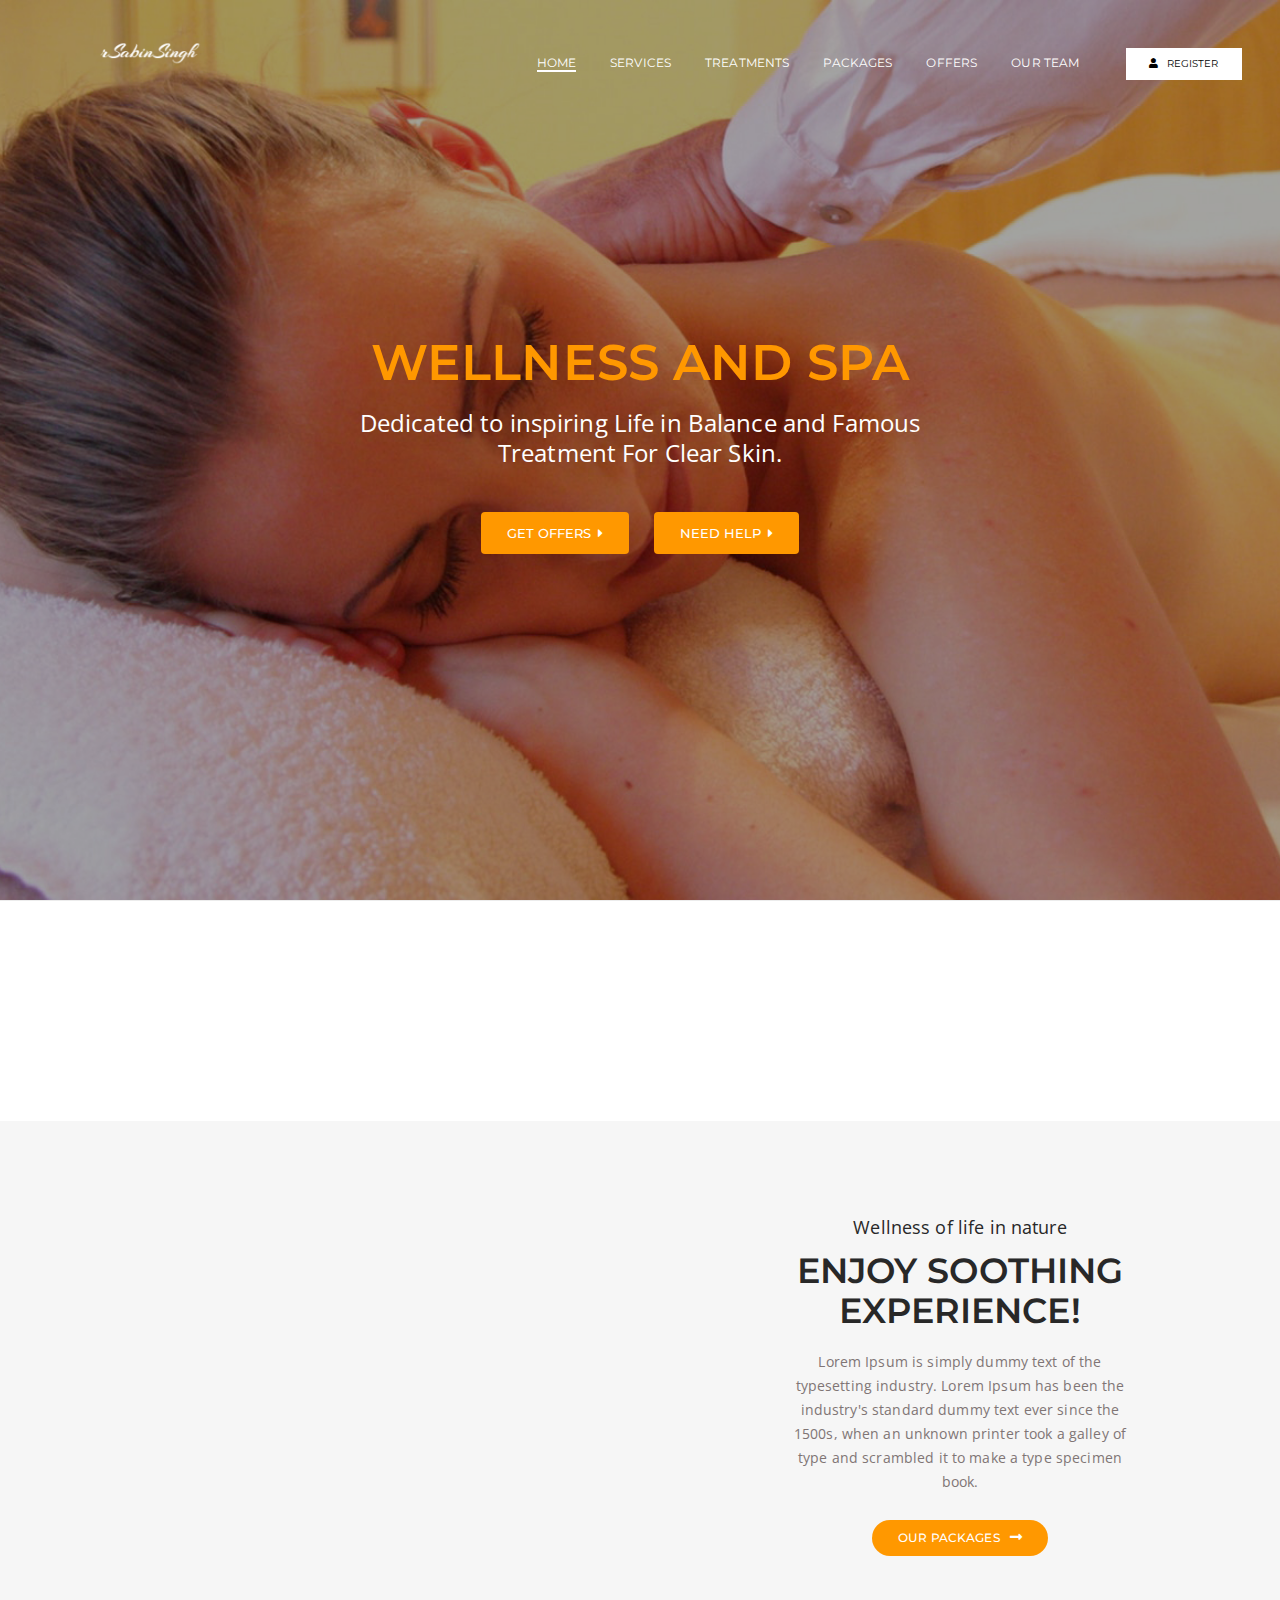
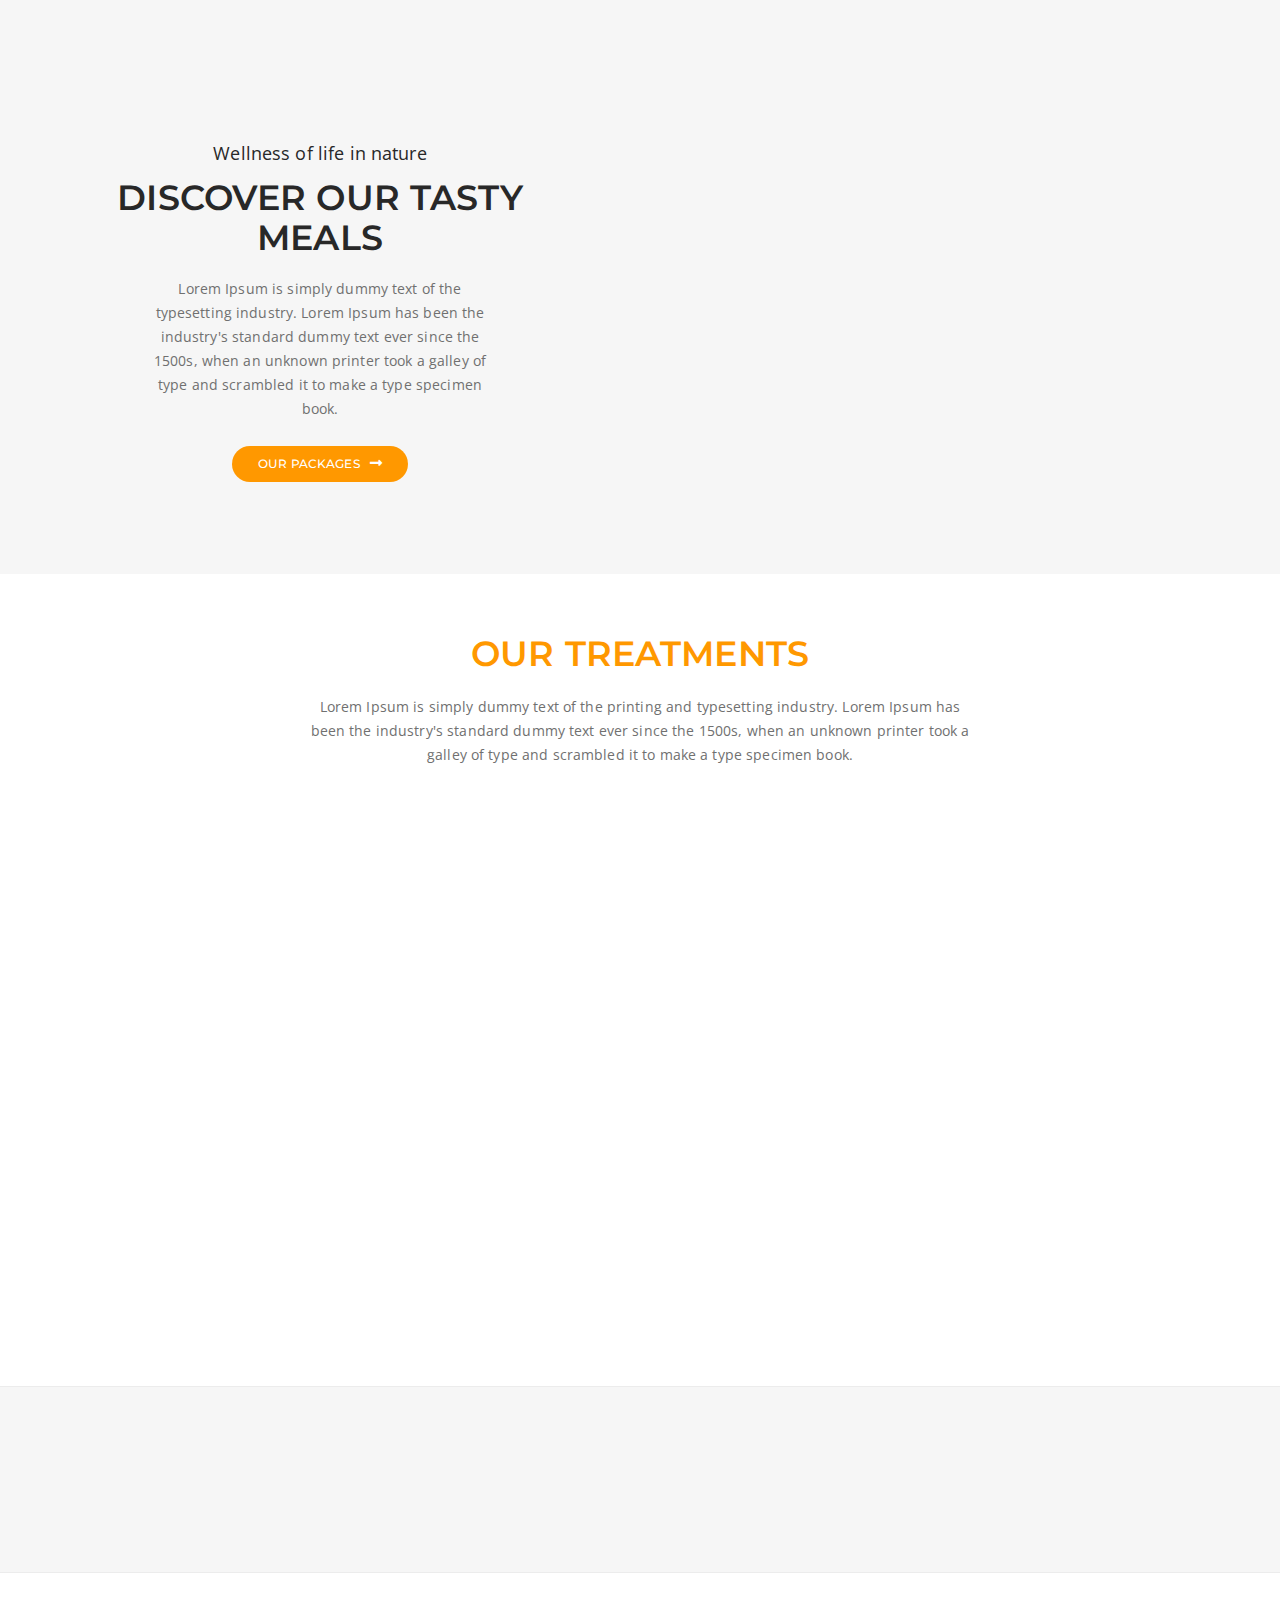
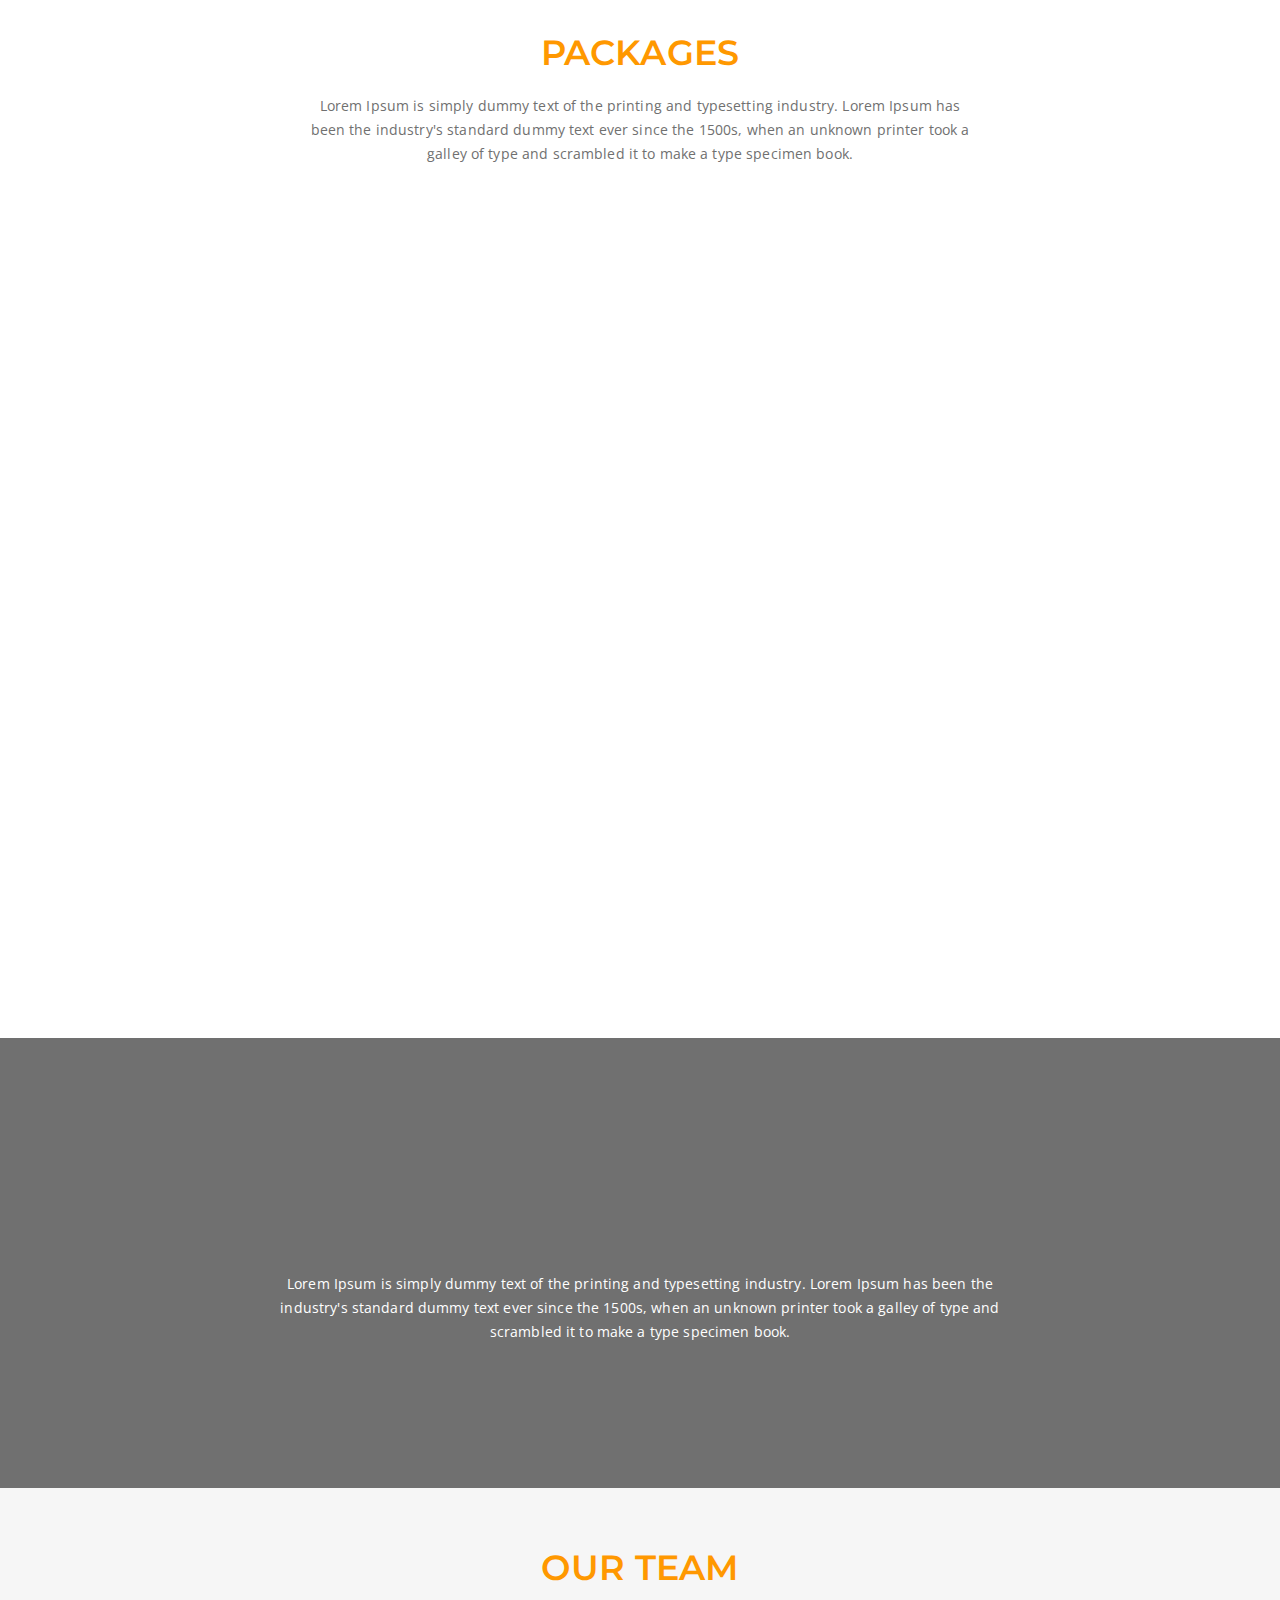
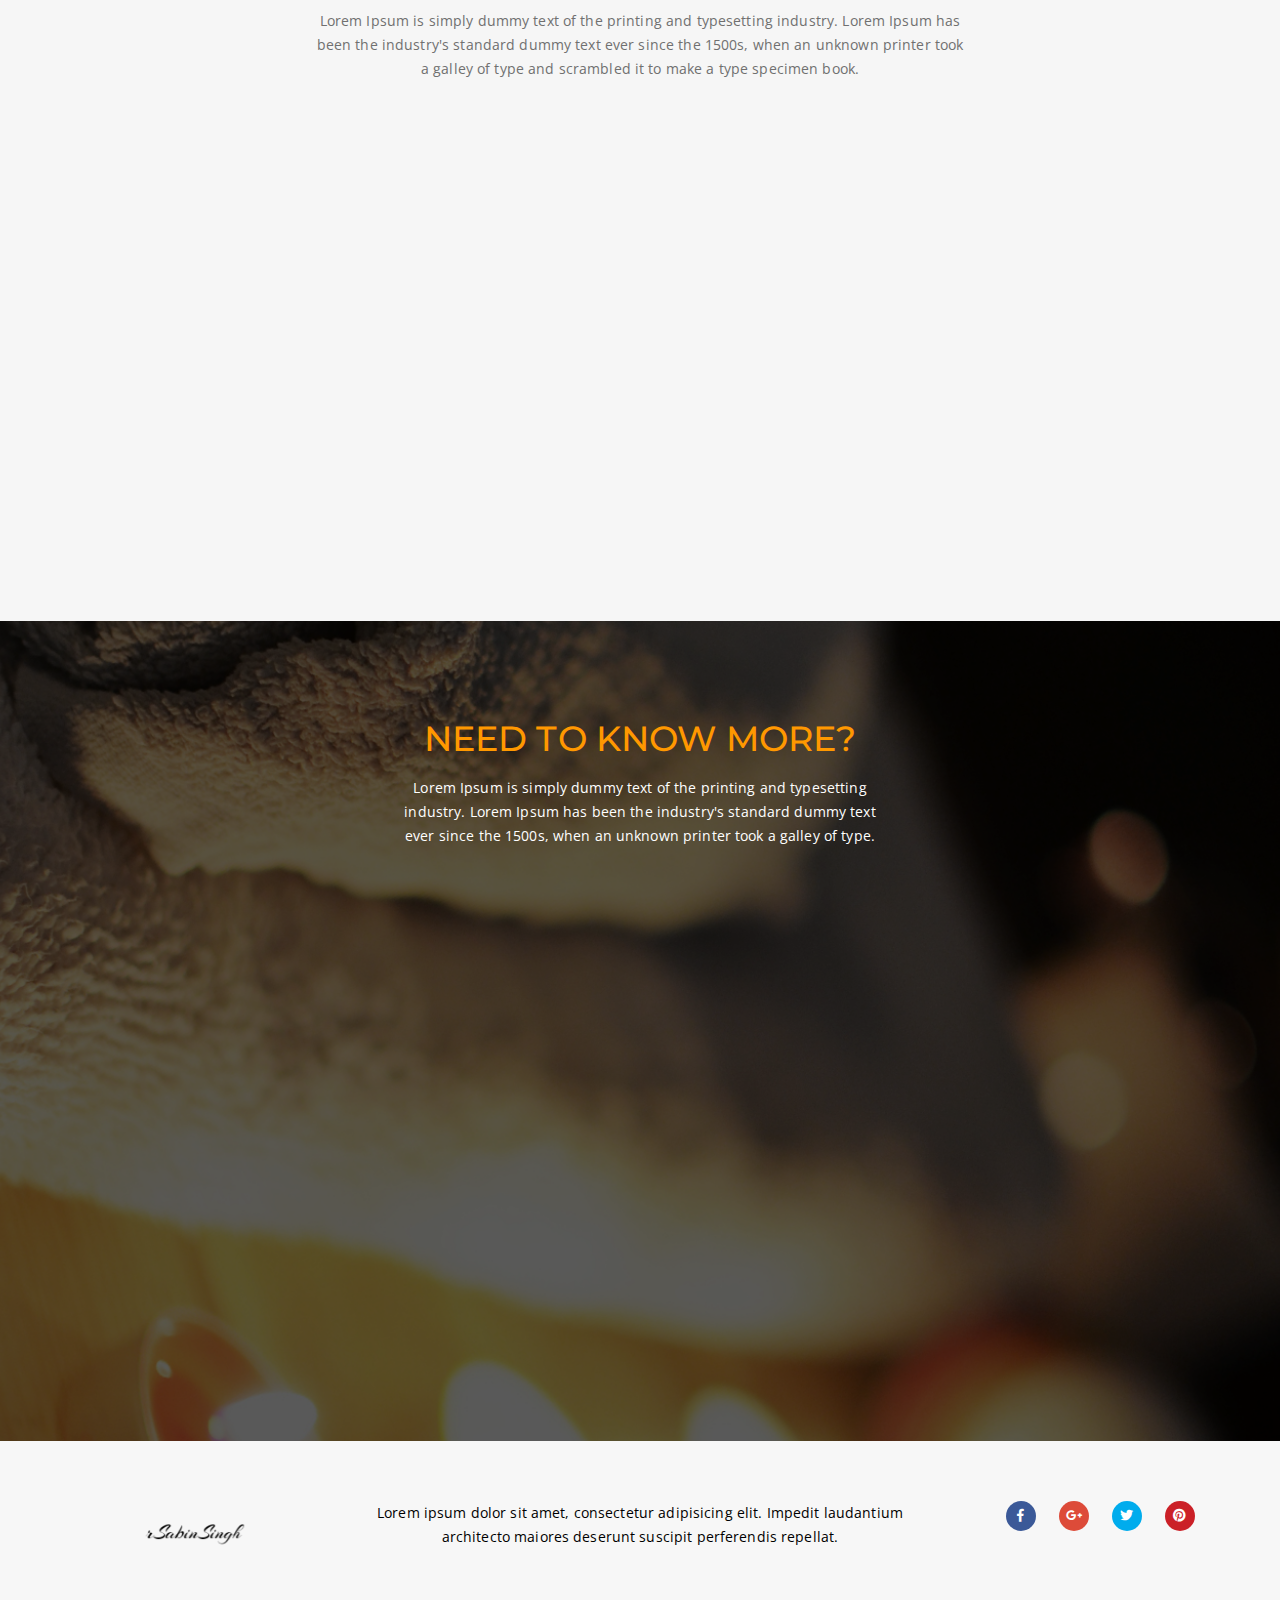
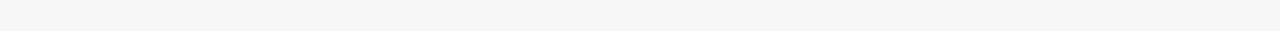
<file: index.html>
<!doctype html>
<html class="no-js" lang="en">
    
<meta http-equiv="content-type" content="text/html;charset=UTF-8" />
<head>
        <meta charset="utf-8">
        <meta http-equiv="X-UA-Compatible" content="IE=edge">
        <meta name="viewport" content="width=device-width,initial-scale=1.0,maximum-scale=1" />
        <!-- title -->
        <title>SKS</title>
        <meta name="description" content="A collection of stylish, creative, responsive onepage templates for different business or industries." />
        <meta name="keywords" content="stylish, onepage, responsive, html5, architecture, photography, wedding planer, simple portfolio, restaurant, travel, spa, business, simple sign up, gym, event, coming soon" />
        <meta name="author" content="Krish Theme">
        <!-- favicon -->
        <link rel="shortcut icon" href="image/icon/favicon.ico">
        <!-- animation -->
        <link rel="stylesheet" href="css/animate.css" />
        <!-- bootstrap -->
        <link rel="stylesheet" href="css/bootstrap.min.css" />
        <!-- font-awesome icon -->
        <link rel="stylesheet" href="css/font-awesome.min.css" />
        <!-- themify-icons -->
        <link rel="stylesheet" href="css/themify-icons.css" />
        <!-- owl carousel -->
        <link rel="stylesheet" href="css/owl.transitions.css" />
        <link rel="stylesheet" href="css/owl.carousel.css" /> 
        <!-- magnific popup -->
        <link rel="stylesheet" href="css/magnific-popup.css" /> 
        <!-- Style -->
        <link rel="stylesheet" href="css/style.css" /> 
        <!-- responsive -->
        <link rel="stylesheet" href="css/responsive.css" />
        <!--[if IE 9]>
        <link rel="stylesheet" type="text/css" href="css/ie.css" />
        <![endif]-->
        <!--[if IE]>
            <script src="js/html5shiv.min.js"></script>
        <![endif]-->
    </head>
    <body>
       <div class="header-style7">       
            <header class="header-style7" id="header-section7">
                <!-- nav -->
                <nav class="navbar navbar-expand-lg no-margin alt-font  dark-header">
                    <!-- logo -->
                    <div class="pull-left">
                        <a href="#home" class="inner-link"><img alt="" src="image/logo-light.png"></a>
                    </div>
                    <!-- end logo -->
                    <div class="toggle-icon">
                        <a data-target="#bs-example-navbar-collapse-1" data-toggle="collapse" class="navbar-toggle collapsed" type="button">
                            <h3 class="p-1 text-white d-none sm-display-block"><i class="fas fa-bars"></i></h3>
                        </a>
                        <div id="bs-example-navbar-collapse-1" class="collapse navbar-collapse pull-right">
                            <ul class="nav navbar-nav position-absolute navigation-menu right-3 sm-right-0">
                                <li ><a class="inner-link" href="#home">HOME</a></li>
                                <li><a class="inner-link" href="#services">SERVICES</a></li>
                                <li><a class="inner-link" href="#treatments">TREATMENTS</a></li>
                                <li><a class="inner-link" href="#packages">PACKAGES</a></li>
                                <li><a class="inner-link" href="#offers">OFFERS</a></li>
                                <li class="sm-no-border"><a class="inner-link" href="#our-team">OUR TEAM</a></li>
                                <li class="nav-button  float-left btn-medium sm-no-margin-tb">
                                    <a href="#contact" class="sm-text-medium display-block sm-bg-white text-black sm-padding-nav-btn width-100 sm-display-inline-block sm-width-auto">
                                    <i class="fa fa-user" aria-hidden="true"></i> REGISTER</a>
                                </li>
                            </ul>
                        </div>
                    </div>
                </nav> 
                <!-- end nav -->
            </header>
        </div> 
            <section class="no-padding cover-background" style="background: url('image/banner2-new.jpg') no-repeat;" id="home">
                <div class="opacity-full bg-black-light-rgba"></div>
                <div class="container fullscreen position-relative">
                    <div class="slider-typography text-center">
                        <div class="slider-text-middle-main">
                            <div class="slider-text-middle">
                                <!-- slider text -->
                                <div class="col-md-12 header-banner">
                                    <div class="text-orange-peel font-weight-600 title-extra-large-3 alt-font margin-two-bottom banner-title xs-margin-seven-bottom wow fadeInLeft">
                                        WELLNESS AND SPA
                                    </div>
                                    <div class="text-white title-medium sm-title-medium margin-five-bottom banner-text width-60 md-width-90 center-col wow fadeInRight">
                                        Dedicated to inspiring Life in Balance and Famous Treatment For Clear Skin.
                                    </div>
                                    <div class="display-inline-block margin-one wow flipOutX">
                                        <a class="font-weight-600 btn-large btn line-height-20 bg-orange-peel text-white no-letter-spacing" href="#offers">
                                            GET OFFERS<i class="fa fa-caret-right"></i></a>
                                    </div>
                                    <div class="display-inline-block margin-one wow flipOutX">
                                        <a class="font-weight-600 btn-large btn line-height-20 bg-orange-peel text-white no-letter-spacing" href="#contact">NEED HELP<i class="fa fa-caret-right"></i>
                                        </a>
                                    </div>
                                </div>
                                <!-- end slider text -->
                            </div>
                        </div>
                    </div>
                </div>
            </section>                
            </div>
            <section class="bg-gray border-none" id="services">
                <div class="container-fluid">
                    <div class="row">                        
                        <div class="col-md-12 col-sm-12 col-12 padding-nine-bottom padding-nine-top xs-padding-fifteen-top equalize xs-equalize-auto equalize-display-inherit bg-white">
                            <div class="row">
                                <!-- feature box -->
                                <div class="col-md-4 col-sm-4 col-12 xs-text-center xs-margin-nine-bottom border-right xs-no-border wow fadeInLeft">
                                    <div class="col-md-2 col-sm-2 col-12 xs-margin-seven-bottom d-inline">
                                        <i class="fab fa-envira title-extra-large sm-title-large xs-title-extra-large-5 text-orange-peel" aria-hidden="true"></i>
                                    </div>
                                    <div class="col-md-10 col-sm-10 feature-box-details d-inline-block">
                                        <span class="text-medium text-dark-gray alt-font font-weight-500 sm-text-medium margin-three-bottom sm-margin-five-bottom xs-margin-three-bottom display-inline-block">SKIN TREATMENT</span>
                                        <p class="text-medium float-left width-100 no-margin-bottom">Lorem Ipsum has been the industry's standard dummy text ever since....</p>
                                    </div>
                                </div>
                                <!-- end feature box -->
                                <!-- feature box -->
                                <div class="col-md-4 col-sm-4 col-12 xs-text-center xs-margin-nine-bottom border-right xs-no-border wow fadeInDown">
                                    <div class="col-md-2 col-sm-2 col-12 xs-margin-seven-bottom d-inline">
                                        <i class="fab fa-pagelines title-extra-large sm-title-large xs-title-extra-large-5 text-orange-peel" aria-hidden="true"></i>
                                    </div>
                                    <div class="col-md-10 col-sm-10 col-12 feature-box-details d-inline-block">
                                        <span class="text-medium text-dark-gray alt-font font-weight-500 sm-text-medium margin-three-bottom sm-margin-five-bottom xs-margin-three-bottom display-inline-block">BODY MASSAGE</span>
                                        <p class="text-medium float-left width-100 no-margin-bottom">Lorem Ipsum has been the industry's standard dummy text ever since....</p>
                                    </div>
                                </div>
                                <!-- end feature box -->
                                <!-- feature box -->
                                <div class="col-md-4 col-sm-4 col-12 xs-text-center xs-margin-nine-bottom wow fadeInLeft">
                                    <div class="col-md-2 col-sm-2 col-12 xs-margin-seven-bottom d-inline">
                                        <i class="fab fa-tencent-weibo title-extra-large sm-title-large xs-title-extra-large-5 text-orange-peel" 
                                            aria-hidden="true">
                                        </i>
                                    </div>
                                    <div class="col-md-10 col-sm-10 col-12 feature-box-details d-inline-block">
                                        <span class="text-medium text-dark-gray alt-font font-weight-500 sm-text-medium margin-three-bottom sm-margin-five-bottom xs-margin-three-bottom display-inline-block">HAIR TREATMENT</span>
                                        <p class="text-medium float-left width-100 no-margin-bottom">Lorem Ipsum has been the industry's standard dummy text ever since....</p>
                                    </div>
                                </div>
                            <!-- end feature box -->
                            </div>
                        </div>
                        <!-- end content details -->
                    </div>
                </div>
            </section>
            <section class="bg-gray border-none" id="content-section49">
            <div class="container-fluid">
                <div class="row equalize"> 
                    <div class="col-lg-6 col-md-6 col-sm-6 col-12 no-padding content-img cover-background parallax2 parallax-fix bg-img-four">
                            <img class="parallax-background-img" src="image/read2.jpg" alt="">
                        </div>
                    <div class="col-lg-6 col-md-6 col-sm-6 col-12 display-table xs-border-bottom-medium-dark">
                        <div class="content-text text-center padding-twenty-nine md-padding-sixteen md-padding-twenty-nine md-no-padding-lr display-table-cell-vertical-middle">
                            <!-- section title -->
                            <div class="font-weight-400 text-dark-gray text-extra-large sm-text-extra-large margin-four-bottom xs-margin-ten-bottom display-block">Wellness of life in nature</div>
                            <h2 class="text-dark-gray alt-font font-weight-600 title-extra-large md-title-extra-large sm-title-extra-large xs-title-extra-large margin-eight-bottom xs-margin-ten-bottom">ENJOY SOOTHING EXPERIENCE!</h2>
                            <div class="text-medium text-dark-bitter-sweet sm-text-medium margin-eleven-bottom width-80 md-width-100 center-col
                                 sm-margin-eleven-bottom xs-margin-fifteen-bottom xs-width-100">
                                <p>Lorem Ipsum is simply dummy text of the typesetting industry. Lorem Ipsum has been the industry's standard dummy text ever since the 1500s, when an unknown printer took a galley of type and scrambled it to make a type specimen book.
                                </p>
                            </div>
                            <a class="btn-medium btn-circle btn bg-orange-peel text-white" href="#packages">OUR PACKAGES
                                <i class="fas fa-long-arrow-alt-right icon-extra-small"></i></a>
                            <!-- end section title -->
                        </div>
                    </div>
                </div>
            </div>
        </section>
            <section class="bg-gray border-none" id="content-section6">
                <div class="container-fluid">
                    <div class="row equalize">                
                        <div class="col-lg-6 col-md-6 col-sm-6 col-12 display-table">
                            <div class="content-text xs-padding-twenty-nine text-center padding-twenty-nine md-padding-sixteen 
                                display-table-cell-vertical-middle">
                                    <div class="font-weight-400 text-dark-gray text-extra-large sm-text-extra-large margin-four-bottom 
                                        xs-margin-ten-bottom display-block">Wellness of life in nature
                                    </div>
                                    <h2 class="text-dark-gray alt-font font-weight-600 title-extra-large md-title-extra-large sm-title-extra-large xs-title-extra-large margin-eight-bottom xs-margin-ten-bottom">
                                    DISCOVER OUR TASTY MEALS</h2>
                                    <div class="text-medium sm-text-medium margin-eleven-bottom width-80 md-width-100 center-col sm-margin-eleven-bottom xs-margin-twenty-bottom xs-width-100">
                                        <p>Lorem Ipsum is simply dummy text of the typesetting industry. Lorem Ipsum has been the industry's standard dummy text ever since the 1500s, when an unknown printer took a galley of type and scrambled it to make a type specimen book.</p>
                                    </div>
                                    <a class="btn-medium btn-circle btn bg-orange-peel text-white" href="#packages">OUR PACKAGES
                                        <i class="fas fa-long-arrow-alt-right icon-extra-small"></i></a>
                                    <!-- end section title -->
                            </div>
                        </div>
                        <div class="col-lg-6 col-md-6 col-sm-6 col-12 no-padding content-img cover-background parallax2 parallax-fix">
                            <img class="parallax-background-img" src="image/read1.jpg" alt="">
                        </div>
                    </div>
                </div>
            </section>
            <section class="bg-white padding-60px-tb xs-padding-60px-tb" id="treatments">
                <div class="container">
                    <div class="row">
                        <!-- section title -->
                        <div class="col-md-12 col-sm-12 col-12 text-center">
                            <h2 class="section-title-large sm-section-title-medium xs-section-title-large text-orange-peel font-weight-600 alt-font margin-three-bottom xs-margin-fifteen-bottom">OUR TREATMENTS</h2>
                            <p class="text-medium width-60 margin-lr-auto md-width-70 sm-width-100 margin-six-bottom xs-margin-nineteen-bottom">
                            Lorem Ipsum is simply dummy text of the printing and typesetting industry. Lorem Ipsum has been the industry's standard dummy text ever since the 1500s, when an unknown printer took a galley of type and scrambled it to make a type specimen book.</p>
                        </div>
                        <!-- end section title -->
                    </div>
                </div>                
                <div class="container-fluid">
                    <div class="row">
                        <div class="col-lg-12 col-md-12 col-sm-12 col-12 no-padding">
                            <div class="work-4col wide">
                                <div class="overflow-hidden grid-gallery">
                                    <div class="tab-content">
                                        <ul class="masonry-items grid work-gallery grid">
                                            <!-- portfolio item -->
                                            <li class="html jquery xs-no-padding wow fadeInLeft">
                                                <figure>
                                                    <div class="gallery-img lightbox-gallery">
                                                        <a href="image/read4.jpg" title=""><img src="image/read4.jpg" alt=""></a>
                                                    </div>
                                                </figure>                                  
                                            </li>
                                            <!-- end portfolio item -->
                                            <!-- portfolio item -->
                                            <li class="magento wordpress xs-no-padding wow fadeInRight">
                                                <figure>
                                                    <div class="gallery-img lightbox-gallery">
                                                        <a href="image/read3.jpg" title=""><img src="image/read3.jpg" alt=""></a>
                                                    </div>
                                                </figure>
                                            </li>
                                            <!-- end portfolio item -->
                                            <!-- portfolio item -->
                                            <li class="jquery xs-no-padding wow fadeInLeft">
                                                <figure>
                                                    <div class="gallery-img lightbox-gallery">
                                                        <a href="image/read4.jpg" title=""><img src="image/read4.jpg" alt=""></a>
                                                    </div>
                                                </figure>
                                            </li>
                                            <!-- end portfolio item -->
                                            <!-- portfolio item -->
                                            <li class="html magento jquery xs-no-padding wow fadeInRight">
                                                <figure>
                                                    <div class="gallery-img lightbox-gallery">
                                                        <a href="image/read5.jpg" title=""><img src="image/read5.jpg" alt=""></a>
                                                    </div>
                                                </figure>
                                            </li>
                                            <!-- end portfolio item -->
                                            <!-- portfolio item -->
                                            <li class="html wordpress magento xs-no-padding wow fadeInLeft">
                                                <figure>
                                                    <div class="gallery-img lightbox-gallery">
                                                        <a href="image/read6.jpg" title=""><img src="image/read6.jpg" alt=""></a>
                                                    </div>
                                                </figure>
                                            </li>
                                            <!-- end portfolio item -->
                                            <!-- portfolio item -->
                                            <li class="wordpress html xs-no-padding wow fadeInRight">
                                                <figure>
                                                    <div class="gallery-img lightbox-gallery">
                                                        <a href="image/read8.jpg" title=""><img src="image/read8.jpg" alt=""></a>
                                                    </div>
                                                </figure>
                                            </li>
                                            <!-- end portfolio item -->
                                        </ul>
                                    </div>
                                </div>
                            </div>
                        </div>
                    </div>
                </div>
            </section>             
            <section class="bg-gray padding-60px-tb no-padding-lr">
                <div class="container xs-margin-nineteen xs-no-margin-lr">
                    <div class="row">
                        <!-- counter item -->
                        <div class="col-md-3 col-sm-6 counter-style1 text-center border-right sm-margin-eleven sm-no-margin-lr sm-no-margin-top xs-border-bottom-medium-dark wow flip">
                            <span class="timer title-extra-large sm-title-extra-large counter-number alt-font text-orange-peel font-weight-700 appear" 
                            data-to="780" data-speed="7000">780</span>
                            <span class="text-dark-gray text-small font-weight-400  letter-spacing-2 text-uppercase margin-one no-margin-lr display-block alt-font">Therapists</span>
                        </div>
                        <!-- end counter item -->
                        <!-- counter item -->
                        <div class="col-md-3 col-sm-6 counter-style1 text-center border-right sm-margin-eleven sm-no-margin-lr sm-no-margin-top sm-no-border xs-border-bottom-medium-dark wow flip">
                            <span class="timer title-extra-large sm-title-extra-large counter-number text-orange-peel alt-font font-weight-700 appear" 
                            data-to="987" data-speed="7000">987</span>
                            <span class="text-dark-gray text-small font-weight-400 letter-spacing-2 text-uppercase margin-one no-margin-lr 
                            display-block alt-font">Procedures</span>
                        </div>
                        <!-- end counter item -->
                        <!-- counter item -->
                        <div class="col-md-3 col-sm-6 counter-style1 text-center border-right xs-margin-eleven xs-no-margin-lr xs-no-margin-top xs-border-bottom-medium-dark wow flip">
                            <span class="timer title-extra-large sm-title-extra-large counter-number text-orange-peel alt-font font-weight-700 appear" 
                            data-to="350" data-speed="7000">350</span>
                            <span class="text-dark-gray text-small font-weight-400 letter-spacing-2 text-uppercase margin-one no-margin-lr display-block alt-font">Treatments</span>
                        </div>
                        <!-- end counter item -->
                        <!-- counter item -->
                        <div class="col-md-3 col-sm-6 counter-style1 text-center  wow flip">
                            <span class="timer title-extra-large sm-title-extra-large counter-number text-orange-peel alt-font font-weight-700 appear" 
                            data-to="166" data-speed="7000">166</span>
                            <span class="text-dark-gray text-small font-weight-400 letter-spacing-2 text-uppercase margin-one no-margin-lr display-block alt-font">Clients</span>
                        </div>
                        <!-- end counter item -->
                    </div>
                </div>
            </section>                      
            <section class="bg-white padding-60px-tb border-none xs-padding-60px-tb" id="packages">
                <div class="container">
                    <div class="row">
                        <!-- section title -->
                        <div class="col-md-12 col-sm-12 col-12 text-center">
                            <h2 class="section-title-large sm-section-title-medium xs-section-title-large text-orange-peel font-weight-600 alt-font margin-three-bottom xs-margin-fifteen-bottom">PACKAGES</h2>
                            <div class="text-medium width-60 margin-lr-auto md-width-70 sm-width-100 margin-five-bottom xs-margin-nineteen-bottom">
                                Lorem Ipsum is simply dummy text of the printing and typesetting industry. Lorem Ipsum has been the industry's standard dummy text ever since the 1500s, when an unknown printer took a galley of type and scrambled it to make a type specimen book.
                            </div>
                        </div>
                        <!-- end section title -->
                    </div>
                    <div class="row justify-content-center">
                       
                        <!-- pricing item -->
                        <div class="col-12 col-sm-3 col-md-3 no-padding wow fadeInLeft">
                            <ul class="pricing-box-style7 text-center bg-white no-padding">
                                <!-- pricing title -->
                                <li class="bg-orange-peel">
                                    <div class="pricing-box-style7-top-col">
                                        <h3 class="text-white title-extra-large sm-title-extra-large alt-font wow animated pulse">$175</h3>
                                        <div class="text-small text-white no-margin-bottom alt-font no-margin-bottom">UP TO 5 TREATMENTS</div>
                                    </div>
                                </li>
                                <!-- end pricing title -->
                                <!-- pricing features -->
                                <li>
                                    <div class="feature-box-details-second">
                                        <span class="text-large alt-font font-weight-500 text-black">Yes</span>
                                        <span class="display-block">Lorem Ipsum</span>
                                    </div>
                                </li>
                                <li>
                                    <div class="feature-box-details-second">
                                        <span class="text-large alt-font font-weight-500 text-black">No</span>
                                        <span class="display-block">Lorem Ipsum</span>
                                    </div>
                                </li>
                                <li><div class="feature-box-details-second">
                                        <span class="text-large alt-font font-weight-500 text-black">No</span>
                                        <span class="display-block">Lorem Ipsum</span>
                                    </div>
                                </li>
                                <li>
                                    <div class="feature-box-details-second">
                                        <span class="text-large alt-font font-weight-500 text-black">Yes</span>
                                        <span class="display-block">Lorem Ipsum</span>
                                    </div>
                                </li>
                                <!-- end pricing features -->
                                <li>
                                    <div class="feature-box-details-second">
                                        <a class="btn-medium btn btn-circle border-2-orange-peel text-orange-peel btn-spa-hover no-letter-spacing" href="#">CHOOSE PLAN</a>
                                    </div>
                                </li>
                            </ul>
                        </div>
                        <!-- end pricing item -->
                        <!-- pricing item -->
                        <div class="col-12 col-sm-3 col-md-3 no-padding wow fadeInRight">
                            <ul class="pricing-box-style7 text-center bg-white xs-no-margin-bottom no-padding">
                                <!-- pricing title -->
                                <li class="bg-orange-peel">
                                    <div class="pricing-box-style7-top-col">
                                        <h3 class="text-white title-extra-large sm-title-extra-large alt-font wow animated pulse">$250</h3>
                                        <div class="text-small text-white no-margin-bottom alt-font"><p class="no-margin-bottom">UP TO 10 TREATMENTS</p></div>
                                    </div>
                                </li>
                                <!-- end pricing title -->
                                <!-- pricing features -->
                                <li>
                                    <div class="feature-box-details-second">
                                        <span class="text-large alt-font font-weight-500 text-black">Yes</span>
                                        <span class="display-block text-medium">Lorem Ipsum</span>
                                    </div>
                                </li>
                                <li>
                                    <div class="feature-box-details-second">
                                        <span class="text-large alt-font font-weight-500 text-black">Yes</span>
                                        <span class="display-block text-medium">Lorem Ipsum</span>
                                    </div>
                                </li>
                                <li>
                                    <div class="feature-box-details-second">
                                        <span class="text-large alt-font font-weight-500 text-black">Yes</span>
                                        <span class="display-block text-medium">Lorem Ipsum</span>
                                    </div>
                                </li>
                                <li>
                                    <div class="feature-box-details-second">
                                        <span class="text-large alt-font font-weight-500 text-black">Yes</span>
                                        <span class="display-block text-medium">Lorem Ipsum</span>
                                    </div>
                                </li>
                                <!-- end pricing features -->
                                <li>
                                    <div class="feature-box-details-third">
                                        <a class="btn-medium btn btn-circle border-2-orange-peel text-orange-peel btn-spa-hover no-letter-spacing" href="#">CHOOSE PLAN</a>
                                    </div>
                                </li>
                            </ul>
                        </div>
                        <!-- end pricing item -->
                    </div>
                </div>
            </section>
            <section class="padding-90px-tb cover-background time-counter border-none xs-padding-60px-tb xs-background-position-right-center small-screen parallax2 parallax-fix" style="background: url('image/read9.jpg')" id="offers">
                <div class="opacity-full bg-black-medium-rgba"></div>
                <div class="container">
                    <div class="row equalize xs-equalize-auto equalize-display-inherit">                                                                
                        <div class="col-md-8 col-sm-10 col-12 center-col text-center">
                            <div class="display-table-cell-vertical-middle">
                                <!-- section title -->
                                <div class="offer-box-left">
                                    <span class="title-extra-large md-title-large xs-title-extra-large alt-font text-orange-peel display-block wow bounceInLeft">Get you summer offer</span>
                                    <span class="title-extra-large-4 md-title-extra-large-3 alt-font xs-title-extra-large letter-spacing-minus-1 text-orange-peel display-block font-weight-600 margin-nine-bottom wow bounceInRight">extra 50% off</span>
                                    <p class="text-medium text-center text-white">
                                        Lorem Ipsum is simply dummy text of the printing and typesetting industry. Lorem Ipsum has been the industry's standard dummy text ever since the 1500s, when an unknown printer took a galley of type and scrambled it to make a type specimen book.
                                    </p>
                                </div>
                                <!-- end section title -->
                            </div>
                        </div>
                        
                    </div>
                </div>
            </section>
            <section class="bg-gray team-style8 padding-60px-tb xs-padding-60px-tb border-none" id="our-team">
                <div class="container">
                    <!-- section title -->
                    <div class="col-md-12 col-sm-12 col-12 text-center">
                        <h2 class="section-title-large sm-section-title-medium xs-section-title-large text-orange-peel font-weight-600 alt-font margin-three-bottom xs-margin-fifteen-bottom">OUR TEAM</h2>
                        <div class="text-medium width-60 margin-lr-auto md-width-70 sm-width-100 margin-six-bottom xs-margin-nineteen-bottom">
                            Lorem Ipsum is simply dummy text of the printing and typesetting industry. Lorem Ipsum has been the industry's standard dummy text ever since the 1500s, when an unknown printer took a galley of type and scrambled it to make a type specimen book.
                        </div>
                    </div>
                    <!-- end section title -->
                    <div class="row four-column">
                        <!-- team member -->
                        <div class="col-md-3 col-sm-6 col-12 text-center sm-margin-fifteen-bottom wow fadeInLeft">
                            <div class="team position-relative overflow-hidden">
                                <div class="team-img">
                                    <img alt="" src="image/scl1.jpg" >
                                </div>
                                <div class="team-details bg-black-light-rgba text-center">
                                    <div class="team-name padding-twenty no-padding-lr">
                                        <span class="alt-font text-white">ANDREW LUPKIN</span>
                                        <span class="text-extra-small alt-font text-light-gray display-block">DEVELOPER HEAD</span>
                                    </div>
                                </div>
                            </div>
                            <div class="team-content padding-twenty no-padding-lr no-padding-bottom xs-padding-eleven-top">
                                <div class="display-inline-block margin-seven no-margin-tb">
                                    <a href="#"><i class="fab fa-facebook-f icon-extra-small text-orange-peel"></i></a>
                                </div>
                                <div class="display-inline-block margin-seven no-margin-tb">
                                    <a href="#"><i class="fab fa-twitter icon-extra-small text-orange-peel"></i></a>
                                </div>
                                <div class="display-inline-block margin-seven no-margin-tb">
                                    <a href="#"><i class="fab fa-linkedin-in icon-extra-small text-orange-peel"></i></a>
                                </div>
                                <div class="display-inline-block margin-seven no-margin-tb">
                                    <a href="#"><i class="fab fa-pinterest icon-extra-small text-orange-peel"></i></a>
                                </div>
                            </div>
                        </div>
                        <!-- end team member -->
                        <!-- team member -->
                        <div class="col-md-3 col-sm-6 col-12 text-center sm-margin-fifteen-bottom wow fadeInLeft">
                            <div class="team position-relative overflow-hidden">
                                <div class="team-img">
                                    <img alt="" src="image/scl2.jpg">
                                </div>
                                <div class="team-details bg-black-light-rgba text-center">
                                    <div class="team-name padding-twenty no-padding-lr">
                                        <span class="alt-font text-white">SARA SMITH</span>
                                        <span class="text-extra-small alt-font text-light-gray display-block">FOUNDER AND CEO</span>
                                    </div>
                                </div>
                            </div>
                            <div class="team-content padding-twenty no-padding-lr no-padding-bottom xs-padding-eleven-top">
                                <div class="display-inline-block margin-seven no-margin-tb">
                                    <a href="#"><i class="fab fa-facebook-f icon-extra-small text-orange-peel"></i></a>
                                </div>
                                <div class="display-inline-block margin-seven no-margin-tb">
                                    <a href="#"><i class="fab fa-twitter icon-extra-small text-orange-peel"></i></a>
                                </div>
                                <div class="display-inline-block margin-seven no-margin-tb">
                                    <a href="#"><i class="fab fa-linkedin-in icon-extra-small text-orange-peel"></i></a>
                                </div>
                                <div class="display-inline-block margin-seven no-margin-tb">
                                    <a href="#"><i class="fab fa-pinterest icon-extra-small text-orange-peel"></i></a>
                                </div>
                            </div>
                        </div>
                        <!-- end team member -->
                        <!-- team member -->
                        <div class="col-md-3 col-sm-6 col-12 text-center xs-margin-fifteen-bottom wow fadeInRight">
                            <div class="team position-relative overflow-hidden">
                                <div class="team-img">
                                    <img alt="" src="image/gym-cl2.jpg">
                                </div>
                                <div class="team-details bg-black-light-rgba text-center">
                                    <div class="team-name padding-twenty no-padding-lr">
                                        <span class="alt-font text-white">SOMMER CHRISTIAN</span>
                                        <span class="text-extra-small alt-font text-light-gray display-block">CREATIVE DIRECTOR</span>
                                    </div>
                                </div>
                            </div>
                            <div class="team-content padding-twenty no-padding-lr no-padding-bottom xs-padding-eleven-top">
                                <div class="display-inline-block margin-seven no-margin-tb">
                                    <a href="#"><i class="fab fa-facebook-f icon-extra-small text-orange-peel"></i></a>
                                </div>
                                <div class="display-inline-block margin-seven no-margin-tb">
                                    <a href="#"><i class="fab fa-twitter icon-extra-small text-orange-peel"></i></a>
                                </div>
                                <div class="display-inline-block margin-seven no-margin-tb">
                                    <a href="#"><i class="fab fa-linkedin-in icon-extra-small text-orange-peel"></i></a>
                                </div>
                                <div class="display-inline-block margin-seven no-margin-tb">
                                    <a href="#"><i class="fab fa-pinterest icon-extra-small text-orange-peel"></i></a>
                                </div>
                            </div>
                        </div>
                        <!-- end team member -->
                        <!-- team member -->
                        <div class="col-md-3 col-sm-6 col-12 text-center wow fadeInRight">
                            <div class="team position-relative overflow-hidden">
                                <div class="team-img">
                                    <img alt="" src="image/scl3.jpg">
                                </div>
                                <div class="team-details bg-black-light-rgba text-center">
                                    <div class="team-name padding-twenty no-padding-lr">
                                        <span class="alt-font text-white">ANDREW LUPKIN</span>
                                        <span class="text-extra-small alt-font text-light-gray display-block">DEVELOPER HEAD</span>
                                    </div>
                                </div>
                            </div>
                            <div class="team-content padding-twenty no-padding-lr no-padding-bottom xs-padding-eleven-top">
                                <div class="display-inline-block margin-seven no-margin-tb">
                                    <a href="#"><i class="fab fa-facebook-f icon-extra-small text-orange-peel"></i></a>
                                </div>
                                <div class="display-inline-block margin-seven no-margin-tb">
                                    <a href="#"><i class="fab fa-twitter icon-extra-small text-orange-peel"></i></a>
                                </div>
                                <div class="display-inline-block margin-seven no-margin-tb">
                                    <a href="#"><i class="fab fa-linkedin-in icon-extra-small text-orange-peel"></i></a>
                                </div>
                                <div class="display-inline-block margin-seven no-margin-tb">
                                    <a href="#"><i class="fab fa-pinterest icon-extra-small text-orange-peel"></i></a>
                                </div>
                            </div>
                        </div>
                        <!-- end team member -->
                    </div>
                </div>
            </section>            
            <section class="padding-60px-tb position-relative cover-background border-none xs-padding-60px-tb md-height-725-px xs-height-950-px "  
            style="background: url('image/contact.jpg');" id="contact">
                <div class="opacity-full bg-black-dark-rgba"></div>
                    <div class="container one-third-screen position-relative xs-height-auto">
                        <div class="row">
                            <div class="slider-typography xs-position-static">
                                <div class="slider-text-middle-main">
                                    <div class="slider-text-middle text-left">
                                        <!-- section title -->
                                        <div class="col-lg-6 col-md-8 col-sm-10 col-12 center-col text-center">
                                            <h2 class="section-title-large2 sm-section-title-medium xs-section-title-large text-orange-peel alt-font margin-five-bottom xs-margin-fifteen-bottom">NEED TO KNOW MORE?</h2>
                                                <div class="text-medium text-white width-90 sm-width-100 center-col margin-thirteen-bottom xs-margin-nineteen-bottom">
                                                    Lorem Ipsum is simply dummy text of the printing and typesetting industry. Lorem Ipsum has been the industry's standard dummy text ever since the 1500s, when an unknown printer took a galley of type.
                                                </div>
                                        </div>
                                        <!-- end section title -->
                                        <div class="col-md-10 col-sm-12 col-12 no-padding margin-ten-bottom clear-both display-table center-col">
                                            <div class="row">
                                               <!-- feature box -->
                                            <div class="col-md-4 col-sm-4 col-12 sm-margin-nine-bottom xs-margin-thirteen-bottom text-center sm-clear-both wow fadeInLeft">
                                                <div class="feature-box xs-margin-thirteen xs-no-margin-tb">
                                                <i class="fas fa-map-marker-alt text-orange-peel icon-large margin-ten-bottom xs-margin-three-bottom"></i>     
                                                    <div class="text-white text-medium center-col">Acharya Vihar,Bhubaneswar<br>Khordha, PIN-751013.</div>
                                                </div>
                                            </div>
                                            <!-- end feature box -->
                                            <!-- feature box -->
                                            <div class="col-md-4 col-sm-4 col-12 sm-margin-nine-bottom xs-margin-thirteen-bottom text-center wow fadeInDown">
                                                <div class="feature-box xs-margin-thirteen xs-no-margin-tb">
                                                    <i class="fas fa-mobile-alt text-orange-peel icon-large margin-ten-bottom xs-margin-three-bottom"></i>
                                                    <div class="text-white text-medium center-col">+91 7328041852</div>
                                                </div>
                                            </div>
                                            <!-- end feature box -->
                                            <!-- feature box -->
                                            <div class="col-md-4 col-sm-4 col-12 text-center xs-no-margin-bottom wow fadeInRight">
                                                <div class="feature-box xs-margin-thirteen xs-no-margin-tb">
                                                    <i class="far fa-envelope text-orange-peel icon-large margin-ten-bottom xs-margin-three-bottom"></i>
                                                    <div class="text-medium center-col"><a class="text-white" href="mailto:3319bca020@gmail.com">3319bca020@gmail.com</a><br><a class="text-white" href="mailto:3319bca020@gmail.com">3319bca020@gmail.com</a></div>
                                                </div>
                                            </div>
                                            <!-- end feature box --> 
                                            </div>
                                        </div>
                                        <!-- contact form -->
                                        <div class="col-lg-6 col-md-8 col-sm-10 col-12 center-col text-center wow fadeInRight">
                                            <form action="javascript:void(0)" method="post">
                                                <input type="text" name="name" id="name" data-field="required" placeholder="*Your Name" 
                                                    class="medium-input alt-font border-radius-4">
                                                <input type="text" name="email" id="email" data-field="required" placeholder="*Your Email" 
                                                    class="medium-input alt-font border-radius-4">
                                                <textarea name="comment" rows="4" id="comment" placeholder="Your Message" class="medium-input alt-font  border-radius-4">  
                                                </textarea>
                                                <button type="submit" class="btn btn-large bg-orange-peel bg-sky-blue btn-3d text-white" id="spa-submit">REQUEST QUOTE</button>                      
                                            </form>
                                        </div>
                                        <!-- end contact form -->
                                    </div>                                
                                </div>
                            </div>
                        </div>
                    </div>
            </section>
            <footer id="footer" class="bg-light-gray padding-60px-tb xs-padding-40px-tb">
                <div class="container">
                    <div class="row">
                        <!-- logo -->
                        <div class="col-md-3 col-sm-12 col-12 sm-text-center sm-margin-five-bottom">
                            <a href="#home" class="inner-link"><img src="image/logo-dark.png" alt=""></a>
                        </div>
                        <!-- end logo -->
                        <!-- caption -->
                        <div class="col-md-6 col-sm-12 col-12 text-center sm-margin-five-bottom">
                            <p class="text-black text-medium sm-margin-two-bottom">Lorem ipsum dolor sit amet, consectetur adipisicing elit. Impedit laudantium architecto maiores deserunt suscipit perferendis repellat.</p>
                        </div>
                        <!-- end caption -->
                        <!-- social elements -->
                        <div class="col-md-3 col-sm-12 col-12 text-right sm-text-center social-icon">
                            <a href="#">
                                <i class="fab fa-facebook-f text-white line-height-30" aria-hidden="true"></i>
                            </a>
                            <a href="#">
                                <i class="fab fa-google-plus-g text-white line-height-30" aria-hidden="true"></i>
                            </a>
                            <a href="#">
                                <i class="fab fa-twitter text-white line-height-30" aria-hidden="true"></i>
                            </a>
                            <a href="#">
                                <i class="fab fa-pinterest text-white line-height-30" aria-hidden="true"></i>
                            </a>
                        </div>
                    </div>
                </div>
            </footer>


         <!-- javascript libraries -->
        <script type="text/javascript" src="js/jquery.min.js"></script>
        <script type="text/javascript" src="js/jquery.appear.js"></script>
        <script type="text/javascript" src="js/smooth-scroll.js"></script>
        <script type="text/javascript" src="js/bootstrap.min.js"></script>
        <!-- wow animation -->
        <script type="text/javascript" src="js/wow.min.js"></script>
        <!-- owl carousel -->
        <script type="text/javascript" src="js/owl.carousel.min.js"></script>

        <script type='text/javascript' src='js/jquery.particleground.min.js'></script>        
        <!-- images loaded -->
        <script type="text/javascript" src="js/imagesloaded.pkgd.min.js"></script>
        <!-- images parallax -->
        <script type="text/javascript" src="js/jquery.parallax-1.1.3.js"></script>
        <!-- isotope -->
        <script type="text/javascript" src="js/jquery.isotope.min.js"></script> 
        <!-- magnific popup -->
        <script type="text/javascript" src="js/jquery.magnific-popup.min.js"></script>
        <!-- navigation -->
        <script type="text/javascript" src="js/jquery.nav.js"></script>
        <!-- equalize -->
        <script type="text/javascript" src="js/equalize.min.js"></script>
        <!-- fit videos -->
        <script type="text/javascript" src="js/jquery.fitvids.js"></script>
        <!-- number counter -->
        <script type="text/javascript" src="js/jquery.countTo.js"></script>
        <!-- time counter  -->
        <script type="text/javascript" src="js/counter.js"></script>
        <!-- main -->
        <script type="text/javascript" src="js/main.js"></script>
    

    </body>

</html>
</file>
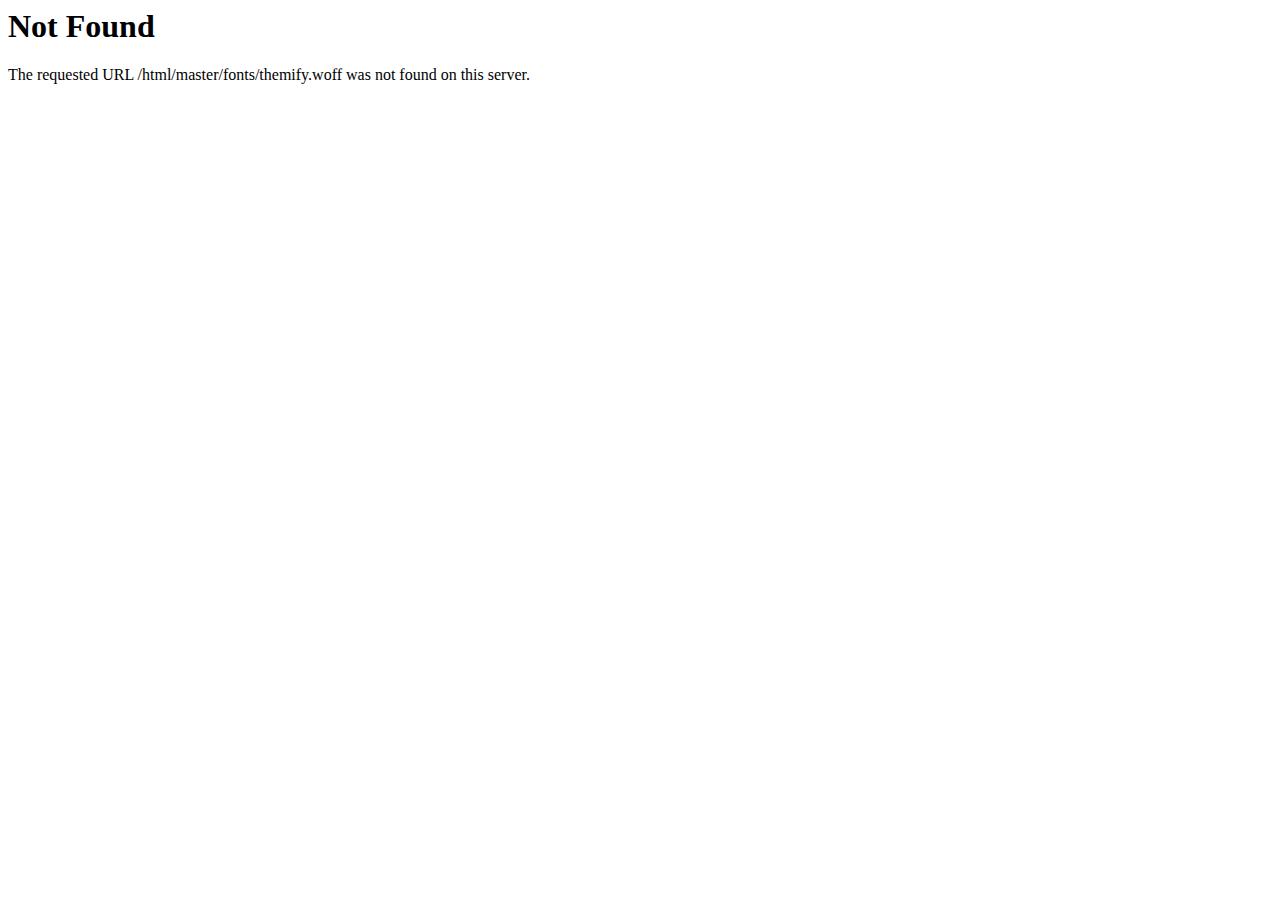
<file: fonts/themify9f24-2.html>
<!DOCTYPE HTML PUBLIC "-//IETF//DTD HTML 2.0//EN">
<html><head>
<title>404 Not Found</title>
</head><body>
<h1>Not Found</h1>
<p>The requested URL /html/master/fonts/themify.woff was not found on this server.</p>
</body></html>
</file>
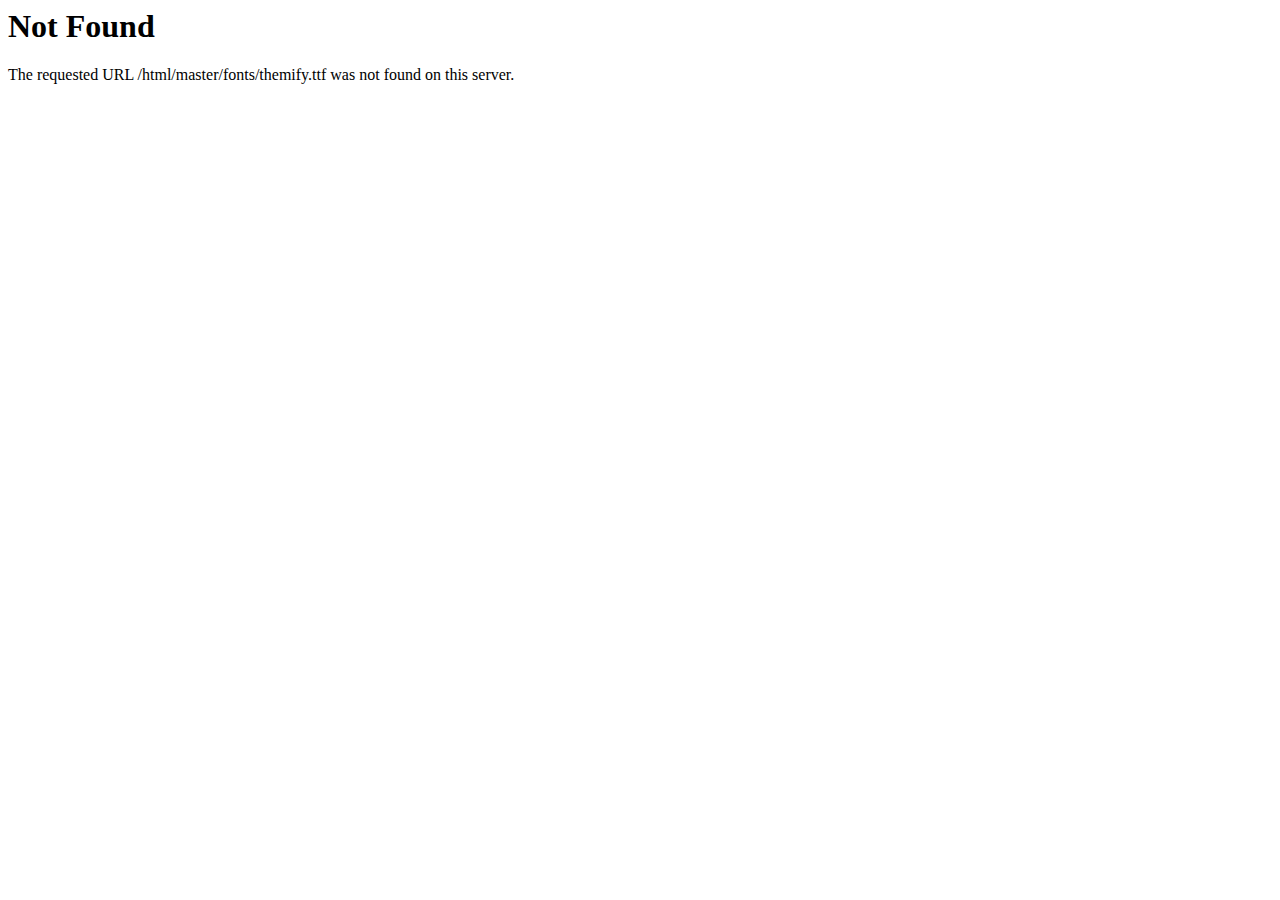
<file: fonts/themify9f24-3.html>
<!DOCTYPE HTML PUBLIC "-//IETF//DTD HTML 2.0//EN">
<html><head>
<title>404 Not Found</title>
</head><body>
<h1>Not Found</h1>
<p>The requested URL /html/master/fonts/themify.ttf was not found on this server.</p>
</body></html>
</file>
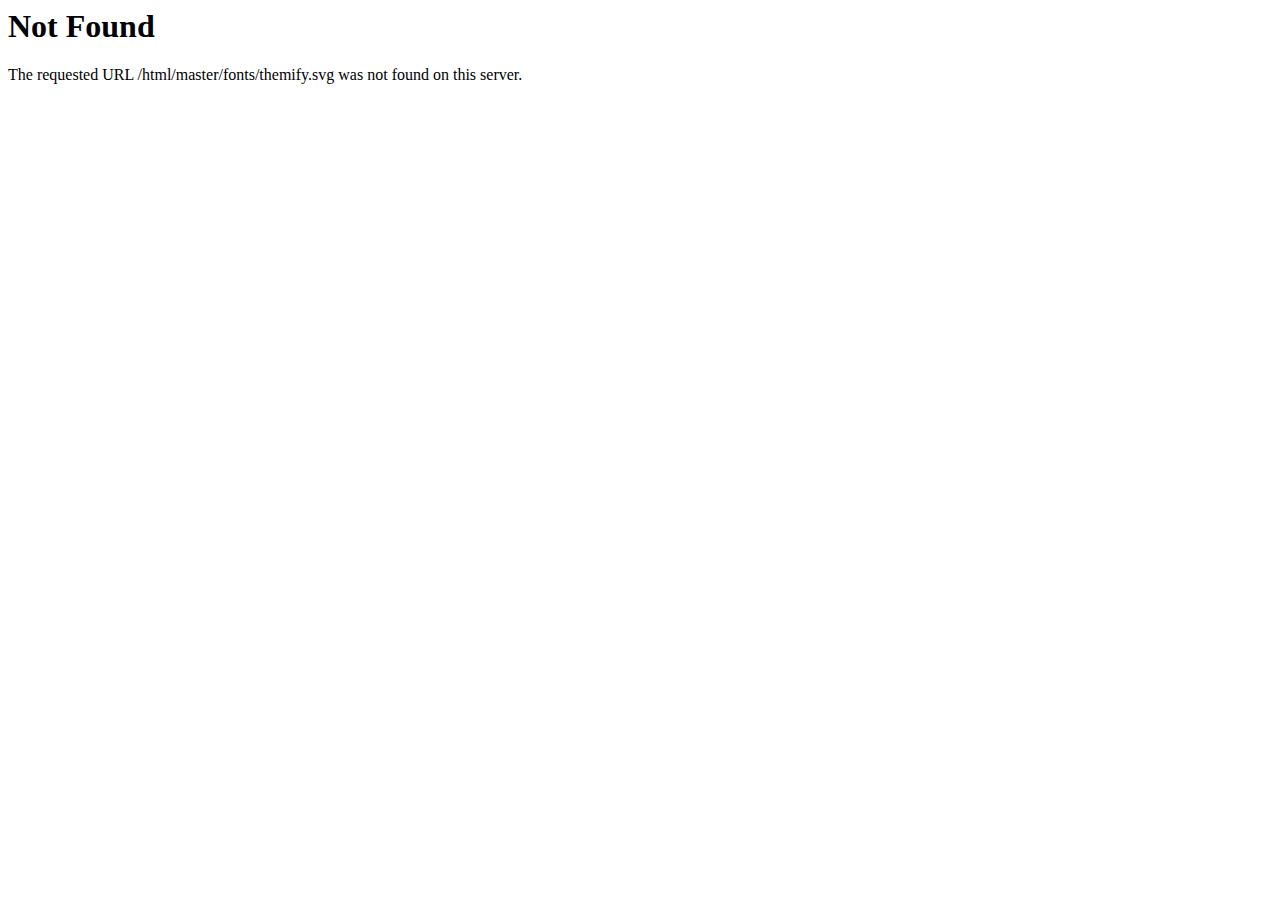
<file: fonts/themify9f24-4.html>
<!DOCTYPE HTML PUBLIC "-//IETF//DTD HTML 2.0//EN">
<html><head>
<title>404 Not Found</title>
</head><body>
<h1>Not Found</h1>
<p>The requested URL /html/master/fonts/themify.svg was not found on this server.</p>
</body></html>
</file>
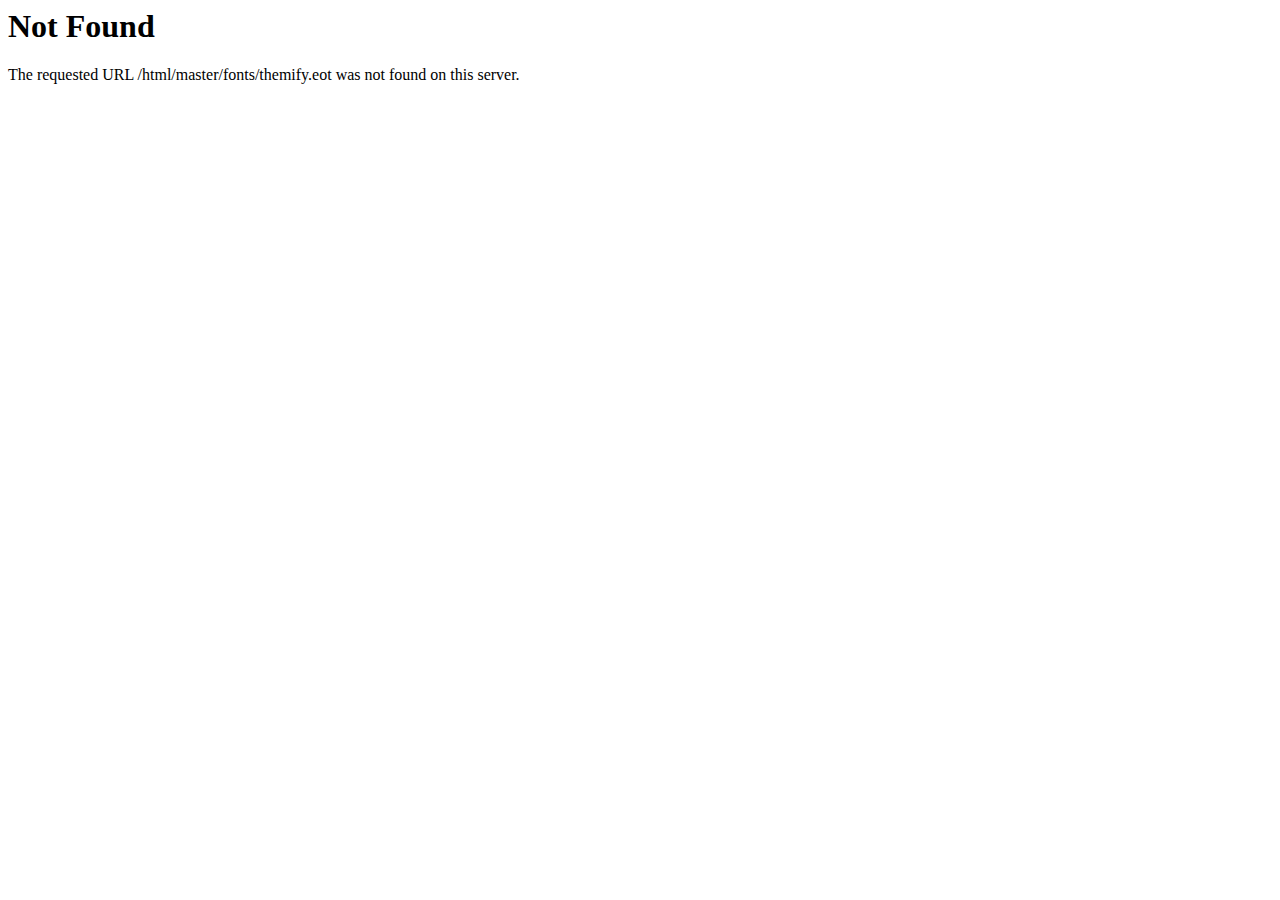
<file: fonts/themify9f24.html>
<!DOCTYPE HTML PUBLIC "-//IETF//DTD HTML 2.0//EN">
<html><head>
<title>404 Not Found</title>
</head><body>
<h1>Not Found</h1>
<p>The requested URL /html/master/fonts/themify.eot was not found on this server.</p>
</body></html>
</file>
<file: css/themify-icons.css>
@font-face {
	font-family: 'themify';
	src:url('../fonts/themify9f24.html?-fvbane');
	src:url('../fonts/themifyd41d.html?#iefix-fvbane') format('embedded-opentype'),
		url('../fonts/themify9f24-2.html?-fvbane') format('woff'),
		url('../fonts/themify9f24-3.html?-fvbane') format('truetype'),
		url('../fonts/themify9f24-4.html?-fvbane#themify') format('svg');
	font-weight: normal;
	font-style: normal;
}

[class^="ti-"], [class*=" ti-"] {
	font-family: 'themify';
	speak: none;
	font-style: normal;
	font-weight: normal;
	font-variant: normal;
	text-transform: none;
	line-height: 1;

	/* Better Font Rendering =========== */
	-webkit-font-smoothing: antialiased;
	-moz-osx-font-smoothing: grayscale;
}

.ti-wand:before {
	content: "\e600";
}
.ti-volume:before {
	content: "\e601";
}
.ti-user:before {
	content: "\e602";
}
.ti-unlock:before {
	content: "\e603";
}
.ti-unlink:before {
	content: "\e604";
}
.ti-trash:before {
	content: "\e605";
}
.ti-thought:before {
	content: "\e606";
}
.ti-target:before {
	content: "\e607";
}
.ti-tag:before {
	content: "\e608";
}
.ti-tablet:before {
	content: "\e609";
}
.ti-star:before {
	content: "\e60a";
}
.ti-spray:before {
	content: "\e60b";
}
.ti-signal:before {
	content: "\e60c";
}
.ti-shopping-cart:before {
	content: "\e60d";
}
.ti-shopping-cart-full:before {
	content: "\e60e";
}
.ti-settings:before {
	content: "\e60f";
}
.ti-search:before {
	content: "\e610";
}
.ti-zoom-in:before {
	content: "\e611";
}
.ti-zoom-out:before {
	content: "\e612";
}
.ti-cut:before {
	content: "\e613";
}
.ti-ruler:before {
	content: "\e614";
}
.ti-ruler-pencil:before {
	content: "\e615";
}
.ti-ruler-alt:before {
	content: "\e616";
}
.ti-bookmark:before {
	content: "\e617";
}
.ti-bookmark-alt:before {
	content: "\e618";
}
.ti-reload:before {
	content: "\e619";
}
.ti-plus:before {
	content: "\e61a";
}
.ti-pin:before {
	content: "\e61b";
}
.ti-pencil:before {
	content: "\e61c";
}
.ti-pencil-alt:before {
	content: "\e61d";
}
.ti-paint-roller:before {
	content: "\e61e";
}
.ti-paint-bucket:before {
	content: "\e61f";
}
.ti-na:before {
	content: "\e620";
}
.ti-mobile:before {
	content: "\e621";
}
.ti-minus:before {
	content: "\e622";
}
.ti-medall:before {
	content: "\e623";
}
.ti-medall-alt:before {
	content: "\e624";
}
.ti-marker:before {
	content: "\e625";
}
.ti-marker-alt:before {
	content: "\e626";
}
.ti-arrow-up:before {
	content: "\e627";
}
.ti-arrow-right:before {
	content: "\e628";
}
.ti-arrow-left:before {
	content: "\e629";
}
.ti-arrow-down:before {
	content: "\e62a";
}
.ti-lock:before {
	content: "\e62b";
}
.ti-location-arrow:before {
	content: "\e62c";
}
.ti-link:before {
	content: "\e62d";
}
.ti-layout:before {
	content: "\e62e";
}
.ti-layers:before {
	content: "\e62f";
}
.ti-layers-alt:before {
	content: "\e630";
}
.ti-key:before {
	content: "\e631";
}
.ti-import:before {
	content: "\e632";
}
.ti-image:before {
	content: "\e633";
}
.ti-heart:before {
	content: "\e634";
}
.ti-heart-broken:before {
	content: "\e635";
}
.ti-hand-stop:before {
	content: "\e636";
}
.ti-hand-open:before {
	content: "\e637";
}
.ti-hand-drag:before {
	content: "\e638";
}
.ti-folder:before {
	content: "\e639";
}
.ti-flag:before {
	content: "\e63a";
}
.ti-flag-alt:before {
	content: "\e63b";
}
.ti-flag-alt-2:before {
	content: "\e63c";
}
.ti-eye:before {
	content: "\e63d";
}
.ti-export:before {
	content: "\e63e";
}
.ti-exchange-vertical:before {
	content: "\e63f";
}
.ti-desktop:before {
	content: "\e640";
}
.ti-cup:before {
	content: "\e641";
}
.ti-crown:before {
	content: "\e642";
}
.ti-comments:before {
	content: "\e643";
}
.ti-comment:before {
	content: "\e644";
}
.ti-comment-alt:before {
	content: "\e645";
}
.ti-close:before {
	content: "\e646";
}
.ti-clip:before {
	content: "\e647";
}
.ti-angle-up:before {
	content: "\e648";
}
.ti-angle-right:before {
	content: "\e649";
}
.ti-angle-left:before {
	content: "\e64a";
}
.ti-angle-down:before {
	content: "\e64b";
}
.ti-check:before {
	content: "\e64c";
}
.ti-check-box:before {
	content: "\e64d";
}
.ti-camera:before {
	content: "\e64e";
}
.ti-announcement:before {
	content: "\e64f";
}
.ti-brush:before {
	content: "\e650";
}
.ti-briefcase:before {
	content: "\e651";
}
.ti-bolt:before {
	content: "\e652";
}
.ti-bolt-alt:before {
	content: "\e653";
}
.ti-blackboard:before {
	content: "\e654";
}
.ti-bag:before {
	content: "\e655";
}
.ti-move:before {
	content: "\e656";
}
.ti-arrows-vertical:before {
	content: "\e657";
}
.ti-arrows-horizontal:before {
	content: "\e658";
}
.ti-fullscreen:before {
	content: "\e659";
}
.ti-arrow-top-right:before {
	content: "\e65a";
}
.ti-arrow-top-left:before {
	content: "\e65b";
}
.ti-arrow-circle-up:before {
	content: "\e65c";
}
.ti-arrow-circle-right:before {
	content: "\e65d";
}
.ti-arrow-circle-left:before {
	content: "\e65e";
}
.ti-arrow-circle-down:before {
	content: "\e65f";
}
.ti-angle-double-up:before {
	content: "\e660";
}
.ti-angle-double-right:before {
	content: "\e661";
}
.ti-angle-double-left:before {
	content: "\e662";
}
.ti-angle-double-down:before {
	content: "\e663";
}
.ti-zip:before {
	content: "\e664";
}
.ti-world:before {
	content: "\e665";
}
.ti-wheelchair:before {
	content: "\e666";
}
.ti-view-list:before {
	content: "\e667";
}
.ti-view-list-alt:before {
	content: "\e668";
}
.ti-view-grid:before {
	content: "\e669";
}
.ti-uppercase:before {
	content: "\e66a";
}
.ti-upload:before {
	content: "\e66b";
}
.ti-underline:before {
	content: "\e66c";
}
.ti-truck:before {
	content: "\e66d";
}
.ti-timer:before {
	content: "\e66e";
}
.ti-ticket:before {
	content: "\e66f";
}
.ti-thumb-up:before {
	content: "\e670";
}
.ti-thumb-down:before {
	content: "\e671";
}
.ti-text:before {
	content: "\e672";
}
.ti-stats-up:before {
	content: "\e673";
}
.ti-stats-down:before {
	content: "\e674";
}
.ti-split-v:before {
	content: "\e675";
}
.ti-split-h:before {
	content: "\e676";
}
.ti-smallcap:before {
	content: "\e677";
}
.ti-shine:before {
	content: "\e678";
}
.ti-shift-right:before {
	content: "\e679";
}
.ti-shift-left:before {
	content: "\e67a";
}
.ti-shield:before {
	content: "\e67b";
}
.ti-notepad:before {
	content: "\e67c";
}
.ti-server:before {
	content: "\e67d";
}
.ti-quote-right:before {
	content: "\e67e";
}
.ti-quote-left:before {
	content: "\e67f";
}
.ti-pulse:before {
	content: "\e680";
}
.ti-printer:before {
	content: "\e681";
}
.ti-power-off:before {
	content: "\e682";
}
.ti-plug:before {
	content: "\e683";
}
.ti-pie-chart:before {
	content: "\e684";
}
.ti-paragraph:before {
	content: "\e685";
}
.ti-panel:before {
	content: "\e686";
}
.ti-package:before {
	content: "\e687";
}
.ti-music:before {
	content: "\e688";
}
.ti-music-alt:before {
	content: "\e689";
}
.ti-mouse:before {
	content: "\e68a";
}
.ti-mouse-alt:before {
	content: "\e68b";
}
.ti-money:before {
	content: "\e68c";
}
.ti-microphone:before {
	content: "\e68d";
}
.ti-menu:before {
	content: "\e68e";
}
.ti-menu-alt:before {
	content: "\e68f";
}
.ti-map:before {
	content: "\e690";
}
.ti-map-alt:before {
	content: "\e691";
}
.ti-loop:before {
	content: "\e692";
}
.ti-location-pin:before {
	content: "\e693";
}
.ti-list:before {
	content: "\e694";
}
.ti-light-bulb:before {
	content: "\e695";
}
.ti-Italic:before {
	content: "\e696";
}
.ti-info:before {
	content: "\e697";
}
.ti-infinite:before {
	content: "\e698";
}
.ti-id-badge:before {
	content: "\e699";
}
.ti-hummer:before {
	content: "\e69a";
}
.ti-home:before {
	content: "\e69b";
}
.ti-help:before {
	content: "\e69c";
}
.ti-headphone:before {
	content: "\e69d";
}
.ti-harddrives:before {
	content: "\e69e";
}
.ti-harddrive:before {
	content: "\e69f";
}
.ti-gift:before {
	content: "\e6a0";
}
.ti-game:before {
	content: "\e6a1";
}
.ti-filter:before {
	content: "\e6a2";
}
.ti-files:before {
	content: "\e6a3";
}
.ti-file:before {
	content: "\e6a4";
}
.ti-eraser:before {
	content: "\e6a5";
}
.ti-envelope:before {
	content: "\e6a6";
}
.ti-download:before {
	content: "\e6a7";
}
.ti-direction:before {
	content: "\e6a8";
}
.ti-direction-alt:before {
	content: "\e6a9";
}
.ti-dashboard:before {
	content: "\e6aa";
}
.ti-control-stop:before {
	content: "\e6ab";
}
.ti-control-shuffle:before {
	content: "\e6ac";
}
.ti-control-play:before {
	content: "\e6ad";
}
.ti-control-pause:before {
	content: "\e6ae";
}
.ti-control-forward:before {
	content: "\e6af";
}
.ti-control-backward:before {
	content: "\e6b0";
}
.ti-cloud:before {
	content: "\e6b1";
}
.ti-cloud-up:before {
	content: "\e6b2";
}
.ti-cloud-down:before {
	content: "\e6b3";
}
.ti-clipboard:before {
	content: "\e6b4";
}
.ti-car:before {
	content: "\e6b5";
}
.ti-calendar:before {
	content: "\e6b6";
}
.ti-book:before {
	content: "\e6b7";
}
.ti-bell:before {
	content: "\e6b8";
}
.ti-basketball:before {
	content: "\e6b9";
}
.ti-bar-chart:before {
	content: "\e6ba";
}
.ti-bar-chart-alt:before {
	content: "\e6bb";
}
.ti-back-right:before {
	content: "\e6bc";
}
.ti-back-left:before {
	content: "\e6bd";
}
.ti-arrows-corner:before {
	content: "\e6be";
}
.ti-archive:before {
	content: "\e6bf";
}
.ti-anchor:before {
	content: "\e6c0";
}
.ti-align-right:before {
	content: "\e6c1";
}
.ti-align-left:before {
	content: "\e6c2";
}
.ti-align-justify:before {
	content: "\e6c3";
}
.ti-align-center:before {
	content: "\e6c4";
}
.ti-alert:before {
	content: "\e6c5";
}
.ti-alarm-clock:before {
	content: "\e6c6";
}
.ti-agenda:before {
	content: "\e6c7";
}
.ti-write:before {
	content: "\e6c8";
}
.ti-window:before {
	content: "\e6c9";
}
.ti-widgetized:before {
	content: "\e6ca";
}
.ti-widget:before {
	content: "\e6cb";
}
.ti-widget-alt:before {
	content: "\e6cc";
}
.ti-wallet:before {
	content: "\e6cd";
}
.ti-video-clapper:before {
	content: "\e6ce";
}
.ti-video-camera:before {
	content: "\e6cf";
}
.ti-vector:before {
	content: "\e6d0";
}
.ti-themify-logo:before {
	content: "\e6d1";
}
.ti-themify-favicon:before {
	content: "\e6d2";
}
.ti-themify-favicon-alt:before {
	content: "\e6d3";
}
.ti-support:before {
	content: "\e6d4";
}
.ti-stamp:before {
	content: "\e6d5";
}
.ti-split-v-alt:before {
	content: "\e6d6";
}
.ti-slice:before {
	content: "\e6d7";
}
.ti-shortcode:before {
	content: "\e6d8";
}
.ti-shift-right-alt:before {
	content: "\e6d9";
}
.ti-shift-left-alt:before {
	content: "\e6da";
}
.ti-ruler-alt-2:before {
	content: "\e6db";
}
.ti-receipt:before {
	content: "\e6dc";
}
.ti-pin2:before {
	content: "\e6dd";
}
.ti-pin-alt:before {
	content: "\e6de";
}
.ti-pencil-alt2:before {
	content: "\e6df";
}
.ti-palette:before {
	content: "\e6e0";
}
.ti-more:before {
	content: "\e6e1";
}
.ti-more-alt:before {
	content: "\e6e2";
}
.ti-microphone-alt:before {
	content: "\e6e3";
}
.ti-magnet:before {
	content: "\e6e4";
}
.ti-line-double:before {
	content: "\e6e5";
}
.ti-line-dotted:before {
	content: "\e6e6";
}
.ti-line-dashed:before {
	content: "\e6e7";
}
.ti-layout-width-full:before {
	content: "\e6e8";
}
.ti-layout-width-default:before {
	content: "\e6e9";
}
.ti-layout-width-default-alt:before {
	content: "\e6ea";
}
.ti-layout-tab:before {
	content: "\e6eb";
}
.ti-layout-tab-window:before {
	content: "\e6ec";
}
.ti-layout-tab-v:before {
	content: "\e6ed";
}
.ti-layout-tab-min:before {
	content: "\e6ee";
}
.ti-layout-slider:before {
	content: "\e6ef";
}
.ti-layout-slider-alt:before {
	content: "\e6f0";
}
.ti-layout-sidebar-right:before {
	content: "\e6f1";
}
.ti-layout-sidebar-none:before {
	content: "\e6f2";
}
.ti-layout-sidebar-left:before {
	content: "\e6f3";
}
.ti-layout-placeholder:before {
	content: "\e6f4";
}
.ti-layout-menu:before {
	content: "\e6f5";
}
.ti-layout-menu-v:before {
	content: "\e6f6";
}
.ti-layout-menu-separated:before {
	content: "\e6f7";
}
.ti-layout-menu-full:before {
	content: "\e6f8";
}
.ti-layout-media-right-alt:before {
	content: "\e6f9";
}
.ti-layout-media-right:before {
	content: "\e6fa";
}
.ti-layout-media-overlay:before {
	content: "\e6fb";
}
.ti-layout-media-overlay-alt:before {
	content: "\e6fc";
}
.ti-layout-media-overlay-alt-2:before {
	content: "\e6fd";
}
.ti-layout-media-left-alt:before {
	content: "\e6fe";
}
.ti-layout-media-left:before {
	content: "\e6ff";
}
.ti-layout-media-center-alt:before {
	content: "\e700";
}
.ti-layout-media-center:before {
	content: "\e701";
}
.ti-layout-list-thumb:before {
	content: "\e702";
}
.ti-layout-list-thumb-alt:before {
	content: "\e703";
}
.ti-layout-list-post:before {
	content: "\e704";
}
.ti-layout-list-large-image:before {
	content: "\e705";
}
.ti-layout-line-solid:before {
	content: "\e706";
}
.ti-layout-grid4:before {
	content: "\e707";
}
.ti-layout-grid3:before {
	content: "\e708";
}
.ti-layout-grid2:before {
	content: "\e709";
}
.ti-layout-grid2-thumb:before {
	content: "\e70a";
}
.ti-layout-cta-right:before {
	content: "\e70b";
}
.ti-layout-cta-left:before {
	content: "\e70c";
}
.ti-layout-cta-center:before {
	content: "\e70d";
}
.ti-layout-cta-btn-right:before {
	content: "\e70e";
}
.ti-layout-cta-btn-left:before {
	content: "\e70f";
}
.ti-layout-column4:before {
	content: "\e710";
}
.ti-layout-column3:before {
	content: "\e711";
}
.ti-layout-column2:before {
	content: "\e712";
}
.ti-layout-accordion-separated:before {
	content: "\e713";
}
.ti-layout-accordion-merged:before {
	content: "\e714";
}
.ti-layout-accordion-list:before {
	content: "\e715";
}
.ti-ink-pen:before {
	content: "\e716";
}
.ti-info-alt:before {
	content: "\e717";
}
.ti-help-alt:before {
	content: "\e718";
}
.ti-headphone-alt:before {
	content: "\e719";
}
.ti-hand-point-up:before {
	content: "\e71a";
}
.ti-hand-point-right:before {
	content: "\e71b";
}
.ti-hand-point-left:before {
	content: "\e71c";
}
.ti-hand-point-down:before {
	content: "\e71d";
}
.ti-gallery:before {
	content: "\e71e";
}
.ti-face-smile:before {
	content: "\e71f";
}
.ti-face-sad:before {
	content: "\e720";
}
.ti-credit-card:before {
	content: "\e721";
}
.ti-control-skip-forward:before {
	content: "\e722";
}
.ti-control-skip-backward:before {
	content: "\e723";
}
.ti-control-record:before {
	content: "\e724";
}
.ti-control-eject:before {
	content: "\e725";
}
.ti-comments-smiley:before {
	content: "\e726";
}
.ti-brush-alt:before {
	content: "\e727";
}
.ti-youtube:before {
	content: "\e728";
}
.ti-vimeo:before {
	content: "\e729";
}
.ti-twitter:before {
	content: "\e72a";
}
.ti-time:before {
	content: "\e72b";
}
.ti-tumblr:before {
	content: "\e72c";
}
.ti-skype:before {
	content: "\e72d";
}
.ti-share:before {
	content: "\e72e";
}
.ti-share-alt:before {
	content: "\e72f";
}
.ti-rocket:before {
	content: "\e730";
}
.ti-pinterest:before {
	content: "\e731";
}
.ti-new-window:before {
	content: "\e732";
}
.ti-microsoft:before {
	content: "\e733";
}
.ti-list-ol:before {
	content: "\e734";
}
.ti-linkedin:before {
	content: "\e735";
}
.ti-layout-sidebar-2:before {
	content: "\e736";
}
.ti-layout-grid4-alt:before {
	content: "\e737";
}
.ti-layout-grid3-alt:before {
	content: "\e738";
}
.ti-layout-grid2-alt:before {
	content: "\e739";
}
.ti-layout-column4-alt:before {
	content: "\e73a";
}
.ti-layout-column3-alt:before {
	content: "\e73b";
}
.ti-layout-column2-alt:before {
	content: "\e73c";
}
.ti-instagram:before {
	content: "\e73d";
}
.ti-google:before {
	content: "\e73e";
}
.ti-github:before {
	content: "\e73f";
}
.ti-flickr:before {
	content: "\e740";
}
.ti-facebook:before {
	content: "\e741";
}
.ti-dropbox:before {
	content: "\e742";
}
.ti-dribbble:before {
	content: "\e743";
}
.ti-apple:before {
	content: "\e744";
}
.ti-android:before {
	content: "\e745";
}
.ti-save:before {
	content: "\e746";
}
.ti-save-alt:before {
	content: "\e747";
}
.ti-yahoo:before {
	content: "\e748";
}
.ti-wordpress:before {
	content: "\e749";
}
.ti-vimeo-alt:before {
	content: "\e74a";
}
.ti-twitter-alt:before {
	content: "\e74b";
}
.ti-tumblr-alt:before {
	content: "\e74c";
}
.ti-trello:before {
	content: "\e74d";
}
.ti-stack-overflow:before {
	content: "\e74e";
}
.ti-soundcloud:before {
	content: "\e74f";
}
.ti-sharethis:before {
	content: "\e750";
}
.ti-sharethis-alt:before {
	content: "\e751";
}
.ti-reddit:before {
	content: "\e752";
}
.ti-pinterest-alt:before {
	content: "\e753";
}
.ti-microsoft-alt:before {
	content: "\e754";
}
.ti-linux:before {
	content: "\e755";
}
.ti-jsfiddle:before {
	content: "\e756";
}
.ti-joomla:before {
	content: "\e757";
}
.ti-html5:before {
	content: "\e758";
}
.ti-flickr-alt:before {
	content: "\e759";
}
.ti-email:before {
	content: "\e75a";
}
.ti-drupal:before {
	content: "\e75b";
}
.ti-dropbox-alt:before {
	content: "\e75c";
}
.ti-css3:before {
	content: "\e75d";
}
.ti-rss:before {
	content: "\e75e";
}
.ti-rss-alt:before {
	content: "\e75f";
}
</file>
<file: css/style.css>
@charset "utf-8";

/* ----------------------------------

Name: style.css
Version: 1.0

----------------------------------

Table of contents
        
    Google Font
    Body and Default Transitions
    Typography
    Icon
    Background Color
    Border Color
    Margin
    Padding
    Custom
    OWL Carousel
    Button
    Form Control
    Portfolio and Photo Gallery
    Video and Sound
    Navbar
    Header
    Hero Section
    Slider
    Feature Box 
    Content
    Team
    Pricing Table
    Contact
    Blog
    Subscribe
    Counter
    Clients
    Timer
    Testimonial 
    Footer

*/

/* ===================================
    Google Font
====================================== */

@import url('https://fonts.googleapis.com/css?family=Open+Sans:400,300,600,700');
@import url('https://fonts.googleapis.com/css?family=Montserrat:100,200,300,400,500,600,700,800,900');

/* ===================================
    Body and Default Transitions
====================================== */


html{width: 100%;height: 100%;}
body{ width: 100%;height: 100%;overflow-x: hidden;font-family: 'Open Sans', sans-serif; -webkit-font-smoothing: antialiased; font-smoothing: antialiased; font-size:13px; color:#707070; line-height:22px; letter-spacing: 0.01em }
a { text-decoration: none; color:#4e4e4e; cursor: pointer; outline: 0; }
a:hover, a:focus{ text-decoration: none;}
a:focus {outline: none; }
img { max-width:100%; height:auto; -webkit-backface-visibility: hidden; }
p {margin:0 0 22px 0}
video { background-size: cover; display: table-cell; vertical-align: middle; width: 100%; }
.coming-soon-style1-bg {background: rgba(44,203,142,0.99);font-family: 'Montserrat', sans-serif;color: #ccc;}
#particles {width: 100%;height: 100%;}
#intro {position: absolute;left: 0;top: 50%;padding: 0 20px;width: 100%;text-align: center;}
ul, ol{ margin: 0px; }
input, button, button:focus {outline: 0;}
input, textarea, select{ border: 1px solid #dfdfdf; font-size: 11px;  padding: 8px 15px; width: 100%; margin: 0 0 20px 0; max-width: 100%; resize: none;}
input[type="submit"] { width: auto}
input[type="button"], input[type="text"], input[type="email"], input[type="search"], input[type="password"], textarea, input[type="submit"] { -webkit-appearance: none;  border-radius: 0; }
input:focus, textarea:focus{ border: 1px solid #989898; outline: none; }
input[type="submit"]:focus { border:none;}
select::-ms-expand{ display:none;}
iframe { border: 0;}
iframe, embed, object { max-width: 100%; }
iframe{ border-width: 0px; }
ul.circle {list-style-type: circle;}
ul.square {list-style-type: square;}
ol.upper-roman {list-style-type: upper-roman;}
ol.lower-alpha {list-style-type: lower-alpha;}
dl {list-style-position: outside;}
* { transition-timing-function: ease-in-out; -moz-transition-timing-function: ease-in-out; -webkit-transition-timing-function: ease-in-out; -o-transition-timing-function: ease-in-out; transition-duration: .2s; -moz-transition-duration: .2s; -webkit-transition-duration: .2s; -o-transition-duration: .2s; }
::selection { color: #000; background:#dcdcdc; }
::-moz-selection { color:#000; background:#dcdcdc; }
::-webkit-input-placeholder { color: #999; text-overflow: ellipsis; }
:-moz-placeholder { color: #999; text-overflow: ellipsis; opacity:1; }
::-moz-placeholder { color: #999; text-overflow: ellipsis; opacity:1; } 
:-ms-input-placeholder { color: #999; text-overflow: ellipsis; opacity:1; }
::-webkit-scrollbar { width:12px }
::-webkit-scrollbar-track { -webkit-box-shadow:inset 0 0 6px rgba(0,0,0,.3); -moz-box-shadow:inset 0 0 6px rgba(0,0,0,.3); box-shadow:inset 0 0 6px rgba(0,0,0,.3); }
::-webkit-scrollbar-thumb { background:rgba(210,210,210,.8); -webkit-box-shadow:inset 0 0 6px rgba(0,0,0,.5); -moz-box-shadow:inset 0 0 6px rgba(0,0,0,.5); box-shadow:inset 0 0 6px rgba(0,0,0,.5); }
::-webkit-scrollbar-thumb:window-inactive { background:rgba(210,210,210,.4) }


/* ===================================
    Typography
====================================== */

/* font family */
.alt-font {font-family: 'Montserrat', sans-serif;}
.main-font {font-family: 'Open Sans', sans-serif;}
a:hover,a:focus{color:#d3d3d3 !important;}

/* heading */
h1, h2, h3, h4, h5, h6 { margin:0; padding:0; color: #000;}
h1 { font-size:50px; line-height: 60px;}
h2 { font-size:35px; line-height:40px}
h3 { font-size:30px; line-height:35px}
h4 { font-size:25px; line-height:33px}
h5 { font-size:20px; line-height:30px}
h6 { font-size:18px; line-height:23px} 

/* different text size */
.text-extra-small { font-size:10px; line-height:15px;}
.text-small2{ font-size:11px;}
.text-small{ font-size:12px; line-height:20px; display: inline-block;}
.text-extra-medium{ font-size:13px; line-height:24px;}
.text-medium{ font-size:14px; line-height:24px;}
.text-large{ font-size:16px; line-height: 25px; }
.text-extra-large { font-size:18px; line-height:28px;  }
.title-small{ font-size:20px; line-height:30px;}
.title-medium{ font-size:24px; line-height:30px;}
.title-large{ font-size:28px; line-height:35px;}
.title-extra-large{ font-size:35px; line-height:40px;}
.title-extra-large-2{ font-size:45px; line-height:50px;}
.title-extra-large-3{ font-size:50px; line-height:57px;}
.title-extra-large-4{ font-size:60px; line-height:67px;}
.title-extra-large-4 span{ font-size:120px; line-height:130px;}
.title-extra-large-5{ font-size:70px; line-height:80px;}
.title-extra-large-6{ font-size:80px; line-height:90px;}
.title-extra-large-7{ font-size:90px; line-height:90px;}
.title-extra-large-8{ font-size:100px; line-height:100px;}
.title-extra-large-9{ font-size:110px; line-height:100px;}
.title-big { font-size: 90px; line-height:95px;}
.title-extra-big { font-size: 150px; line-height:160px;}
.title-extra-big-2 { font-size: 160px; line-height:160px;}
.title-extra-big-3 { font-size: 180px; line-height:180px;}
.title-extra-big-4 { font-size: 190px; line-height:190px;}
.title-extra-big-5 { font-size: 200px; line-height:200px;}
.section-title-large { font-size: 35px; line-height: 39px;}
.section-title-medium { font-size: 30px; line-height: 35px;}
.section-title-small { font-size: 22px; line-height: 26px;}

/* letter spacing */
.letter-spacing-1 { letter-spacing:1px;}
.letter-spacing-2 { letter-spacing:2px;}
.letter-spacing-3 { letter-spacing:3px;}
.letter-spacing-4 { letter-spacing:4px;}
.letter-spacing-5 { letter-spacing:5px;}
.letter-spacing-6 { letter-spacing:6px;}
.letter-spacing-7 { letter-spacing:7px;}
.letter-spacing-8 { letter-spacing:8px;}
.letter-spacing-9 { letter-spacing:9px;}
.letter-spacing-10 { letter-spacing:10px;}
.letter-spacing-minus-1{ letter-spacing: -1px;}
.letter-spacing-minus-2{ letter-spacing: -2px;}
.letter-spacing-minus-3{ letter-spacing: -3px;}
.letter-spacing-minus-4{ letter-spacing: -4px;}
.letter-spacing-minus-5{ letter-spacing: -5px;}
.letter-spacing-minus-6{ letter-spacing: -6px;}
.no-letter-spacing { letter-spacing: 0px}

/* font weight */
.font-weight-100 { font-weight:100;}
.font-weight-200 { font-weight:200;}
.font-weight-300 { font-weight:300;}
.font-weight-400 { font-weight:400;}
.font-weight-500 { font-weight:500;}
.font-weight-600 { font-weight:600;}
.font-weight-700 { font-weight:700;} 
.font-weight-800 { font-weight:800;}
.font-weight-900 { font-weight:900;}

/* line height */
.line-height-10{ line-height: 10px;}
.line-height-15{ line-height: 15px;}
.line-height-18{ line-height: 18px;}
.line-height-20{ line-height: 20px;}
.line-height-22{ line-height: 22px;}
.line-height-24{ line-height: 24px;}
.line-height-26{ line-height: 26px;}
.line-height-30{ line-height: 30px;}
.line-height-34{ line-height: 34px;}
.line-height-40{ line-height: 40px;}
.line-height-45{ line-height: 45px;}
.line-height-48{ line-height: 48px;}
.line-height-50 {line-height: 50px;}
.line-height-55{ line-height: 55px;}
.line-height-60 {line-height: 60px;}
.line-height-65{ line-height: 65px;}
.line-height-70{ line-height: 70px;}
.line-height-72{ line-height: 72px;}
.line-height-75{ line-height: 75px;}
.line-height-80{ line-height: 80px;}
.line-height-85{ line-height: 85px;}
.line-height-90{ line-height: 90px;}
.line-height-normal {line-height: normal}
.line-height-inherit {line-height: inherit}
.line-height-0{ line-height: 0px;}

/* text property */
.text-transform { text-transform:uppercase}
.text-decoration-underline { text-decoration:underline;}
.word-wrap { word-wrap: break-word}
.text-transform-none {text-transform:none} 
.line-height-none {line-height: 0;}
.text-decoration-line-through {text-decoration:line-through;}
.font-italic { font-style: italic;}

/* text color */
.text-white{ color:#ffffff;}
.text-black{ color:#000000;}
.text-dark-gray { color:#282828;}
.text-fast-gray { color:#444444;}
.text-light-gray{ color: #bfbfbf;}
.text-light-gray2 { color: #707070;}
.text-medium-gray{ color: #848484;}
.text-gray{color: #ababab;} 
.text-yellow{ color:#ffcf29;}
.text-light-yellow{color: #f7f4ec;}
.text-golden-yellow{color: #ecce63;}
.text-blue{ color:#3953a1;}
.text-deep-blue{ color: #2e5ba5;}
.text-dark-blue { color: #2c353f;}
.text-fast-blue{ color: #3966e6;}
.text-sky-blue-dark{ color: #2c91d8;}
.text-blue-gray { color:#919499;}
.text-cyan{ color: #31c99b;}
.text-deep-red{ color: #e7403a;}
.text-pink{ color: #ff3d7f;}
.text-dark-cherry { color: #3d3234;}
.text-rosy-brown{color: #827777;}
.text-light-red{color: #dc6768;}
.text-sky-blue {color: #32b6e6;}
.text-light-green {color: #8BC34A;}
.text-deep-green { color: #6aa84f;}
.text-dark-slate-blue{color: #55365e;}
.text-bitter-sweet{color: #f3605c;}
.text-orange{color: #ef5037;}
.text-light-orange{color: #ff573d;}
.text-deep-purple { color: #472e83;}
.text-chrome-yellow { color: #f5ab35;}
.text-turquoise-green {color: #2ccb8e}
.text-brown { color: #4e2b1f;}
.text-golden{ color: #d0ae5e;}
.text-deep-orange {color: #f26149}
.text-sand-yellow {color: #bdb6b2}
.text-light-purple-blue { color: #374a8a;}
.text-dark-purple-blue { color: #2a3869;}
.text-puerto-rico {color:#55beae; }
.text-orange-peel { color: #FF9800;}
.text-greenish-blue { color: #3ed6a2;}
.text-light-blue { color: #53d0e7;}
.text-dark-speech-blue { color: #1b1841;}
.text-yellow-ochre {color: #c0812a}
.text-yellowish-gray {color: #817b71}
.text-light-deep-yellow {color: #f5f0e9}
.text-dark-aqua { color: #43cbcd;}
.text-emerald { color: #47DF84;}
.text-deep-green-dark{color: #40c37d}
.text-deep-blue-dark{color: #2e70c4}
.text-very-light-gray { color: #e6e6e6;}
.text-fast-pink { color: #ff1967;}
.text-fast-blue2 {color: #1080f2;}
.text-meteorite { color: #473d5f;}
.text-cinnabar {color: #E74948;}
.text-poison-green {color: #05d561;}
.text-dark-bitter-sweet {color: #807575;}
.text-red {color: #bc3031;}
.text-tequila-gold { color: #c5a47e;}
.text-dark-brown { color: #7d6548;}
.text-light-brown { color: #cec3b5;}
.text-extra-dark-brown { color: #251b10;}
.text-dark-poison{color:#00897B;}

/* slider typography */
.slider-text-middle-main { display: table; height: 100%; width: 100% }
.slider-text-bottom { display: table-cell; vertical-align: bottom; }
.slider-text-top { display: table-cell; vertical-align: top; }
.slider-text-middle { display: table-cell; vertical-align: middle; }
.slider-typography { height: 100%; position: absolute; z-index: 1; right: 0; left: 0; }
.slider-content-box { position: relative; z-index: 2}

/* ===================================
    Icon
====================================== */

/* icon size */
.icon-extra-big {font-size:75px;}
.icon-big {font-size:60px;}
.icon-extra-large {font-size:50px;}
.icon-large {font-size:35px;}
.icon-medium {font-size:30px;}
.icon-small {font-size:25px;}
.icon-extra-small {font-size:14px;}

/* social icon */
.social-icon .fa { text-align: center; display: table-cell; vertical-align: middle; width: 30px; height: 30px; font-size: 14px; -webkit-transition: all 0.4s ease; transition: all 0.4s ease; color: #fff; background: none; }
.social-icon.medium-social-icon .fa {width: 25px; height: 25px; font-size: 12px;}
.social-icon a:hover .fa {opacity:.6} 
.social-icon .fa-pinterest {background-color: #cb2027;}
.social-icon .fa-rss {background-color: #f26522;}
.social-icon .fa-facebook-f {background-color: #3b5998;}
.social-icon .fa-twitter {background-color: #00aced;}
.social-icon .fa-flickr {background-color: #ff0084;}
.social-icon .fa-dribbble {background-color: #ea4c89;}
.social-icon .fa-behance {background-color: #42a9fb;}
.social-icon .fa-linkedin-in {background-color: #007bb6;}
.social-icon .fa-vimeo-square {background-color: #23b6ea;}
.social-icon .fa-youtube {background-color: #bb0000;}
.social-icon .fa-tumblr {background-color: #32506d;}
.social-icon .fa-github-alt {background-color: #333333;}
.social-icon .fa-google-plus-g {background-color: #dd4b39;}
.social-icon .fa-instagram  {background-color: #517fa4;}
.social-icon .fa-soundcloud {background-color: #f80;}

.social-icon-color .fa-pinterest, .social-icon-color .ti-pinterest-alt, .social-icon-color .ti-pinterest {color: #cb2027;}
.social-icon-color .fa-rss {color: #f26522;}
.social-icon-color .fa-facebook-f, .social-icon-color .ti-facebook {color: #3b5998;}
.social-icon-color .fa-twitter, .social-icon-color .ti-twitter-alt {color: #00aced;}
.social-icon-color .fa-flickr, .social-icon-color .ti-flickr-alt {color: #ff0084;}
.social-icon-color .fa-dribbble, .social-icon-color .ti-dribbble {color: #ea4c89;}
.social-icon-color .fa-behance {color: #42a9fb;}
.social-icon-color .fa-linkedin-in, .social-icon-color .ti-linkedin {color: #007bb6;}
.social-icon-color .fa-vimeo-square, .social-icon-color .ti-vimeo-alt {color: #23b6ea;}
.social-icon-color .fa-youtube {color: #bb0000;}
.social-icon-color .fa-tumblr, .social-icon-color .ti-tumblr-alt {color:#32506d;}
.social-icon-color .fa-github-alt {color: #333333;}
.social-icon-color .fa-google-plus-g, .social-icon-color .ti-google {color:#dd4b39;}
.social-icon-color .fa-instagram, .social-icon-color .ti-instagram {color:#517fa4;}
.social-icon-color .fa-soundcloud, .social-icon-color .ti-soundcloud {color: #f80;}

/* icon style */
.icon-box i { margin:0 30px}
.i-large-box{ width:100px; height:100px; line-height:98px; text-align:center; font-size:40px}
.i-medium-box{ width:80px; height:80px; line-height:80px; text-align:center; font-size:30px;}
.i-small-box{ width:60px; height:60px; line-height:60px; text-align:center; font-size:22px}
.i-extra-small-box{ width:40px; height:40px; line-height:40px; text-align:center; font-size:15px}
.i-plain { color:#737373; background-color: transparent;}
.i-plain:hover { color:#fff; background-color: #737373; -webkit-transform: scale(1.2); -moz-transform: scale(1.2); -o-transform: scale(1.2); -ms-transform: scale(1.2); transform: scale(1.2);}
.i-rounded  { border-radius: 3px; background-color: #000; color:#fff; border:1px solid rgba(0,0,0,0.15);}
.i-rounded:hover { background-color: #fff; color:#9a9a9a; border:1px solid rgba(0,0,0,0.15);}
.i-bordered { border:1px solid rgba(0,0,0,0.15); background-color: transparent; color:#9a9a9a}
.i-bordered:hover { background-color: #000; color: #fff}
.i-circled  { border-radius: 50%;}
.i-light { background-color: #fff; box-shadow: 0 0 10px rgba(0, 0, 0, .08) inset; color:#9a9a9a; text-shadow: 1px 1px 1px #fff; }
.i-light:hover { background-color: #fff; box-shadow: 0 0 30px rgba(0, 0, 0, .15) inset; color: #444; text-shadow:none }
.i-3d { box-shadow: 0 0 3px rgba(0, 0, 0, .1); color:#9a9a9a;  background-color: #fff; color:#000}
.i-3d:hover {box-shadow: 0 0 4px rgba(0, 0, 0, .3);}
.i-3d-border { border-bottom:3px solid rgba(0,0,0,0.15); color:#fff; text-shadow: 1px 1px 1px rgba(0, 0, 0, 0.3)}
.i-3d-border:hover { border-bottom:3px solid rgba(0,0,0,0.30); color:#fff; -webkit-transform: scale(1.2); -moz-transform: scale(1.2); -o-transform: scale(1.2); -ms-transform: scale(1.2); transform: scale(1.2); }

/* ===================================
    Background Color
====================================== */

.bg-white{ background: #fff;}
.bg-black{ background: #000000; }
.bg-gray { background-color: #f6f6f6;}
.bg-brown{ background-color: #efe6da;}
.bg-light-gray { background: #f7f7f7;}
.bg-dark-gray{ background: #282828;}
.bg-middle-gray{ background: #dedede;}
.bg-dark-blue { background: #2c353f;}
.bg-fast-blue{ background: #3966e6;}
.bg-blue{ background: #1f337a;}
.bg-deep-blue{ background: #2e5ba5;}
.bg-sky-blue {background: #32b6e6;}
.bg-sky-blue-dark{ background: #2c91d8;}
.bg-cyan { background-color: #31c99b;}
.bg-light-cyan { background-color: #6dc6a8;}
.bg-cream { background-color: #f7f5e7;}
.bg-dark-cream { background-color: #ac9377;}
.bg-dark-cherry { background: #3d3234;}
.bg-pink { background: #ff3d7f;}
.bg-deep-red{ background: #e7403a;}
.bg-rosy-brown{background:#9f9292;}
.bg-light-red{background: #dc6768;}
.bg-deep-purple { background: #472e83;}
.bg-light-green { background: #8BC34A;}
.bg-medium-green { background: #259319;}
.bg-deep-green { background: #6aa84f;}
.bg-yellow{ background: #ffcf29;}
.bg-light-yellow{background: #f7f4ec;}
.bg-golden-yellow{background: #ecce63;}
.bg-purple{background: #221825;}
.bg-dark-slate-blue{background: #353d4f;}
.bg-bitter-sweet{background: #f3605c;}
.bg-scarlet-gum{background: #432a4b;}
.bg-orange{background: #ef5037;}
.bg-light-orange{background: #ff573d;}
.bg-chrome-yellow { background: #f5ab35;}
.bg-gray-yellow { background: #f6f5f5;}
.bg-very-light-gray { background: #f8f8f8;}
.bg-turquoise-green {background: #2ccb8e}
.bg-golden { background: #d0ae5e;}
.bg-deep-orange {background:#f26149}
.bg-sand-yellow {background:#fbf9f3}
.bg-sand-yellow-dark {background:#4a3b34}
.bg-deep-purple {background:#4b3a6c}
.bg-dark-purple-blue { background: #2a3869;}
.bg-puerto-rico {background:#55beae; }
.bg-orange-peel { background: #FF9800;}
.bg-greenish-blue { background: #3ed6a2;}
.bg-light-blue { background: #53d0e7;}
.bg-dark-speech-blue { background: #1b1841;}
.bg-light-deep-yellow {background: #f5f0e9}
.bg-yellow-ochre {background: #c0812a}
.bg-yellowish-gray {background: #8f887e}
.bg-aqua { background: #46eff0;}
.bg-emerald { background: #47DF84;}
.bg-mongoose { background: #A78A73;}
.bg-deep-green-dark {background: #40c37d}
.bg-deep-blue-dark  {background: #2e70c4}
.bg-light-purple-blue { background: #374a8a;}
.bg-middle-light-gray { background: #686868;}
.bg-cod-grey { background: #313233;}
.bg-charcoal {background: #242526;}
.bg-black-russian { background: #1c1c1d;}
.bg-light-gray2 { background: #ededed;}
.bg-fast-pink { background: #ff1967;}
.bg-fast-blue2 {background: #1080f2;}
.bg-meteorite { background: #473d5f;}
.bg-cinnabar { background: #E74948;}
.bg-dark-gray2{background: #181818;}
.bg-poison-green {background: #05d561;}
.bg-light-bitter-sweet {background: #f8eded;}
.bg-red {background: #bc3031;}
.bg-nero { background: #272727;}
.bg-dark-nero { background: #0e0e0e;}
.bg-medium-nero { background: #1f1f1f;}
.bg-tequila-gold { background: #c5a47e;}
.bg-dark-purple { background: #181623;}
.bg-dark-brown { background: #7d6548;}
.bg-very-light-brown { background: #eee3d6;}
.bg-dark-poison{background:#00897B;}

/* rgb background color */
.bg-cyan-rgba { background-color: rgba(49, 201, 155, 0.9);}
.bg-white-light-rgba{ background-color: rgba(255, 255, 255, 0.9);}
.bg-black-light-rgba{ background-color: rgba(0, 0, 0, 0.45);}
.bg-black-dark-rgba{ background-color: rgba(0, 0, 0, 0.8);}
.bg-greenish-blue-rgba {background-color: rgba(62, 214, 162, 0.80);}
.bg-orange-rgba { background-color: rgba(255, 152, 0, 0.8);}
.bg-black-medium-rgba{ background-color: rgba(0, 0, 0, 0.7);}

/* opacity */
.only-opacity-light{ opacity: 0.5; }
.opacity-light{ position: absolute; height: 100%; width: 100%; opacity: 0.5; z-index: 1; top:0; left: 0 }
.opacity-medium{ position: absolute; height: 100%; width: 100%; opacity: 0.7; z-index: 1; top:0; left: 0 }
.opacity-full{ position: absolute; height: 100%; width: 100%; opacity: 0.8; top:0; left: 0 }
.opacity-full-dark{ position: absolute; height: 100%; width: 100%; opacity: 0.9; z-index: 1; top:0; left: 0 }


/* background image */
.cover-background { background-position: center center !important; background-repeat: no-repeat !important; background-size: cover !important; overflow: hidden; position: relative;}
.fix-background { background-attachment: fixed !important; background-position: center center; background-repeat: no-repeat !important; background-size: cover !important; overflow: hidden; position: relative;}
/* ===================================
    Border Color
====================================== */

.border-light { border: 1px solid rgba(0,0,0,.1);}
.border-dark{border: 1px solid #454545;}
.border-top { border-top: 1px solid rgba(0,0,0,.12);}
.border-right { border-right:1px solid rgba(0,0,0,.12);}
.border-top-light { border-top: 1px solid rgba(255,255,255,.12);}
.border-right-white { border-right: 1px solid rgba(255,255,255,255);}
.border-bottom{border-bottom: 1px solid #dcdcdc;}
.border-bottom-medium-dark{border-bottom: 1px solid rgba(0,0,0,.10);}
.border-bottom-light{border-bottom: 1px solid rgba(255,255,255,0.1);}
.border-none {border: 0 ;}
.border-top-none {border-top:0;}
.border-bottom-none {border-bottom:0 ;}
.border-left-none {border-left:0;}
.border-left {border-left:1px solid rgba(0,0,0,.12);}
.border-right-none {border-right:0;}
.border-radius-0 {border-radius: 0px;}
.border-radius-2 {border-radius: 2px;}
.border-radius-3 {border-radius: 3px;}
.border-radius-4 {border-radius: 4px;}
.border-radius-6 {border-radius: 6px;}
.border-radius-8 {border-radius: 8px;}
.border-radius-20 {border-radius: 20px;}
.border-radius-30 {border-radius: 30px;}
.border-radius-40 {border-radius: 40px;}
.border-radius-50 {border-radius: 50%;}
.border-radius-100 {border-radius: 100%;}
.border-color-light-white{border-color: rgba(255,255,255,.4);}
.border-radius-10 {border-radius: 10px;}
.img-border {border: 6px solid #fff; height: calc(100% - 40px); width: calc(100% - 40px); left: 20px; top: 20px;  position: absolute; }

/* border color */
.border-2-white {border: 2px solid #ffffff;}
.border-2-fast-blue {border: 2px solid #3966e6 ;}
.border-2-light-green {border: 2px solid #8BC34A ;}
.border-2-medium-green {border: 2px solid #259319 ;}
.border-2-deep-green {border: 2px solid #6aa84f ;}
.border-2-sky-blue {border: 2px solid #32b6e6;}
.border-2-sky-blue-dark {border: 2px solid #2c91d8;}
.border-2-light-gray {border: 2px solid #b8b8b8;}
.border-2-dark-gray {border: 2px solid #282828;}
.border-2-bitter-sweet {border: 2px solid #f3605c;}
.border-3-bitter-sweet {border: 3px solid #f3605c;}
.border-2-yellow {border: 2px solid #ffcf29;}
.border-10-light-red {border: 10px solid #f18182;}
.border-2-chrome-yellow {border: 2px solid #f5ab35;}
.border-2-turquoise-green {border: 2px solid #2ccb8e ;}
.border-2-golden {border: 2px solid #d0ae5e;}
.border-2-deep-orange {border: 2px solid #f26149;}
.border-2-orange-peel {border: 2px solid #FF9800;}
.border-greenish-blue {border: 2px solid #3ed6a2;}
.border-2-dark-aqua { border: 2px solid #43cbcd;}
.border-2-deep-green-dark {border: 2px solid #40c37d;}
.border-2-deep-blue-dark {border: 2px solid #2e70c4;}
.border-2-orange {border: 2px solid #ef5037;}
.border-2-fast-blue2 {border: 2px solid #1080f2;}
.border-2-red {border: 2px solid #bc3031;}
.border-2-cinnabar { border: 2px solid #E74948;}
.border-2-poison-green {border: 2px solid #05d561;}
.border-tequila-gold  {border: 5px solid rgba(197,164,126,.5);}
.border-2-tequila-gold {border: 2px solid #c5a47e ;}
.border-1-light-gray {border: 1px solid #e9e9e9;}
.border-2-yellow-ochre {border: 2px solid #c0812a;}

/* ===================================
    Margin
====================================== */

/* margin all side */
.margin-one-half{margin:0.5% ;}
.margin-one{margin:1% }
.margin-two{margin:1.5% }
.margin-three{margin:2%}
.margin-four{margin:2.5%}
.margin-five{margin:3%}
.margin-six{margin:3.5%}
.margin-seven{margin:4% }
.margin-eight {margin:4.5%}
.margin-nine{margin:5%;}
.margin-ten{ margin:5.5%;}
.margin-eleven{ margin:6%;}
.margin-twelve{ margin:6.5%;}
.margin-thirteen{ margin:7%;}
.margin-fourteen{ margin:7.5%;}
.margin-fifteen{ margin:8%;}
.margin-sixteen{ margin:8.5%;}
.margin-seventeen{ margin:9%;}
.margin-eighteen{ margin:9.5%;}
.margin-nineteen{ margin:10%;}
.margin-twenty{ margin:10.5%;}
.margin-twenty-one{ margin:11%;}
.margin-twenty-two{ margin:11.5%;}
.margin-twenty-three{ margin:12%;}
.margin-twenty-four{ margin:12.5%;}
.margin-twenty-five{ margin:13%;}
.margin-twenty-six{ margin:13.5%;}
.margin-twenty-seven{ margin:14%;}
.margin-twenty-eight{ margin:14.5%;}
.margin-twenty-nine{ margin:15%;}
.margin-thirty{ margin:15.5%;}
.margin-thirty-one{margin:16%;}
.margin-thirty-two{margin:16.5%;}
.margin-thirty-three{margin:17%;}
.margin-thirty-four{margin:17.5%;}
.margin-thirty-five{margin:18%;}

/* margin bottom */
.margin-one-half-bottom{margin-bottom: 0.5%;}
.margin-one-bottom{margin-bottom:1%;}
.margin-two-bottom{margin-bottom:1.5%;}
.margin-three-bottom{margin-bottom:2%;}
.margin-four-bottom{margin-bottom:2.5%;}
.margin-five-bottom{margin-bottom:3%;}
.margin-six-bottom{margin-bottom:3.5%;}
.margin-seven-bottom{margin-bottom:4%;}
.margin-eight-bottom {margin-bottom:4.5%;}
.margin-nine-bottom{margin-bottom:5%;}
.margin-ten-bottom{margin-bottom:5.5%;}
.margin-eleven-bottom{margin-bottom:6%;}
.margin-twelve-bottom{margin-bottom:6.5%;}
.margin-thirteen-bottom{margin-bottom:7%;}
.margin-fourteen-bottom{margin-bottom:7.5%;}
.margin-fifteen-bottom{margin-bottom:8%;}
.margin-sixteen-bottom{margin-bottom:8.5%;}
.margin-seventeen-bottom{margin-bottom:9%;}
.margin-eighteen-bottom{margin-bottom:9.5%;}
.margin-nineteen-bottom{margin-bottom:10%;}
.margin-twenty-bottom{margin-bottom:10.5%;}
.margin-twenty-one-bottom{margin-bottom:11%;}
.margin-twenty-two-bottom{margin-bottom:11.5%;}
.margin-twenty-three-bottom{margin-bottom:12%;}
.margin-twenty-four-bottom{margin-bottom:12.5%;}
.margin-twenty-five-bottom{margin-bottom:13%;}
.margin-twenty-six-bottom{margin-bottom:13.5%;}
.margin-twenty-seven-bottom{margin-bottom:14%;}
.margin-twenty-eight-bottom{margin-bottom:14.5%;}
.margin-twenty-nine-bottom{margin-bottom:15%;}
.margin-thirty-bottom{margin-bottom:15.5%;}
.margin-thirty-one-bottom{margin-bottom:16%;}
.margin-thirty-two-bottom{margin-bottom:16.5%;}
.margin-thirty-three-bottom{margin-bottom:17%;}
.margin-thirty-four-bottom{margin-bottom:17.5%;}
.margin-thirty-five-bottom{margin-bottom:18%;}
.margin-twenty-six-bottom{margin-bottom:26%;}
.margin-bottom-10px{ margin-bottom:10px;}
.margin-bottom-15px{ margin-bottom:15px;}
.margin-bottom-20px{ margin-bottom:20px;}
.margin-bottom-25px{ margin-bottom:25px;}
.margin-bottom-30px{ margin-bottom:30px;}
.margin-bottom-35px{ margin-bottom:35px;}
.margin-bottom-40px{ margin-bottom:40px;}
.margin-bottom-45px{ margin-bottom:45px;}
.margin-bottom-50px{ margin-bottom:50px;}
/* margin top */
.margin-one-half-top{margin-top: 0.5%;}
.margin-one-top{margin-top:1%;}
.margin-two-top{margin-top:1.5%;}
.margin-three-top{margin-top:2%;}
.margin-four-top{margin-top:2.5%;}
.margin-five-top{margin-top:3%;}
.margin-six-top{margin-top:3.5%;}
.margin-seven-top{margin-top:4%;}
.margin-eight-top {margin-top:4.5%;}
.margin-nine-top{margin-top:5%;}
.margin-ten-top{margin-top:5.5%;}
.margin-eleven-top{margin-top:6%;}
.margin-twelve-top{margin-top:6.5%;}
.margin-thirteen-top{margin-top:7%;}
.margin-fourteen-top{margin-top:7.5%;}
.margin-fifteen-top{margin-top:8%;}
.margin-sixteen-top{margin-top:8.5%;}
.margin-seventeen-top{margin-top:9%;}
.margin-eighteen-top{margin-top:9.5%;}
.margin-nineteen-top{margin-top:10%;}
.margin-twenty-top{margin-top:10.5%;}
.margin-twenty-one-top{margin-top:11%;}
.margin-twenty-two-top{margin-top:11.5%;}
.margin-twenty-three-top{margin-top:12%;}
.margin-twenty-four-top{margin-top:12.5%;}
.margin-twenty-five-top{margin-top:13%;}
.margin-twenty-six-top{margin-top:13.5%;}
.margin-twenty-seven-top{margin-top:14%;}
.margin-twenty-eight-top{margin-top:14.5%;}
.margin-twenty-nine-top{margin-top:15%;}
.margin-thirty-top{margin-top:15.5%;}
.margin-thirty-one-top{margin-top:16%;}
.margin-thirty-two-top{margin-top:16.5%;}
.margin-thirty-three-top{margin-top:17%;}
.margin-thirty-four-top{margin-top:17.5%;}
.margin-thirty-five-top{margin-top:18%;}
.margin-twenty-six-top{margin-top:26%;}
.margin-top-5px{ margin-top:5px;}
.margin-top-10px{ margin-top:10px;}
.margin-top-15px{ margin-top:15px;}
.margin-top-30px{ margin-top:30px;}
.margin-top-40px{ margin-top:40px;}
.margin-top-50px{ margin-top:50px;}
.margin-top-60px{ margin-top:60px;}
.margin-top-70px{ margin-top:70px;}
.margin-top-80px{ margin-top:80px;}
.margin-80px-tb{ margin-top:80px;margin-bottom: 80px;}
.margin-20px-tb{ margin-top:20px;margin-bottom: 20px;}

/* margin left */
.margin-one-half-left {margin-left:0.5%;}
.margin-one-left {margin-left:1%;}
.margin-two-left {margin-left:1.5%;}
.margin-three-left {margin-left:2%;}
.margin-four-left {margin-left:2.5%;}
.margin-five-left {margin-left:3%;}
.margin-six-left {margin-left:3.5%;}
.margin-seven-left {margin-left:4%;}
.margin-eight-left {margin-left:4.5%;}
.margin-nine-left {margin-left:5%;}
.margin-ten-left {margin-left:5.5%;}
.margin-eleven-left {margin-left:6%;}
.margin-twelve-left {margin-left:6.5%;}
.margin-thirteen-left {margin-left:7%;}
.margin-fourteen-left {margin-left:7.5%;}
.margin-fifteen-left {margin-left:8%;}
.margin-sixteen-left {margin-left:8.5%;}
.margin-seventeen-left{margin-left:9%;}
.margin-eighteen-left {margin-left:9.5%;}
.margin-nineteen-left {margin-left:10%;}
.margin-twenty-left{margin-left:10.5%;}
.margin-twenty-one-left{margin-left:11%;}
.margin-twenty-two-left{margin-left:11.5%;}
.margin-twenty-three-left{margin-left:12%;}
.margin-twenty-four-left{margin-left:12.5%;}
.margin-twenty-five-left{margin-left:13%;}
.margin-twenty-six-left{margin-left:13.5%;}
.margin-twenty-seven-left{margin-left:14%;}
.margin-twenty-eight-left{margin-left:14.5%;}
.margin-twenty-nine-left{margin-left:15%;}
.margin-thirty-left{margin-left:15.5%;}
.margin-thirty-one-left{margin-left:16%;}
.margin-thirty-two-left{margin-left:16.5%;}
.margin-thirty-three-left{margin-left:17%;}
.margin-thirty-four-left{margin-left:17.5%;}
.margin-thirty-five-left{margin-left:18%;}
.margin-fourty-nine-left{margin-left:25%;}
.margin-seventy-eight-left{margin-left:40%;}
.margin-ninghty-eight-left{margin-left:50%;}
.margin-left-5px {margin-left:5px;}
.margin-left-10px {margin-left:10px;}
.margin-left-15px {margin-left:15px;}
.margin-left-25px {margin-left:25px;}
.margin-left-40px {margin-left:40px;}


/* margin right */
.margin-one-half-right {margin-right:0.5%;}
.margin-one-right {margin-right:1%;}
.margin-two-right {margin-right:1.5%;}
.margin-three-right {margin-right:2%;}
.margin-four-right {margin-right:2.5%;}
.margin-five-right {margin-right:3%;}
.margin-six-right {margin-right:3.5%;}
.margin-seven-right {margin-right:4%;}
.margin-eight-right {margin-right:4.5%;}
.margin-nine-right {margin-right:5%;}
.margin-ten-right {margin-right:5.5%;}
.margin-eleven-right {margin-right:6%;}
.margin-twelve-right {margin-right:6.5%;}
.margin-thirteen-right {margin-right:7%;}
.margin-fourteen-right {margin-right:7.5%;}
.margin-fifteen-right {margin-right:8%;}
.margin-sixteen-right {margin-right:8.5%;}
.margin-seventeen-right{margin-right:9%;}
.margin-eighteen-right {margin-right:9.5%;}
.margin-nineteen-right {margin-right:10%;}
.margin-twenty-right{margin-right:10.5%;}
.margin-twenty-one-right{margin-right:11%;}
.margin-twenty-two-right{margin-right:11.5%;}
.margin-twenty-three-right{margin-right:12%;}
.margin-twenty-four-right{margin-right:12.5%;}
.margin-twenty-five-right{margin-right:13%;}
.margin-twenty-six-right{margin-right:13.5%;}
.margin-twenty-seven-right{margin-right:14%;}
.margin-twenty-eight-right{margin-right:14.5%;}
.margin-twenty-nine-right{margin-right:15%;}
.margin-thirty-right{margin-right:15.5%;}
.margin-thirty-one-right{margin-right:16%;}
.margin-thirty-two-right{margin-right:16.5%;}
.margin-thirty-three-right{margin-right:17%;}
.margin-thirty-four-right{margin-right:17.5%;}
.margin-thirty-five-right{margin-right:18%;}
.margin-right-5px {margin-right:5px;}
.margin-right-10px {margin-right:10px;}
.margin-right-15px {margin-right:15px;}
.margin-right-25px {margin-right:25px;}

.no-margin{ margin:0;}
.no-margin-left{margin-left: 0 !important; }
.no-margin-lr{ margin-left: 0; margin-right: 0;}
.no-margin-tb{ margin-top: 0; margin-bottom: 0;}
.no-margin-top{ margin-top:0;}
.no-margin-bottom{ margin-bottom:0;}
.no-margin-left{ margin-left:0;}
.no-margin-right{ margin-right:0;}
.margin-lr-auto {margin-left:auto; margin-right:auto;}

/* ===================================
    Padding
====================================== */

/* padding all side */
.padding-one-half{padding:0.5%;}
.padding-one{padding:1%;}
.padding-two{padding:1.5%;}
.padding-three{padding:2%;}
.padding-four{padding:2.5%;}
.padding-five{padding:3%;}
.padding-six{padding:3.5%;}
.padding-seven{padding:4%;}
.padding-eight {padding:4.5%;}
.padding-nine {padding:5%;}
.padding-ten{ padding:5.5%;}
.padding-eleven{ padding:6%;}
.padding-twelve{ padding:6.5%;}
.padding-thirteen{ padding:7%;}
.padding-fourteen{ padding:7.5%;}
.padding-fifteen{ padding:8%;}
.padding-sixteen{ padding:8.5%;}
.padding-seventeen{ padding:9%;}
.padding-eighteen{ padding:9.5%;}
.padding-nineteen{ padding:10%;}
.padding-twenty{ padding:10.5%;}
.padding-twenty-one{ padding:11%;}
.padding-twenty-two{ padding:11.5%;}
.padding-twenty-three{ padding:12%;}
.padding-twenty-four{ padding:12.5%;}
.padding-twenty-five{ padding:13%;}
.padding-twenty-six{ padding:13.5%;}
.padding-twenty-seven{ padding:14%;}
.padding-twenty-eight{ padding:14.5%;}
.padding-twenty-nine{ padding:15%;}
.padding-thirty{ padding:15.5%;}
.padding-thirty-one{padding:16%;}
.padding-thirty-two{padding:16.5%;}
.padding-thirty-three{padding:17%;}
.padding-thirty-four{padding:17.5%;}
.padding-thirty-five{padding:18%;}

/* padding left */
.padding-one-half-left {padding-left:0.5%;}
.padding-one-left {padding-left:1%;}
.padding-two-left {padding-left:1.5%;}
.padding-three-left {padding-left:2%;}
.padding-four-left {padding-left:2.5%;}
.padding-five-left {padding-left:3%;}
.padding-six-left {padding-left:3.5%;}
.padding-seven-left {padding-left:4%;}
.padding-eight-left {padding-left:4.5%;}
.padding-nine-left {padding-left:5%;}
.padding-ten-left {padding-left:5.5%;}
.padding-eleven-left {padding-left:6%;}
.padding-twelve-left {padding-left:6.5%;}
.padding-thirteen-left {padding-left:7%;}
.padding-fourteen-left {padding-left:7.5%;}
.padding-fifteen-left {padding-left:8%;}
.padding-sixteen-left {padding-left:8.5%;}
.padding-seventeen-left{padding-left:9%;}
.padding-eighteen-left {padding-left:9.5%;}
.padding-nineteen-left {padding-left:10%;}
.padding-twenty-left{padding-left:10.5%;}
.padding-twenty-one-left{padding-left:11%;}
.padding-twenty-two-left{padding-left:11.5%;}
.padding-twenty-three-left{padding-left:12%;}
.padding-twenty-four-left{padding-left:12.5%;}
.padding-twenty-five-left{padding-left:13%;}
.padding-twenty-six-left{padding-left:13.5%;}
.padding-twenty-seven-left{padding-left:14%;}
.padding-twenty-eight-left{padding-left:14.5%;}
.padding-twenty-nine-left{padding-left:15%;}

.padding-left-5px{ padding-left:5px;}
.padding-left-10px{ padding-left:10px;}
.padding-left-15px{ padding-left:15px;}
.padding-left-20px{ padding-left:20px;}
.padding-left-25px{ padding-left:25px;}
.padding-left-30px{ padding-left:30px;}
.padding-left-35px{ padding-left:35px;}
.padding-left-40px{ padding-left:40px;}
.padding-left-45px{ padding-left:45px;}
.padding-left-50px{ padding-left:50px;}
.padding-left-55px{ padding-left:55px;}
.padding-left-60px{ padding-left:60px;}
.padding-left-65px{ padding-left:65px;}
.padding-left-70px{ padding-left:70px;}
.padding-left-75px{ padding-left:75px;}
.padding-left-80px{ padding-left:80px;}

/* padding right */
.padding-one-half-right {padding-right:0.5%;}
.padding-one-right {padding-right:1%;}
.padding-two-right {padding-right:1.5%;}
.padding-three-right {padding-right:2%;}
.padding-four-right {padding-right:2.5%;}
.padding-five-right {padding-right:3%;}
.padding-six-right {padding-right:3.5%;}
.padding-seven-right {padding-right:4%;}
.padding-eight-right {padding-right:4.5%;}
.padding-nine-right {padding-right:5%;}
.padding-ten-right {padding-right:5.5%;}
.padding-eleven-right {padding-right:6%;}
.padding-twelve-right {padding-right:6.5%;}
.padding-thirteen-right {padding-right:7%;}
.padding-fourteen-right {padding-right:7.5%;}
.padding-fifteen-right {padding-right:8%;}
.padding-sixteen-right {padding-right:8.5%;}
.padding-seventeen-right{padding-right:9%;}
.padding-eighteen-right {padding-right:9.5%;}
.padding-nineteen-right {padding-right:10%;}
.padding-twenty-right{padding-right:10.5%;}
.padding-twenty-one-right{padding-right:11%;}
.padding-twenty-two-right{padding-right:11.5%;}
.padding-twenty-three-right{padding-right:12%;}
.padding-twenty-four-right{padding-right:12.5%;}
.padding-twenty-five-right{padding-right:13%;}
.padding-twenty-six-right{padding-right:13.5%;}
.padding-twenty-seven-right{padding-right:14%;}
.padding-twenty-eight-right{padding-right:14.5%;}
.padding-twenty-nine-right{padding-right:15%;}

/* padding top */
.padding-one-half-top {padding-top:0.5%;}
.padding-one-top {padding-top:1%;}
.padding-two-top {padding-top:1.5%;}
.padding-three-top {padding-top:2%;}
.padding-four-top {padding-top:2.5%;}
.padding-five-top {padding-top:3%;}
.padding-six-top {padding-top:3.5%;}
.padding-seven-top {padding-top:4%;}
.padding-eight-top {padding-top:4.5%;}
.padding-nine-top {padding-top:5%;}
.padding-ten-top {padding-top:5.5%;}
.padding-eleven-top {padding-top:6%;}
.padding-twelve-top {padding-top:6.5%;}
.padding-thirteen-top {padding-top:7%;}
.padding-fourteen-top {padding-top:7.5%;}
.padding-fifteen-top {padding-top:8%;}
.padding-sixteen-top {padding-top:8.5%;}
.padding-seventeen-top{padding-top:9%;}
.padding-eighteen-top {padding-top:9.5%;}
.padding-nineteen-top {padding-top:10%;}
.padding-twenty-top{padding-top:10.5%;}
.padding-twenty-one-top{padding-top:11%;}
.padding-twenty-two-top{padding-top:11.5%;}
.padding-twenty-three-top{padding-top:12%;}
.padding-twenty-four-top{padding-top:12.5%;}
.padding-twenty-five-top{padding-top:13%;}
.padding-twenty-six-top{padding-top:13.5%;}
.padding-twenty-seven-top{padding-top:14%;}
.padding-twenty-eight-top{padding-top:14.5%;}
.padding-twenty-nine-top{padding-top:15%;}

.padding-top-5px{ padding-top:5px;}
.padding-top-10px{ padding-top:10px;}
.padding-top-15px{ padding-top:15px;}
.padding-top-20px{ padding-top:20px;}
.padding-top-25px{ padding-top:25px;}
.padding-top-30px{ padding-top:30px;}
.padding-top-35px{ padding-top:35px;}
.padding-top-40px{ padding-top:40px;}
.padding-top-45px{ padding-top:45px;}
.padding-top-50px{ padding-top:50px;}
.padding-top-55px{ padding-top:55px;}
.padding-top-60px{ padding-top:60px;}
.padding-top-65px{ padding-top:65px;}
.padding-top-70px{ padding-top:70px;}
.padding-top-75px{ padding-top:75px;}
.padding-top-80px{ padding-top:80px;}

/* padding bottom */
.padding-one-half-bottom {padding-bottom:0.5%;}
.padding-one-bottom {padding-bottom:1%;}
.padding-two-bottom {padding-bottom:1.5%;}
.padding-three-bottom {padding-bottom:2%;}
.padding-four-bottom {padding-bottom:2.5%;}
.padding-five-bottom {padding-bottom:3%;}
.padding-six-bottom {padding-bottom:3.5%;}
.padding-seven-bottom {padding-bottom:4%;}
.padding-eight-bottom {padding-bottom:4.5%;}
.padding-nine-bottom {padding-bottom:5%;}
.padding-ten-bottom {padding-bottom:5.5%;}
.padding-eleven-bottom {padding-bottom:6%;}
.padding-twelve-bottom {padding-bottom:6.5%;}
.padding-thirteen-bottom {padding-bottom:7%;}
.padding-fourteen-bottom {padding-bottom:7.5%;}
.padding-fifteen-bottom {padding-bottom:8%;}
.padding-sixteen-bottom {padding-bottom:8.5%;}
.padding-seventeen-bottom{padding-bottom:9%;}
.padding-eighteen-bottom {padding-bottom:9.5%;}
.padding-nineteen-bottom {padding-bottom:10%;}
.padding-twenty-bottom{padding-bottom:10.5%;}
.padding-twenty-one-bottom{padding-bottom:11%;}
.padding-twenty-two-bottom{padding-bottom:11.5%;}
.padding-twenty-three-bottom{padding-bottom:12%;}
.padding-twenty-four-bottom{padding-bottom:12.5%;}
.padding-twenty-five-bottom{padding-bottom:13%;}
.padding-twenty-six-bottom{padding-bottom:13.5%;}
.padding-twenty-seven-bottom{padding-bottom:14%;}
.padding-twenty-eight-bottom{padding-bottom:14.5%;}
.padding-twenty-nine-bottom{padding-bottom:15%;}

.padding-bottom-5px{ padding-bottom:5px;}
.padding-bottom-10px{ padding-bottom:10px;}
.padding-bottom-15px{ padding-bottom:15px;}
.padding-bottom-20px{ padding-bottom:20px;}
.padding-bottom-25px{ padding-bottom:25px;}
.padding-bottom-30px{ padding-bottom:30px;}
.padding-bottom-35px{ padding-bottom:35px;}
.padding-bottom-40px{ padding-bottom:40px;}
.padding-bottom-45px{ padding-bottom:45px;}
.padding-bottom-50px{ padding-bottom:50px;}

.padding-left-right-px { padding: 0 15px;}
.padding-30px-top { padding-top:30px;}
.padding-40px-top { padding-top:40px;}
.padding-60px-top { padding-top:60px;}
.padding-70px-top { padding-top:70px;}
.padding-90px-top { padding-top: 90px;}
.padding-110px-top { padding-top: 110px;}
.padding-120px-top { padding-top: 120px;}
.padding-130px-top { padding-top: 130px;}
.padding-140px-top { padding-top: 140px;}
.padding-150px-top { padding-top: 150px;}
.padding-60px-bottom { padding-bottom: 60px;}
.padding-10px-tb{ padding-top: 10px; padding-bottom: 10px;}
.padding-20px-tb{ padding-top: 20px; padding-bottom: 20px;}
.padding-30px-tb{ padding-top: 30px; padding-bottom: 30px;}
.padding-40px-tb{ padding-top: 40px; padding-bottom: 40px;}
.padding-50px-tb{ padding-top: 50px; padding-bottom: 50px;}
.padding-60px-tb{ padding-top: 60px; padding-bottom: 60px;}
.padding-70px-tb{ padding-top: 70px; padding-bottom: 70px;}
.padding-80px-tb{ padding-top: 80px; padding-bottom: 80px;}
.padding-90px-tb{ padding-top: 90px; padding-bottom: 90px;}
.padding-110px-tb{ padding-top: 110px; padding-bottom: 110px;}
.padding-120px-tb{ padding-top: 120px; padding-bottom: 120px;}
.padding-130px-tb{ padding-top: 130px; padding-bottom: 130px;}
.padding-140px-tb{ padding-top: 140px; padding-bottom: 140px;}
.padding-150px-tb{ padding-top: 150px; padding-bottom: 150px;}
.padding-100px-tb{ padding-top: 100px; padding-bottom: 100px;}

.no-padding{ padding:0;}
.no-padding-lr{ padding-left: 0; padding-right: 0;}
.no-padding-tb{ padding-top: 0; padding-bottom: 0;}
.no-padding-top{ padding-top:0;}
.no-padding-bottom{ padding-bottom:0;}
.no-padding-left{ padding-left:0;}
.no-padding-right{ padding-right:0;}
.padding-testimonial{padding: 30px;}

/* ===================================
    Custom
====================================== */

/* float */
.float-left { float: left;}
.float-right { float: right;}
.float-none { float: none;}

/* section */
.center-col { float: none; margin-left: auto; margin-right: auto;}
.clear-both{ clear:both}
section {border-bottom:1px solid #ececec}

/* separator */
.separator-line { height: 1px; width: 68px;}
.separator-line1 { height: 1px; width: 65px;}
.separator-line2 { height: 3px; width: 60px;}
.separator-line3 { height: 3px; width: 40px;}
.separator-line-full { height: 1px; margin: 0 auto; width: 100%;}
.separator-line-full-margin { height: 1px; width: 100%;}
.border-all {
  border: 1px solid #ededed; }

/* vertical align */
.vertical-align-middle { vertical-align: middle;}
.vertical-align-bottom { vertical-align: bottom;}
.vertical-align-top { vertical-align: top;}
.vertical-align-sub { vertical-align: sub;}

/* display */
.display-block { display: block;}
.overflow-hidden{ overflow: hidden;}
.overflow-auto{ overflow: auto;}
.display-inline-block { display: inline-block;}
.display-inline { display: inline;}
.display-none { display: none;}
.display-inherit { display: inherit;}
.display-table{ display: table;}
.display-table-cell{display: table-cell !important;}
.display-table-cell-vertical-middle{ display: table-cell; vertical-align: middle; float: none;}
.display-table-cell-vertical-bottom{ display: table-cell; vertical-align:bottom; float: none;}
.list-style-none { list-style: none; padding: 0; margin: 0;}

/* position */
.position-relative{ position: relative; z-index: 5 }
.position-absolute {position: absolute;}
.position-fixed {position: fixed;}
.position-inherit {position: inherit;}
.position-static { position: static;}
.position-right { right:0; }
.position-left { left:0; }
.position-top { top:0; }
.position-bottom { bottom:0; }

/* top */
.top-0{top: 0;}
.top-1{top: 1px;}
.top-2{top: 2px;}
.top-3{top: 3px;}
.top-4{top: 4px;}
.top-5{top: 5px;}
.top-6{top: 6px;}
.top-7{top: 7px;}
.top-8{top: 8px;}
.top-9{top: 9px;}
.top-10{top: 10px;}

.top-minus1 {top: -1px;}
.top-minus2 {top: -2px;}
.top-minus3 {top: -3px;}
.top-minus4 {top: -4px;}
.top-minus5 {top: -5px;}
.top-minus6 {top: -6px;}
.top-minus7 {top: -7px;}
.top-minus8 {top: -8px;}
.top-minus9 {top: -9px;}
.top-minus10 {top: -10px;}

.left-minus1 {left: -1px;}
.left-minus2 {left: -2px;}
.left-minus3 {left: -3px;}
.left-minus4 {left: -4px;}
.left-minus5 {left: -5px;}
.left-minus6 {left: -6px;}
.left-minus7 {left: -7px;}
.left-minus8 {left: -8px;}
.left-minus9 {left: -9px;}
.left-minus10 {left: -10px;}
.left-20p{left: 20%}
.left-40p{left: 40%}

.left-100p{left: 100%;}
.left-85p{left: 85%;}
.left-100p{left: 100%;}
    
.left-0{left: 0;}   
.left-1 {left: 1px;}
.left-2 {left: 2px;}
.left-3 {left: 3px;}
.left-4 {left: 4px;}
.left-5 {left: 5px;}
.left-6 {left: 6px;}
.left-7 {left: 7px;}
.left-8 {left: 8px;}
.left-9 {left: 9px;}
.left-10 {left: 10px;}

.right-10p{right:10%;}
.right-30p{right: 30%;}
.right-15p{right:15%;}
.right-0 {right: 0px;}
.right-3{right:3%;}

/* bottom */
.bottom-0{bottom: 0;}
.bottom-3{bottom: 3px;}
.bottom-4{bottom: 4px;}
.bottom-5{bottom: 5px;}
.bottom-6{bottom: 6px;}
.bottom-7{bottom: 7px;}
.bottom-8{bottom: 8px;}
.bottom-9{bottom: 9px;}
.bottom-10{bottom: 10px;}

/* width */
.width { display: inline-block; position: relative; width: 90%; }
.width-15 { width:15%;}
.width-20 { width:20%;}
.width-25 { width:25%;}
.width-30 { width:30%;}
.width-35 { width:35%;}
.width-40 { width:40%;}
.width-45 { width:45%;}
.width-50 { width:50%;}
.width-55 { width:55%;}
.width-60 { width:60%;}
.width-65 { width:65%;}
.width-70 { width:70%;}
.width-75 { width:75%;}
.width-80 { width:80%;}
.width-85 { width:85%;}
.width-90 { width:90%;}
.width-95 { width:95%;}
.width-100 { width:100%;}
.width-auto { width: auto;}
.width-130px { width:130px;}

.height-20 { height:20%;}
.height-25 { height:25%;}
.height-30 { height:30%;}
.height-35 { height:35%;}
.height-40 { height:40%;}
.height-45 { height:45%;}
.height-50 { height:50%;}
.height-55 { height:55%;}
.height-60 { height:60%;}
.height-65 { height:65%;}
.height-70 { height:70%;}
.height-75 { height:75%;}
.height-80 { height:80%;}
.height-85 { height:85%;}
.height-90 { height:90%;}
.height-95 { height:95%;}
.height-100 { height:100%;}
.min-height { min-height: 100%;}

/* z-index */
.z-index-0{ z-index: 0;}
.z-index-1{ z-index: 1;}
.z-index-2{ z-index: 2;}
.z-index-3{ z-index: 3;}
.z-index-4{ z-index: 4;}
.z-index-5{ z-index: 5;}
.z-index-6{ z-index: 6;}
.z-index-7{ z-index: 7;}
.z-index-8{ z-index: 8;}
.z-index-999{ z-index: 999;}

/* section height  */
.small-screen {height: 450px;}
.one-second-screen {height: 600px;}
.one-third-screen {height: 700px;}
.one-fourth-screen {height: 800px;}
.one-fifth-screen {height: 900px;}
.one-sixth-screen {height: 985px;}

/* round image  */
.img-round{ width: 250px; border-radius: 50%; overflow: hidden;}
.img-round-250{ border-radius: 50%; height: 250px; width: 250px; overflow: hidden;}
.img-round-70{ border-radius: 50%; height: 70px; width: 70px; overflow: hidden;}
.img-round-80{ border-radius: 50%; height: 80px; width: 80px; overflow: hidden;}
.img-round-90{ border-radius: 50%; height: 90px; width: 90px; overflow: hidden;}
.img-round-100{ border-radius: 50%; height: 100px; width: 100px; overflow: hidden;}
.img-round-110{ border-radius: 50%; height: 110px; width: 110px; overflow: hidden;}
.img-round-120{ border-radius: 50%; height: 120px; width: 120px; overflow: hidden;}
.img100 { width: 100%;}

/* column for equalizer   ***/
.two-column > div:nth-child(2n+1) { clear: both; }
.three-column > div:nth-child(3n+1) { clear: both; }
.four-column > div:nth-child(4n+1) { clear: both; }
.six-column > div:nth-child(6n+1) { clear: both; }

/* list */
.list-line { list-style: none; padding: 0; margin: 0;}
.list-line li {border-bottom:1px solid rgba(0,0,0,.15); padding:18px 0}
.list-line li:last-child {border-bottom:none}
.list-line li:first-child {padding-top:0}

/* ===================================
    OWL Carousel
====================================== */

.owl-bg-img {display: block; overflow: hidden; position: relative; width: 100%;}
.owl-buttons .owl-prev {position: absolute; top: 50%; margin-top:-18px; left: 70px; font-size: 35px; color: #fff}
.owl-buttons .owl-next {position: absolute; top: 50%; right:70px; font-size: 35px; color: #fff; margin-top:-18px;}
.owl-pagination {position: absolute; bottom: 35px; text-align: center; width: 100%;}
.owl-pagination .owl-page {display: inline-block}
.owl-pagination .owl-page span {width: 10px; height: 10px; border-radius: 100%; border: 2px solid rgba(255,255,255,.5); display: inline-block; margin: 0 5px;}
.owl-pagination .active span {background-color: #fff; border: 2px solid rgba(255,255,255,.8);}
.owl-pagination-bottom .owl-pagination{position: absolute; bottom:-50px; text-align: center; width: 100%;}
.owl-pagination-bottom .owl-pagination .active span {background: rgba(255,255,255,.8); }
.owl-without-next-pre-arrow .owl-buttons { display: none;}
.owl-pagination-bottom-30px .owl-pagination{bottom:-30px; position: absolute; text-align: center; width: 100%;}

/* hide dot buttons */
.owl-no-buttons .owl-buttons { display: none;}

/* hide dot navigation */
.owl-no-pagination .owl-pagination { display: none}

/* hide next previous arrow */
.owl-without-next-prev-arrow .owl-prev, .owl-without-next-prev-arrow .owl-next {display: none}

/* dark pagination */
.owl-dark-pagination .owl-item {cursor: url("../images/icon/icon-move-black.png"), move;}
.owl-dark-pagination .owl-pagination .owl-page span {border: 2px solid rgba(0,0,0,.5);}
.owl-dark-pagination .owl-pagination .active span {background-color: #000; border: 2px solid rgba(0,0,0,.8);}
.owl-dark-pagination .owl-buttons .owl-prev {position: absolute; top: 48%; left: 70px; font-size: 35px; color: #000}
.owl-dark-pagination .owl-buttons .owl-next {position: absolute; top: 48%; right:70px; font-size: 35px; color: #000}

/* outside next previous arrow */
.outside-arrow .owl-buttons .owl-prev {background: #999999; border-radius: 50%; color: #ffffff; font-size: 24px; height: 50px; padding: 13px; position: absolute; left: -60px; top: 50%; width: 50px; margin-top: -25px}
.outside-arrow .owl-buttons .owl-next {background: #999999; border-radius: 50%; color: #ffffff; font-size: 24px; height: 50px; padding: 13px; position: absolute; right: -60px; top: 50%; width: 50px; margin-top: -25px}

/* outside next previous arrow simple */
.outside-arrow-simple .owl-buttons .owl-prev {color: #282828; font-size: 24px; height: 50px; padding: 13px; position: absolute; left: -60px; top: 50%; width: 50px; margin-top: -25px}
.outside-arrow-simple .owl-buttons .owl-next {color: #282828 ; font-size: 24px; height: 50px; padding: 13px; position: absolute; right: -60px; top: 50%; width: 50px; margin-top: -25px}

/* ===================================
    Button
====================================== */

.btn {display: inline-block; border-radius:4px; width: auto; font-family: 'Montserrat', sans-serif; font-weight: 500; white-space: inherit; cursor: pointer;}
.btn p {margin-bottom:0}
.btn:hover {opacity:0.7}
.btn-dual .btn {margin:0 20px 0 0}
.btn-dual .btn:last-child {margin:0}
.btn-round { border-radius:4px;}
.btn-circle { border-radius:30px;}
.btn i { margin-left:7px; vertical-align:baseline; margin-top: 1px;}
.btn-small-white:focus {color: #fff}
.button { margin-top:0; margin-bottom: 0}

.btn.btn-extra-large2 { font-size: 16px; padding: 18px 30px; line-height: 20px;}
.btn.btn-extra-large { font-size: 14px; padding: 14px 28px; line-height: 18px;}
.btn.btn-large { font-size: 13px; padding: 11px 25px; line-height: 18px;}
.btn.btn-medium { font-size: 12px; padding: 8px 20px; line-height: 18px;}
.btn.btn-small { font-size: 11px; padding: 4px 14px; line-height: 18px;}
.btn.btn-very-small {font-size: 10px; padding: 10px 12px 10px; line-height: 0;}

.btn-circle.btn-extra-large { font-size: 16px; padding: 20px 42px; line-height: 18px;}
.btn-circle.btn-large { font-size: 14px; padding: 12px 30px; line-height: 18px;}
.btn-circle.btn-medium { font-size: 12px; padding: 8px 25px; line-height: 18px;}
.btn-circle.btn-small { font-size: 10px; padding: 5px 22px; line-height: 18px;}
.btn-circle.btn-very-small {font-size: 10px; padding: 10px 12px 10px; line-height: 0;}

.btn.btn-border {border: 2px solid; background-color: rgba(0, 0, 0, 0);}

.btn-3d { border-bottom:3px solid rgba(0,0,0,0.2);}

.btn-shadow { box-shadow: 0 0 6px rgba(0,0,0,.3);}
.box-shadow-light { box-shadow: 0 0 3px rgba(0,0,0,.1);}
.box-shadow { box-shadow: 0 0 3px rgba(0,0,0, .2);}
.box-shadow-dark { box-shadow: 0 0 4px rgba(0,0,0,.4);}

.highlight-button-black { background-color: transparent; border: 2px solid #000; color: #000; display: inline-block; font-size: 12px; padding: 8px 20px 9px;}
.highlight-button-black-border { background-color: transparent; border: 2px solid #000; color: #000; font-size: 22px; font-weight: 600; padding: 20px 30px;}
.highlight-button-white-border { background-color: transparent; border: 2px solid #fff; color: #fff; font-size: 22px; font-weight: 600; padding: 20px 30px;}

/* buttons hover */
.button-black-hover:hover {border: 1px solid #000; color: #000;}
.button-white-hover:hover {border: 1px solid #fff; color: #fff;}

.highlight-button-black:hover { background-color: #000; border: 2px solid #000; color: #fff;}
.highlight-button-black-border { background-color: transparent; border: 2px solid #000; color: #000; font-size: 22px; font-weight: 500; padding: 20px 30px;}
.highlight-button-black-border:hover { background-color: #000; border: 2px solid #000; color: #fff;}
.highlight-button-white-border { background-color: transparent; border: 2px solid #fff; color: #fff; font-size: 22px; font-weight: 500; padding: 20px 30px;}
.highlight-button-white-border:hover { background-color: transparent; border: 2px solid #fff; color: #fff;}

.highlight-button-bitter-sweet-border{background-color: rgba(0, 0, 0, 0); border: 5px solid #f3605c; color: #ffffff; font-size: 18px; padding: 4px 17px; font-weight: 400;}
.highlight-button-bitter-sweet-border:hover{background-color: #000; border: 5px solid #000; color: #fff;}
.highlight-button-white-border-wide{background-color: rgba(0, 0, 0, 0); border: 3px solid #ffffff; color: #ffffff; font-size: 16px; padding: 8px 30px; font-weight: 400;}
.highlight-button-white-border-wide:hover{border: 3px solid #f3605c; color: #fff;}

.highlight-button-dark-slate-blue-border-wide{background-color: rgba(0, 0, 0, 0); border: 5px solid #55365e; color: #f3605c; font-weight: 400; font-size: 18px; padding: 4px 17px;}
.highlight-button-dark-slate-blue-border-wide:hover{background-color: #55365e; border: 5px solid #55365e; color: #fff;}

/* scroll down */
.scroll-down { bottom: 50px; position: absolute; text-align: center; width: 100%; z-index: 9;}
.scroll-down a i { border: 2px solid #fff; border-radius: 100%; color: #fff; font-size: 25px; padding:4px 0 0 1px; width: 38px; height: 38px;}

/* ===================================
    Form Control
====================================== */

.extra-big-input, .extra-big-textarea, .extra-big-select select { padding: 18px 25px; border:1px solid rgba(0,0,0,.1); font-size: 14px;}
.big-input, .big-textarea, .big-select select { padding: 18px 25px; border:1px solid rgba(0,0,0,.1); font-size: 14px;}
.big-input:focus, .big-select:focus {border:1px solid rgba(0,0,0,.5);}
.big-label {font-size:14px; letter-spacing:2px;}

.medium-input, .medium-textarea, .medium-select select { padding: 12px 20px; border:1px solid rgba(0,0,0,.1); font-size: 14px; line-height: normal}
.medium-input:focus, .medium-select:focus {border:1px solid rgba(0,0,0,.5);}
.small-input, .small-textarea { padding: 12px 15px; border:1px solid rgba(0,0,0,.1); font-size: 11px; line-height: normal}
.small-input:focus, .small-select:focus {border:1px solid rgba(0,0,0,.5);}
.small-select select {padding: 15px 15px; line-height: normal}
.medium-input-light, .medium-textarea-light, .medium-select-light select { padding: 12px 25px; border:1px solid rgba(255,255,255,.1); font-size: 12px; background: rgba(255,255,255,.1); line-height: normal}
.medium-input-light:focus, .medium-select-light:focus {border:1px solid rgba(255,255,255,.4);}

/* 23-feb-2016 */
.extra-small-input, .extra-small-textarea, .extra-small-select select { padding: 9px 17px; border:1px solid rgba(0,0,0,.1); font-size: 12px; text-transform: uppercase; line-height: normal}
.extra-small-input:focus, .extra-small-select:focus {border:1px solid rgba(0,0,0,0.5);}

.msg_error {border:1px solid #dd1c1c !important;}

.input-group input, .input-group textarea, .input-group select {margin:0; border-radius:4px 0 0 4px; border-color: #fff; padding: 19px 25px;}
.input-group-btn .btn {border-radius:0 4px 4px 0}
.input-group-btn .btn.btn-large {line-height:2px; height:62px; padding:15px 25px!important}
.input-group input.tz_input_error, .input-group textarea.tz_input_error, .input-group select.tz_input_error { border-color: #dd1c1c;}

#success { clear: both; margin: 0 15px 20px; text-align: center; background-color: #6dc13a; border: 2px solid #6dc13a; color: #fff; padding: 10px 0; display: block; }
#error { clear: both; margin: 0 15px 20px; text-align: center; background-color: #ec2313; border: 2px solid #ec2313; color: #fff; padding: 10px 0; display: block; }
.g-recaptcha {margin:0 0 20px 0}
.google-recaptcha-error {color:#ec2313; display:block; margin: 0 0 25px 0}

/* ===================================
    Portfolio and Photo Gallery
====================================== */

.grid li { transition-duration: 0s;}
.grid img { width: 100%;}
.grid-gallery { clear: both; float: left; width: 100%;}
.gallery-img a { display: block; position: relative; z-index: 2;}
.grid-gallery ul { list-style: outside none none; padding: 0;}
.grid-gallery figure { margin: 0; position: relative; overflow: hidden}
.grid-gallery figure img { cursor: pointer; display: block; opacity: 1; width: 100%;}
.grid { margin: 0 auto;}
.grid li { box-sizing: border-box; display: inline-table; float: left; margin: 0; width: 25%;}
.grid-gallery ul { margin-left: 1px;}
.grid figure { transition: opacity 0.2s ease 0s;}
.grid figcaption { bottom: 70px; opacity: 0; position: absolute; text-align: center; transition: all 0.3s ease 0s; width: 100%;}
.gallery-img { opacity: 1; overflow: hidden; transition: all 0.3s ease 0s;}
.grid figure:hover .gallery-img { background-color: #000;}
.no-hover figure:hover .gallery-img { background-color: transparent;}
.no-hover figure:hover img { opacity: 1; transform: none;}
figure:hover img { cursor: url("../images/icon/icon-zoom-white.png"), pointer; opacity: 0.15; transform: scale(1.1, 1.1); transition: all 0.3s ease 0s;}
.mfp-figure figure:hover img { cursor: pointer;}
.grid figure:hover figcaption { opacity: 1; transition: all 0.3s ease 0s;}
.revolution-masonry-portfolio-list .portfolio-item { padding: 10px;}

/* portfolio grid - 2 column  */
.work-2col .grid li { float: left; width: 50%;}

/* portfolio grid - 3 column  */
.work-3col .grid li { float: left; width: 33.33%;}

/* portfolio grid - 4 column  */
.work-4col .grid li { float: left; width: 25%;}

/* portfolio grid - 5 column  */
.work-5col .grid li { float: left; width: 20%;}

/* portfolio grid - gutter */
.gutter .grid-gallery ul { margin-left: -14px;}
.gutter .grid li { padding: 0 0 14px 14px;}

/* portfolio with title */
.work-with-title .grid figcaption { background: rgba(19,19,19,.95); bottom: -25px; opacity: 1; display:block; padding: 25px 0; position: absolute; z-index: 2;}
.work-with-title .grid figure:hover figcaption {bottom:0}
.work-with-title .grid figcaption p {opacity: 0; transform: translateY(13px); transition-property: transform, opacity; margin: 0}
.work-with-title .grid figure:hover figcaption, .work-with-title .grid figure:hover p { opacity: 1; display:block;  }
.work-with-title .grid figure:hover p  {transform: translateY(0); transition-property: transform, opacity;}
.work-with-title figure:hover img { cursor: pointer; opacity: 1; transform: scale(1.1, 1.1); }

/* portfolio with title light */
.work-with-title-light .grid figcaption { background: rgba(255,255,255,1); bottom: 0; opacity: 1; display:block; padding: 25px 0; position: absolute; z-index: 2;}
.work-with-title-light .grid figcaption p {margin:0}
.work-with-title-light .grid figure:hover figcaption {background: rgba(0,0,0,.95);}
.work-with-title-light .grid figure:hover figcaption .text-dark-gray {color: #fff;}
.work-with-title-light .grid figure:hover figcaption, .work-with-title-light .grid figure:hover p { opacity: 1; display:block;  }
.work-with-title-light figure:hover img { cursor: pointer; opacity: 1; transform: scale(1.1, 1.1);  }

/* ===================================
    Video and Sound
====================================== */

.video-wrapper { height: 100%; overflow: hidden; position: absolute; width: 100%; top: 0;}
.html-video { background-color: #000; height: auto; left: 50%; min-height: 100%; min-width: 100%; position: absolute; top: 50%; transform: translate(-50%, -50%); width: auto; z-index: -3;}
.sound iframe{width: 100%;}
.video-background { position: relative; height: 100%; width: 100%; z-index: 1; top: 0; background: rgba(67,67,67,0.5); }

/* ===================================
    Navbar
====================================== */

.navbar {padding: 16px 0 16px; z-index: 999; width: 100%; border-radius: 0; border: 0;}
.navbar.sidebar-nav{position:fixed; top:0; right:0; z-index:10; padding:0;}
.sidebar-nav .navigation-menu{display:table-cell; position:relative;}
.navbar img {max-height:65px;}
footer a img{max-height:65px;}
.navbar li {margin:13px 17px; position: relative;}
.navbar li:last-child { margin-right: 0;}
.navbar li a {font-size: 12px; padding: 0;cursor: pointer; border-bottom: 2px solid transparent; }
.navbar li a:hover,.navbar li a:focus {opacity: 0.8; background:none; border-bottom: 2px solid #fff;}
.navbar li a.active {opacity: 0.8;}
.navbar .nav-button { margin: 10px 0 8px 30px;}
.navbar .nav-button i {margin-right:5px}
.navbar .nav-button a { padding: 4px 22px 4px; border: 1px solid transparent; font-size: 10px}
.navbar-collapse { padding: 0;}
/*header .container { position: relative;}*/
header .row { align-items: center; display: flex; height: auto;}
.header-margin-top { margin-top: 86px; }
.navbar.shrink-nav { position: fixed; top: 0; }
.navbar.shrink-nav.shrink { padding: 11px 0; border-bottom: 1px solid rgba(0,0,0,0.1); }
.header-margin-top-big { margin-top: 134px; }
.header-margin-top-medium { margin-top: 138px; }
.navbar.shrink-nav.shrink .header-bottom { padding: 11px 0;}

/* ===================================
    Header
====================================== */


/* header style 1 */
.header-style1 .navbar-nav { width: 100%;}
.header-style1 .navbar li { display: inline-block; float: none; margin: 0 20px}
.header-style1 .navbar li a { font-weight: 400; color: #797979;}
.header-style1 .black-header.navbar li a { color: #ffffff;}


/* header style 2 */
.header-style2 .header-top { border-bottom: 1px solid #eaeaea; padding: 10px 0;}
.header-style2 .header-top .mail { color: #797979; font-size: 11px; float: left;}
.header-style2 .header-top .mail a, .header-style2 .white-header .header-bottom li a { color: #797979;}
.header-style2 .header-top a:hover { opacity: 0.5;}
.header-style2 .social a { margin: 0 13px; font-size: 14px; color: #797979;}
.header-style2 .social a:last-child {margin-right: 0}
.header-style2 .header-bottom { padding: 18px 0;}
.header-style2 .header-bottom li:last-child { margin-right: 0;}
.header-style2 .header-bottom li a { color: #fff; line-height: 19px;}
.header-style2 .header-bottom li a:before { content: "\f111"; font-size: 6px; color: #ffffff; font-family: fontawesome; right: -23px; position: absolute;}
.header-style2 .header-bottom li:last-child a:before { display: none;}
.header-style2 .white-header .header-top .mail, .header-style2 .white-header .header-top .mail a, .header-style2 .white-header .social a { color: #555555;}

/* header style 3 */
.header-style3 .full-header { padding: 0 40px; }

/* header style 4 */
.header-style4 .black-header li a, .header-style4 .black-header li a:before { color: #ffffff;}
.header-style4 li a:before { content: "\f111"; font-size: 6px; color: #959595; font-family: 'Font Awesome\ 5 Free'; right: -23px; position: absolute; top: -1px}
.header-style4 li:last-child a:before { display: none;}


/* header style 5 */
/*.header-style5 .social { float: right; margin: 12px 0 9px 30px;}*/
.header-style5 .social a { font-size: 14px; color: #242424; margin: 0 9px;}
.header-style5 .navbar li a {font-size: 11px;}
.header-style5 .social a:last-child { margin-right: 0;}
.header-style5 .social a:hover { opacity: 0.5;}
.header-style5 .black-header .social a { color: #ffffff;}
.header-style5 .black-header.navbar li a { color: #ffffff; background-color:transparent;}

/* header style 6 */
.header-style6 .navbar { padding: 23px 0;}
.header-style6 .header-bottom { padding: 25px 0;}
.header-style6 .social a{font-size: 14px; margin: 0 12px; color:#292a2a}
.header-style6 .social a:hover{ opacity: 0.5;}
.header-style6 .social a{ color: #000;}
.header-style6 .navbar.shrink-nav.shrink { padding: 18px 0; }

/* header style 7 */
.header-style7 .navbar { padding: 20px 40px; position: absolute;}
.header-style7 .shrink-transparent-header-dark.shrink { padding: 11px 40px;}
.header-style7 .navbar .nav-button a { background-color: #ffffff; color: #000000;}
.header-style7 .one-fourth-screen { min-height: 750px;}
.header-style7 .navbar li a { color: #ffffff;}
.header-style7 .header-banner .banner-icon:hover, .header-style7 .header-banner .banner-icon:focus {color: #ffffff;}

/* transparent header */
.shrink-transparent-header-dark.shrink { background: #000000;}
.shrink-transparent-header-light.shrink { background: #ffffff;}
.shrink-transparent-header-light.shrink.navbar li a { color: #282828; }
.shrink-transparent-header-light.shrink.navbar .nav-button a { border: 2px solid #000; color: #fff;}
.shrink-transparent-header-light.shrink.navbar .social a { color: #282828;}

/* header border bottom */
.header-border-light {border-bottom: 1px solid rgba(255,255,255,.1)}
.header-border-dark {border-bottom: 1px solid rgba(0,0,0,.1)}
.light-header.navbar li.active a { border-bottom: 1px solid rgba(0, 0, 0, 0.3); }
.center-logo-header .light-header.navbar li.active a { border-bottom: 1px solid rgba(0, 0, 0, 0.3);background-color: transparent !important; }
.center-logo-header .light-header.navbar li.center-logo.active a{border-bottom:none;}
.dark-header.navbar li.active a { border-bottom: 2px solid rgba(255, 255, 255,1); }

/* Center Logo*/
.center-logo-navbar .nav {float:none;}
.center-logo-navbar .nav li {display:inline-block;float:none;vertical-align:middle;margin: 0 20px;}
.center-logo-navbar .nav li a {color:#434343; font-size:12px; font-weight:600; line-height:20px;}
.center-logo-navbar .nav li.center-logo a, .center-logo-navbar .nav li.center-logo a:hover {background:transparent;max-width:150px;}
.center-logo-navbar .nav li.center-logo a img {height:auto;vertical-align:middle;display:inline-block;}


/* sidebar navigation */
.navbar-brand img {position: relative; top: -5px; z-index: 2; max-width: 156px;}
.sidebar-nav { width: 250px; /*height: 100%*/}
.sidebar-nav .navbar-header {background: none}
nav.sidebar-nav .container { vertical-align: top; padding:60px 40px }
.sidebar-nav .navbar-nav li {width: 100%; padding: 15px 0; border-bottom: 1px solid rgba(0,0,0,.1); margin: 0}
.sidebar-nav .navbar-nav li:last-child {border-bottom: none}
.sidebar-nav .navbar-nav li a {color: #000 !important; padding: 0 0 0 15px !important; font-weight: 600; border-bottom: none}
.sidebar-nav .navbar-nav li a:before { content: ""; left: 1px; position: absolute; top: 26px; border-bottom: 2px solid #ffcf29; width: 6px; transition-duration: .2s; -moz-transition-duration: .2s; -webkit-transition-duration: .2s; -o-transition-duration: .2s;}
.sidebar-nav .navbar-nav li a:hover:before, .sidebar-nav .navbar-nav li.active a:before {width: 130px; border-bottom: 1px solid #ffcf29;}
.sidebar-wrapper {padding-right:250px }
.sidebar-nav .footer-social i { font-size: 14px;}
.sidebar-nav .footer-social a { margin: 0 10px;}

/* ===================================
    Hero Section
====================================== */

/* hero style 3 */
.header-number {height:50px; width: 50px; border-radius: 100%; border: 2px solid #fff; display:block; text-align:center; line-height:46px}

/* hero style 4 */
.hero-style4 .application-mobile { position: absolute; float: right; left:0; bottom: 0; top: -50px; overflow: hidden;}

/* hero style 11 */
.back-down {bottom:8%; width:100%; z-index:5}
.back-down a:hover{ opacity: 0.5;}
.back-down a i { width: 34px; height: 34px;}

/* hero style 19 */
.hero-bottom-img img { border: 30px solid #0b0b0c; border-radius: 20px; max-width: 90%; margin: 0 5% -100px;}

/* hero style 27 */
.logo-area {width: 100%; opacity: 1; bottom: 0px;}

/* ===================================
    Slider
====================================== */

/* slider style 5 */
.slider-style5 .slider-content { width: 550px;}
.slider-style5 .slider-title { font-size: 40px; line-height: 48px; }

/* slider style 6 */
.slider-text-middle-main {display: table; height: 100%;width: 100%;}

/* ===================================
    Feature Box 
====================================== */

.feature-box-image { background: #a1a1a1; overflow: hidden;}
.feature-box img { opacity: 1; transition: all 0.3s ease 0s; width: 100%;}
.feature-box:hover img {opacity: 0.5; transform: scale(1.2, 1.2); transition: all 0.3s ease 0s;}

/* feature style 1 */
.feature-style1 .content-box { border-radius: 4px; min-height: 140px; padding: 30px 20px; position: relative; margin-top: 24px;}
.feature-style1 .content-box-top-arrow { color: #282828; font-size: 50px; left: 50%; position: absolute; top: -34px;transform: translateX(-50%);}

/* feature style 3 */
.feature-style3 .feature-box i{ border-radius: 50%; font-size: 35px; height: 80px; line-height: 80px; text-align: center; width: 80px;}
.feature-style3 .feature-box .feature-title { min-height: 22px;}

/* feature style 4 */
.feature-style4 .feature-icon {height: 120px; margin: 0 auto; padding: 24px; width: 120px;}

/* feature style 36 */
.feature-style36 .feature-icon { height: 130px; margin: 0 auto; padding: 20px; width: 130px; position: relative}
.feature-style36 .feature-icon img {-webkit-transform: translateY(-50%); -ms-transform: translateY(-50%); transform: translateY(-50%); position: absolute; top: 50%; margin: 0 auto; left:0; right:0; text-align: center}

/* feature style 25 */
.feature-style25 .feature-icon {height: 120px; margin: 0 auto; padding: 24px; width: 120px;}
.feature-style25 i { font-size:60px }

/* feature style 29 */
.feature-style29 .info { position: relative; margin: 0 0 0 60px;}

/* feature style 50 */
.feature-bg1 {background-size: cover;}
.feature-bg2 {background-size: cover;}

/* feature style 31 */
.feature-style-31 .icon-style { width: 30px;}
.feature-style-31 span { padding-right: 20px;}

/* Parallax */
.parallax-fix{ position: relative; background-size: cover !important; overflow: hidden; background-position: center center; background-repeat: no-repeat !important; transition-duration: .2s; -moz-transition-duration: .2s; -webkit-transition-duration: .2s; -o-transition-duration: .2s; transition-timing-function: ease-in; -moz-transition-timing-function: ease-in; -webkit-transition-timing-function: ease-in; -o-transition-timing-function: ease-in; background-attachment: fixed !important }

/* ===================================
    Tab 
====================================== */

/* tab style 6 */
.tab-style6 .nav-tabs{border-bottom:0;}
.tab-style6 .nav-tabs li{border:0;}
.tab-style6 .nav-tabs li a {border: 0; color: #fff; padding:3px 1px;}
.tab-style6 .nav-tabs li a:hover, .tab-style6 .nav-tabs li a:focus, .tab-style6 .nav-tabs li a:visited {border:0; border-bottom:2px solid #fff; background-color:transparent;}
.tab-style6 .nav-tabs-light li a {margin: 0 30px 0 0; border-bottom: 2px solid transparent;}
.tab-style6 .nav-tabs > li.active > a {cursor: default; border-bottom: 2px solid #fff; color: #fff; background:transparent;}

/* ===================================
    Team
====================================== */

/* team style 3  */
.team-style3 .team-details { padding: 30px 40px 50px; position: relative;}
.team-style3 .team-social {opacity:0; background:rgba(0,0,0,.75); padding:23px 0 16px; position:absolute; width:100%; bottom:-30px; cursor: default; transition: all 0.3s ease 0s;}
.team-style3 .team:hover .team-social {opacity:1; bottom:0; transition: all 0.3s ease 0s;}

/* team style 4  */
.about-style3 .about-text { min-height: 580px; padding: 8%;}
.about-style3 .about-img { min-height: 580px;}

/* team style 5 */
.team-style5 .team-details { padding:13%}
.team-style5 .team img:hover {-webkit-filter: grayscale(1); filter: grayscale(1);}

/* team style 6  */
.team-style6 .team:hover {}
.team-style6 .team {max-height:580px}
.team-style6 .team-details{position: relative; bottom:0}

/* team style 8  */
.team-style8 .team {box-shadow: 0 0 6px rgba(0, 0, 0, .20);}

/* ===================================
    Title
====================================== */

/* title style 6  */
.title-style6 .progress { background-color: #dedede; height: 4px; overflow: hidden; margin-bottom: 10px; border-radius: 0; }
.title-style6 .progress-bar-style1 .progress-name { font-size: 11px; letter-spacing: 1px; text-transform: uppercase; font-weight: 400; margin: 5px 0 20px; }
.title-style6 .progress-bar-style1 .progress-bar { float: left; width: 0; height: 100%; font-size: 12px; line-height: 20px; color: #fff; text-align: center; background-color: #000; -webkit-box-shadow: inset 0 -1px 0 rgba(0, 0, 0, .15); box-shadow: inset 0 -1px 0 rgba(0, 0, 0, .15); -webkit-transition: width .6s ease; -o-transition: width .6s ease; transition: width .6s ease; }

/* title style 14  */
.breadcrumb {background: none;}
.breadcrumb ul li+li:before { color: #898989; content: "/"; font-size: 8px; padding: 0 10px; position: relative; top: -1px;}

/* ===================================
    Pricing Table
====================================== */

/* price box 1 */
.pricing-box-style1 .pricing-box{border: 1px solid #ededed;}
.pricing-box-style1 .pricing-title{padding: 40px 0;}
.pricing-box-style1 .pricing-price{padding: 19px 0;}
.pricing-box-style1 .pricing-features{padding: 30px 40px 40px;}
.pricing-box-style1 .pricing-features ul li{border-bottom:1px solid rgba(0,0,0,.1); padding:7px 0}
.pricing-box-style1 .pricing-features ul li:last-child {border:none}
.pricing-box-style1 .pricing-title i{display: inline-block; vertical-align: middle;}
.pricing-box-style1 .pricing-title .icon-border{display: inline-block; height: 75px; width: 75px; line-height: 75px; border-radius: 50%;}
.pricing-box-style1 .pricing-box:hover{border: 1px solid #3966e6;}
.pricing-box-style1 .pricing-box:hover .pricing-title span{color: #3966e6;}
.pricing-box-style1 .pricing-box:hover .pricing-price{background: #3966e6; color: #ffffff;}
.pricing-box-style1 .pricing-box:hover .pricing-price h4{color: #ffffff;}

/* price box 2 */
.spa-therapists li { border-top: 1px solid #4a4646; font-size: 14px; letter-spacing: 2px; padding: 13px 0;}
.spa-therapists li span { margin: 0 40px 0 0; font-weight: 600; width: 50px; display: inline-block;}
.spa-therapists .btn { padding: 5px 20px;}
.spa-therapists .owl-pagination { bottom: -60px;}

/* price box 3 */
.pricing-box-style3 {margin-bottom: 30px; padding:15px; box-shadow: 0 0 4px rgba(0, 0, 0, .10);}
.pricing-box-style3 li:first-child {padding: 25px 0; border-bottom: none }
.pricing-box-style3 li {list-style: none; padding: 11px 0;}
.pricing-box-style3 li {border-bottom: 1px solid #dedede;}
.pricing-box-style3 li:nth-child(2) {padding: 25px 0;}
.pricing-box-style3 li:last-child{padding: 30px 13px; border-bottom:0}

/* price box 4 */
.pricing-box-style4 .pricing-box{border: 2px solid #3966e6; padding:60px 0}
.pricing-box-style4 .pricing-features{padding: 35px 40px 0;}
.pricing-box-style4 .pricing-features ul li{border-bottom:1px solid rgba(0,0,0,.1); padding:10px 0; font-size:14px}
.pricing-box-style4 .pricing-features ul li:last-child {border:none}
.pricing-box-style4 .pricing-title i{display: inline-block; vertical-align: middle;}
.pricing-box-style4 .pricing-title .icon-border{display: inline-block; height: 75px; width: 75px; line-height: 75px; border-radius: 50%;}

/* price box 5 */
.pricing-box-style5 {margin-bottom: 30px; border:1px solid #dedede}
.pricing-box-style5 li:first-child {padding: 25px 0; border-bottom: none }
.pricing-box-style5 li {list-style: none; padding: 11px 0;}
/*.pricing-box-style5 li {border-bottom: 1px solid #dedede;} */
.pricing-box-style5 li:nth-child(2) {padding: 25px 0;}
.pricing-box-style5 li:last-child{padding: 30px 13px; border-bottom:0}
.pricing-box-style5 .popular { box-shadow: 0 0 4px rgba(0, 0, 0, .10); padding:1px 15px; top:89px; /*left: 40%; */}

/* price box 6 */
.pricing-box-style6 .pricing-box{ padding:40px}
.pricing-box-style6 .pricing-title {padding:35px 0; border:1px solid rgba(231,64,58,0.5);}
.pricing-box-style6.res-6-price .pricing-title{border:1px solid rgba(192,129,42,0.5);}
.pricing-box-style6 .pricing-features ul li{padding:6px 0; font-size:14px}
.pricing-box-style6 .pricing-features ul li:last-child {border:none}
.pricing-box-style6 .pricing-title i{display: inline-block; vertical-align: middle;}
.pricing-box-style6 .pricing-title .icon-border{display: inline-block; height: 75px; width: 75px; line-height: 75px; border-radius: 50%;}

/* price box 7 */
.pricing-box-style7 {padding:15px;}
.pricing-box-style7 li:first-child {padding: 25px 0; border-right: 0; border-top: 1px solid #dedede; border-left:0; }
.pricing-box-style7 li {list-style: none; padding: 10px 0; display: table; width: 100%; height: 130px;}
.pricing-box-style7 li {border-bottom: 1px solid #dedede; border-right: 1px solid #dedede; border-left: 1px solid #dedede;}
.pricing-box-style7 li:last-child{padding: 30px 13px;}
.pricing-box-style7 li .feature-box-details, .pricing-box-style7 li .feature-box-details-second, .pricing-box-style7 li .feature-box-details-third, .pricing-box-style7 li .pricing-box-style7-top-col { display: table-cell; vertical-align: middle;}
.pricing-box-style7-first-col li { padding-right: 20px;}
.pricing-box-style7 li:first-child { height: 130px;}
.pricing-box-style7 li:last-child { height: 97px;}


/* ===================================
    Contact
====================================== */

/* contact style 1 */
.contact-form-style1 .contact-details .details-box { margin-bottom: 35px;}
.contact-form-style1 .contact-details .details-box:last-child { margin-bottom: 0;}
.contact-form-style1 .contact-details .details-box .details-icon { width:50px; display: inline-block; vertical-align: top;}
.contact-form-style1 .contact-details .details-box .details-text { display: inline-block; padding-left: 15px;}
.contact-form-style1 .contact-details .details-box .details-text.last { vertical-align: top; padding-left: 40px;}
.contact-form-style1 textarea { min-height: 100px;}

/* contact style 2 */
.contact-form-style2 .contact-details {padding:40px 30px; border:1px solid rgba(0,0,0,.1)}

/* ===================================
    Blog 
====================================== */

.blog-image { background: #a1a1a1 none repeat scroll 0 0; overflow: hidden;}
.blog-post img { opacity: 1; transition: all 0.3s ease 0s;}
.blog-post:hover img { opacity: 0.5; transform: scale(1.2, 1.2); transition: all 0.3s ease 0s;}
.post-thumbnail a:hover { opacity: 1;}
.post-thumbnail:hover img { filter: grayscale(1);}

/* blog style 1 */
.blog-style1 .post-details { padding: 30px; text-align: center;}
.blog-style1 .post-author { color: #fff; display: block; font-size: 11px; font-weight: 600; letter-spacing: 1px; line-height: 18px; padding: 4px 5px; text-align: center;}
.blog-style1 .post-author a:hover{color:inherit;}
/* ===================================
    Subscribe
====================================== */

.subscribe-style1 input { margin: 0 0 0 0px; padding: 8px 45px 9px 20px; width: 430px; border-color: #fff;}
.subscribe-style1 input:focus, .subscribe-style1 select:focus { border-color: #fff;}
.subscribe-style1 a { height: auto; line-height: normal; position: absolute; right: 135px; top: 6px; vertical-align: top;}
.subscribe-style1 a .fa { line-height: normal; }
.subscribe-style1 a:hover { opacity: 0.8;}



/* ===================================
    Footer
====================================== */

footer ul { list-style: none; padding: 0; margin: 0;}
footer ul.links-inline li a, footer .social-icon a, .social-icon a{ margin: 0 10px; display: inline-block;}
footer ul.links-inline li{ display: inline-block;}
footer ul.links li a { margin: 2px 0; display: inline-block}
footer .newsletter button{padding: 0; position: absolute; right:15px; top: 24px; outline: none; background:transparent;}
footer .newsletter button.btn{padding: 8px 15px;}
footer .social-icon a i, .social-icon a i{ height: 30px; width: 30px; border-radius: 50%; vertical-align: middle; text-align: center;}
footer .social-icon a:last-child{ margin-right:0;}

/* ===================================
    Call To Action
====================================== */

.offer .offer-box-right ul { padding-left: 0;}
.offer .offer-box-right ul li{display: inline-block; margin:0 15px 15px 0;}

/* ===================================
    Counter
====================================== */

.counter-box .counter-content{left: 0; right: 0; top: 50%; transform: translateY(-50%); z-index: 11;}

/* ===================================
    Clients
====================================== */

.grid-border [class^=col-]:before, .grid-border [class^=col-]:after {content: ''; position: absolute;}
.grid-border [class^=col-]:before { height: 100%; top: 0; left: -1px; border-left: 1px solid rgba(0,0,0,0.1);}
.grid-border [class^=col-]:before, .grid-border [class^=col-]:after { content: ''; position: absolute;}
.grid-border [class^=col-]:after { width: 100%; height: 0; top: auto; left: 0; bottom: 0; border-bottom: 1px solid rgba(0,0,0,0.1);}
.client-logo-inner {display: table-cell; text-align: center; vertical-align: middle; width: 100%;}
.client-logo-outer {display: table; width: 100%;}

/* ===================================
    Timer
====================================== */

.time-counter-box {width:780px}
.time-counter .counter-box { display: inline-block; border-right: 1px solid rgba(255,255,255,.3); padding:20px 20px 7px; min-width: 160px; text-align: center;}
.time-counter .counter-box .number {font-size:50px; color:#fff; padding-bottom:15px;}
.time-counter .counter-box:last-child {border-right:0}

.coming-soon-style1 .counter-box { display: inline-block; border-right: 1px solid rgba(255,255,255,.3); margin-bottom: 20px; padding:20px 20px 7px; min-width: 160px; text-align: center;}
.coming-soon-style1 .counter-box .number {font-size:50px; color:#fff; padding-bottom:15px;}
.coming-soon-style1 .counter-box:last-child {border-right:0}

.coming-soon-style2 .counter-box { display: inline-block; border-bottom: 3px solid #fff; margin-bottom: 20px; padding:20px 20px 7px; min-width: 160px; text-align: center;}
.coming-soon-style2 .counter-box .number {font-size:50px; color:#fff; padding-bottom:15px;}

.coming-soon-style3 .counter-box { height: 150px; width: 150px; background: rgba(0,0,0,.8); display: inline-block; border-radius: 10%; padding: 55px 0;margin-right: 2px; text-align: center;}
.coming-soon-style3 .counter-box .number {font-size:50px; color:#fff; padding-bottom:15px;}

.coming-soon-style4 .counter-box { height: 150px; width: 150px; background: rgba(0,0,0,.4);margin-bottom: 20px; display: inline-block; border-radius: 50%; padding: 55px 0;margin-right: 2px; text-align: center;}
.coming-soon-style4 .counter-box .number {font-size:50px; color:#fff; padding-bottom:15px;}


/* ===================================
    Testimonial 
====================================== */

/* testimonial style 7 */
.testimonial-style7 i { margin:0 2px}
.testimonial-style7 .testimonial-box {box-shadow: 0 0 3px rgba(0, 0, 0, .10); padding:45px 35px}

/* testimonial style 9 */
.testimonial-style9-con {padding:55px 45px; box-shadow: 0 0 3px rgba(0, 0, 0, .10);}

/* ===================================
    only ie7, ie9, ie10, ie11
====================================== */

/* button */
.btn.active.focus, .btn.active:focus, .btn.focus, .btn.focus:active, .btn:active:focus, .btn:focus { outline: 0 none; box-shadow: none;}

/* chetan css */
.slider-res {left: 187px; top: 224px; opacity:0.8}
.btn-res-hover:hover{background-color:#c0812a; color:#fff; opacity:1;}
.btn-spa-hover:hover{background-color:#FF9800; color:#fff; opacity:1;}
.arc-btn-hover:hover{background-color:#c5a47e; color:#fff; opacity:1;}
.buss-btn-hover:hover{background-color:#f26149; color:#fff; opacity:1; border-color:#f26149}
.eve-btn-hover:hover{background-color:#2ccb8e; color:#fff; opacity:1;}
.buss-nav{padding:0;}
.navbar.shrink-nav.shrink.buss-nav{padding:0;}
.header-style4 .white-header .header-bottom li a:hover,.header-style4 .white-header .header-bottom li.active a{border-bottom:2px solid #797979; opacity:0.8;}
.header-style3 .light-header li a:hover,.header-style3 .light-header li.active a{border-bottom:2px solid #797979; opacity:1; color:#797979;}
.header-style4 .light-header li a:hover,.header-style4 .light-header li.active a{border-bottom:2px solid #797979; opacity:1; color:#797979;}
.gym-text-hover-white:hover{color:#fff;}
.wed-plan-tab.tab-style3 li a{padding:15px; border:1px solid transparent;}
.wed-plan-tab.tab-style3 li a:hover, .wed-plan-tab.tab-style3 li.active a, .wed-plan-tab.tab-style3 li.active a:focus, .wed-plan-tab.tab-style3 li.active a:hover{text-decoration:none; color:#f3605c; border:1px solid #f3605c; padding-bottom:15px;}
.simple-filter.tab-style3 li a:hover, .simple-filter.tab-style3 li.active a, .simple-filter.tab-style3 li.active a:focus, .simple-filter.tab-style3 li.active a:hover{background-color: inherit; color: #282828 !important; padding-bottom: 2px; transition: none 0s ease 0s; border-bottom: 1px solid #282828 !important; border-top: none; border-left: none; border-right: none; text-decoration:none;}
.tab-style3 li { display: inline-block; float: none; margin: 0 25px;}
.tab-style3 li a { border: 0 none; color: #959595; margin: 0; padding: 0 0 15px; vertical-align: middle; border-radius: 0;}
.tab-style3.tab-style-restaurant li a:hover, .tab-style3.tab-style-restaurant li.active a, .tab-style3.tab-style-restaurant li.active a:focus, .tab-style3.tab-style-restaurant li.active a:hover { background-color: inherit; color: #C0812A; padding-bottom: 2px; transition: none 0s ease 0s; border-top: none; border-left: none; border-right: none; border-bottom:1px solid #C0812A ; text-decoration:line-through; border-bottom:none;}
.tab-style3.tab-style-gym li a:hover, .tab-style3.tab-style-gym li.active a, .tab-style3.tab-style-gym li.active a:focus{color:#ff3d7f !important; border-bottom:1px solid #ff3d7f !important; text-decoration:none;}
.navbar-header.center-travel-logo{display:none;}
.error-page ul li a{color:#fff;}
/* chetan */
.slider-button a:hover{background-color:#fff;}


@media screen\0 { 
    .input-group-btn .btn-large.btn { height: 59px;}
    .equalize.equalize-display-inherit .display-table { display: inherit; position: static;}
    .equalize.equalize-display-inherit .display-table-cell-vertical-middle { display: inherit; top: 50%; -webkit-transform: translateY(-50%); -moz-transform: translateY(-50%); -o-transform: translateY(-50%); -ms-transform: translateY(-50%); transform: translateY(-50%); position: relative;}
    .equalize.equalize-display-inherit .display-table-cell-vertical-bottom { display: inherit; top: inherit; bottom: 0; -webkit-transform: translateY(0%); -moz-transform: translateY(0%); -o-transform: translateY(0%); -ms-transform: translateY(0%); transform: translateY(0%); position: relative;}
    .client-logo-inner, .client-logo-outer { display: block;}
}

/* ===================================
    07. Blog Styles
====================================== */
.breadcrumb ul li {
    display: inline-block;
}
.breadcrumb ul {
    list-style: none;
    padding: 0;
    margin: 0;
}
/* aside style */
.aside-title {
  position: relative;
  overflow: hidden;
  border-bottom: 1px solid #222;
  padding-bottom: 10px; }

.aside-style {
  list-style: none;
  margin: 0;
  display: block;
  padding: 0;
 }
  .aside-style li {
    position: relative;
    padding: 0 0 0 12px;
    margin: 0 0 9px 0; }
    .aside-style li:before {
      content: "";
      width: 5px;
      height: 1px;
      background-color: #222;
      position: absolute;
      top: 12px;
      left: 0; }

.aside-social li {
  margin-right: 15px;
  display: inline-block; }
  .aside-social li:last-child {
    margin-right: 0; }

/* tag cloud */
.tag-cloud a {
  font-size: 10px;
  padding: 3px 8px;
  border: 1px solid #dbdbdb;
  margin: 0 8px 8px 0;
  display: inline-block;
  text-transform: uppercase;
  color: #232323;
  line-height: 18px; }
  .tag-cloud a:hover {
    background: #232323;
    color: #fff !important;
    border: 1px solid #232323; }

/* blog comment */
.blog-comment {
  list-style: none;
  margin: 0;
  padding: 0; }
  .blog-comment li {
    padding: 50px 0;
    border-bottom: 1px solid #ededed;
    position: relative; }
    .blog-comment li .btn-reply {
      float: right;
      border: 1px solid #ededed;
      padding: 0 8px;
      font-size: 10px;
      font-weight: 600;
      position: relative; }
    .blog-comment li > li:first-child {
      padding-top: 0; }
    .blog-comment li:last-child {
      border-bottom: none;
      padding-bottom: 0; }
    .blog-comment li ul.child-comment {
      margin-left: 40px;
      list-style: none; }
      .blog-comment li ul.child-comment li {
        border: none;
        padding-bottom: 0;
        border-top: 1px solid #ededed;
        margin-top: 50px; }
.first-letter-block {
    font-size: 30px;
    height: 55px;
    line-height: 22px;
    padding: 15px 0;
    width: 55px;
    font-weight: 500;
    margin-top: 5px;
}
.first-letter {
    float: left;
   
    margin: 0 20px 0 0;
    text-align: center;

}
blockquote{border-left:5px solid #2c353f;}
.blog-btn {
    border-radius: 0;
    width: auto;
    letter-spacing: .5px;
    font-family: "Montserrat", sans-serif;
    min-width: 200px;
    background-color: #222;
    display: inline-block;
    font-size: 18px;
    line-height: 26px;
    color: #222;
    font-weight: 800;
    text-transform: uppercase;
    position: relative;
    text-align: center;
    transition-duration: 0.3s;
    transition-timing-function: ease-in-out;
    border: 3px solid transparent;
    font-size: 12px;
    padding: 12px 25px 11px;
    background-color: #fff !important;
    border-color: #222
}
.blog-btn:hover {
    background-color: #222 !important;
    color: #fff !important;
    border-color: none !important;
    color: #222;
    border: 3px solid #222;
    font-size: 12px;
}
/* Blog Style */ 
.blog-btn-all{min-width: 0px;padding: 7px 20px 7px;}
.pagination li {
    display: inline;
}
.pagination a {
    float: left;
    padding: 0 18px;
    line-height: 40px;
    text-decoration: none;
    border: 1px solid #dbdbdb;
    border-left-width: 0;
    background: #fff;
}
.pagination li:first-child a {
    border-left-width: 1px;
}

.pagination li:first-child a {
    border-left-width: 1px;
}
.pagination a:hover {
    background-color: #232323;
    color: #fff;
}

/*bharat css*/

.navbar-toggle h3{
    padding: 3px 10px !important;
    background-color: #000;
    border: 1px solid #111;
}

.center-logo{
    margin-top: -24px !important;
}
</file>
<file: css/responsive.css>
@media (max-width: 1300px) {
    .outside-arrow-simple .owl-buttons .owl-next {right:-10px;}
    .outside-arrow-simple .owl-buttons .owl-prev {left:-10px;}
    .outside-arrow .owl-buttons .owl-prev{left: 0;}
    .outside-arrow .owl-buttons .owl-next{right: 0;}
}

@media (max-width: 1199px) {
    /* blog*/
    .blog-style2 figure {padding: 70px 40px 0;}

    /* section */
    .md-center-col{ float:none; margin-left:auto; margin-right:auto;}

    /* border */
    .md-no-border { border:none;}

    /* margin */
    .md-margin-one-half{margin:0.5%;}
    .md-margin-one{margin:1%;}
    .md-margin-two{margin:1.5%;}
    .md-margin-three{margin:2%;}
    .md-margin-four{margin:2.5%;}
    .md-margin-five{margin:3%;}
    .md-margin-six{margin:3.5%;}
    .md-margin-seven{margin:4%;}
    .md-margin-eight {margin:4.5%;}
    .md-margin-nine {margin:5%;}
    .md-margin-ten{ margin:5.5%;}
    .md-margin-eleven{ margin:6%;}
    .md-margin-twelve{ margin:6.5%;}
    .md-margin-thirteen{ margin:7%;}
    .md-margin-fourteen{ margin:7.5%;}
    .md-margin-fifteen{ margin:8%;}
    .md-margin-sixteen{ margin:8.5%;}
    .md-margin-seventeen{ margin:9%;}
    .md-margin-eighteen{ margin:9.5%;}
    .md-margin-nineteen{ margin:10%;}
    .md-margin-twenty{ margin:10.5%;}
    .md-margin-twenty-one{ margin:11%;}
    .md-margin-twenty-two{ margin:11.5%;}
    .md-margin-twenty-three{ margin:12%;}
    .md-margin-twenty-four{ margin:12.5%;}
    .md-margin-twenty-five{ margin:13%;}
    .md-margin-twenty-six{ margin:13.4%;}
    .md-margin-twenty-seven{ margin:14%;}
    .md-margin-twenty-eight{ margin:14.5%;}
    .md-margin-twenty-nine{ margin:15%;}
    .md-margin-thirty{ margin:15.5%;}
    .md-margin-thirty-one{margin:16%;}
    .md-margin-thirty-two{margin:16.5%;}
    .md-margin-thirty-three{margin:17%;}
    .md-margin-thirty-four{margin:17.5%;}
    .md-margin-thirty-five{margin:18%;}
    .md-no-margin{ margin:0;}
    .md-no-margin-lr{ margin-left: 0; margin-right: 0;}
    .md-no-margin-tb{ margin-top: 0; margin-bottom: 0;}
    .md-no-margin-top{ margin-top:0;}
    .md-no-margin-bottom{ margin-bottom:0;}
    .md-no-margin-left{ margin-left:0 !important;}
    .md-no-margin-right{ margin-right:0;}
    .md-margin-lr{margin: 0 15px !important;}
    .md-margin-lr2{margin: 0 2px;}
    .md-margin-lr-auto {margin-left:auto; margin-right:auto;}

    /* margin-bottom */
    .md-margin-one-half-bottom{margin-bottom: 0.5%;}
    .md-margin-one-bottom{margin-bottom:1%;}
    .md-margin-two-bottom{margin-bottom:1.5%;}
    .md-margin-three-bottom{margin-bottom:2%;}
    .md-margin-four-bottom{margin-bottom:2.5%;}
    .md-margin-five-bottom{margin-bottom:3%;}
    .md-margin-six-bottom{margin-bottom:3.5%;}
    .md-margin-seven-bottom{margin-bottom:4%;}
    .md-margin-eight-bottom {margin-bottom:4.5%;}
    .md-margin-nine-bottom{margin-bottom:5%;}
    .md-margin-ten-bottom{margin-bottom:5.5%;}
    .md-margin-eleven-bottom{margin-bottom:6%;}
    .md-margin-twelve-bottom{margin-bottom:6.5%;}
    .md-margin-thirteen-bottom{margin-bottom:7%;}
    .md-margin-fourteen-bottom{margin-bottom:7.5%;}
    .md-margin-fifteen-bottom{margin-bottom:8%;}
    .md-margin-sixteen-bottom{margin-bottom:8.5%;}
    .md-margin-seventeen-bottom{margin-bottom:9%;}
    .md-margin-eighteen-bottom{margin-bottom:9.5%;}
    .md-margin-nineteen-bottom{margin-bottom:10%;}
    .md-margin-twenty-bottom{margin-bottom:10.5%;}
    .md-margin-twenty-one-bottom{margin-bottom:11%;}
    .md-margin-twenty-two-bottom{margin-bottom:11.5%;}
    .md-margin-twenty-three-bottom{margin-bottom:12%;}
    .md-margin-twenty-four-bottom{margin-bottom:12.5%;}
    .md-margin-twenty-five-bottom{margin-bottom:13%;}
    .md-margin-twenty-six-bottom{margin-bottom:13.5%;}
    .md-margin-twenty-seven-bottom{margin-bottom:14%;}
    .md-margin-twenty-eight-bottom{margin-bottom:14.5%;}
    .md-margin-twenty-nine-bottom{margin-bottom:15%;}
    .md-margin-thirty-bottom{margin-bottom:15.5%;}
    .md-margin-thirty-one-bottom{margin-bottom:16%;}
    .md-margin-thirty-two-bottom{margin-bottom:16.5%;}
    .md-margin-thirty-three-bottom{margin-bottom:17%;}
    .md-margin-thirty-four-bottom{margin-bottom:17.5%;}
    .md-margin-thirty-five-bottom{margin-bottom:18%;}
    .md-margin-thirty-nine-bottom{margin-bottom:20%;}
	.md-margin-bottom-10px{ margin-bottom:10px;}

    /* margin-top */
    .md-margin-one-half-top{margin-top: 0.5%;}
    .md-margin-one-top{margin-top:1%;}
    .md-margin-two-top{margin-top:1.5%;}
    .md-margin-three-top{margin-top:2%;}
    .md-margin-four-top{margin-top:2.5%;}
    .md-margin-five-top{margin-top:3%;}
    .md-margin-six-top{margin-top:3.5%;}
    .md-margin-seven-top{margin-top:4%;}
    .md-margin-eight-top {margin-top:4.5%;}
    .md-margin-nine-top{margin-top:5%;}
    .md-margin-ten-top{margin-top:5.5%;}
    .md-margin-eleven-top{margin-top:6%;}
    .md-margin-twelve-top{margin-top:6.5%;}
    .md-margin-thirteen-top{margin-top:7%;}
    .md-margin-fourteen-top{margin-top:7.5%;}
    .md-margin-fifteen-top{margin-top:8%;}
    .md-margin-sixteen-top{margin-top:8.5%;}
    .md-margin-seventeen-top{margin-top:9%;}
    .md-margin-eighteen-top{margin-top:9.5%;}
    .md-margin-nineteen-top{margin-top:10%;}
    .md-margin-twenty-top{margin-top:10.5%;}
    .md-margin-twenty-one-top{margin-top:11%;}
    .md-margin-twenty-two-top{margin-top:11.5%;}
    .md-margin-twenty-three-top{margin-top:12%;}
    .md-margin-twenty-four-top{margin-top:12.5%;}
    .md-margin-twenty-five-top{margin-top:13%;}
    .md-margin-twenty-six-top{margin-top:13.5%;}
    .md-margin-twenty-seven-top{margin-top:14%;}
    .md-margin-twenty-eight-top{margin-top:14.5%;}
    .md-margin-twenty-nine-top{margin-top:15%;}
    .md-margin-thirty-top{margin-top:15.5%;}
    .md-margin-thirty-one-top{margin-top:16%;}
    .md-margin-thirty-two-top{margin-top:16.5%;}
    .md-margin-thirty-three-top{margin-top:17%;}
    .md-margin-thirty-four-top{margin-top:17.5%;}
    .md-margin-thirty-five-top{margin-top:18%;}
	.md-margin-thirty-nine-top{margin-top:20%;}
    .md-margin-top-10px{ margin-top:10px;}

    /* margin left */
    .md-margin-one-half-left {margin-left:0.5%;}
    .md-margin-one-left {margin-left:1%;}
    .md-margin-two-left {margin-left:1.5%;}
    .md-margin-three-left {margin-left:2%;}
    .md-margin-four-left {margin-left:2.5%;}
    .md-margin-five-left {margin-left:3%;}
    .md-margin-six-left {margin-left:3.5%;}
    .md-margin-seven-left {margin-left:4%;}
    .md-margin-eight-left {margin-left:4.5%;}
    .md-margin-nine-left {margin-left:5%;}
    .md-margin-ten-left {margin-left:5.5%;}
    .md-margin-eleven-left {margin-left:6%;}
    .md-margin-twelve-left {margin-left:6.5%;}
    .md-margin-thirteen-left {margin-left:7%;}
    .md-margin-fourteen-left {margin-left:7.5%;}
    .md-margin-fifteen-left {margin-left:8%;}
    .md-margin-sixteen-left {margin-left:8.5%;}
    .md-margin-seventeen-left{margin-left:9%;}
    .md-margin-eighteen-left {margin-left:9.5%;}
    .md-margin-nineteen-left {margin-left:10%;}
    .md-margin-twenty-left{margin-left:10.5%;}
    .md-margin-twenty-one-left{margin-left:11%;}
    .md-margin-twenty-two-left{margin-left:11.5%;}
    .md-margin-twenty-three-left{margin-left:12%;}
    .md-margin-twenty-four-left{margin-left:12.5%;}
    .md-margin-twenty-five-left{margin-left:13%;}
    .md-margin-twenty-six-left{margin-left:13.5%;}
    .md-margin-twenty-seven-left{margin-left:14%;}
    .md-margin-twenty-eight-left{margin-left:14.5%;}
    .md-margin-twenty-nine-left{margin-left:15%;}
	.md-margin-thirty-five-left{margin-left:18%;}
	.md-margin-sixty-eight-left{margin-left:35%;}

    /* margin right */
    .md-margin-one-half-right {margin-right:0.5%;}
    .md-margin-one-right {margin-right:1%;}
    .md-margin-two-right {margin-right:1.5%;}
    .md-margin-three-right {margin-right:2%;}
    .md-margin-four-right {margin-right:2.5%;}
    .md-margin-five-right {margin-right:3%;}
    .md-margin-six-right {margin-right:3.5%;}
    .md-margin-seven-right {margin-right:4%;}
    .md-margin-eight-right {margin-right:4.5%;}
    .md-margin-nine-right {margin-right:5%;}
    .md-margin-ten-right {margin-right:5.5%;}
    .md-margin-eleven-right {margin-right:6%;}
    .md-margin-twelve-right {margin-right:6.5%;}
    .md-margin-thirteen-right {margin-right:7%;}
    .md-margin-fourteen-right {margin-right:7.5%;}
    .md-margin-fifteen-right {margin-right:8%;}
    .md-margin-sixteen-right {margin-right:8.5%;}
    .md-margin-seventeen-right{margin-right:9%;}
    .md-margin-eighteen-right {margin-right:9.5%;}
    .md-margin-nineteen-right {margin-right:10%;}
    .md-margin-twenty-right{margin-right:10.5%;}
    .md-margin-twenty-one-right{margin-right:11%;}
    .md-margin-twenty-two-right{margin-right:11.5%;}
    .md-margin-twenty-three-right{margin-right:12%;}
    .md-margin-twenty-four-right{margin-right:12.5%;}
    .md-margin-twenty-five-right{margin-right:13%;}
    .md-margin-twenty-six-right{margin-right:13.5%;}
    .md-margin-twenty-seven-right{margin-right:14%;}
    .md-margin-twenty-eight-right{margin-right:14.5%;}
    .md-margin-twenty-nine-right{margin-right:15%;}

    /* padding */
    .md-padding-one-half{padding:0.5%;}
    .md-padding-one{padding:1%;}
    .md-padding-two{padding:1.5%;}
    .md-padding-three{padding:2%;}
    .md-padding-four{padding:2.5%;}
    .md-padding-five{padding:3%;}
    .md-padding-six{padding:3.5%;}
    .md-padding-seven{padding:4%;}
    .md-padding-eight {padding:4.5%;}
    .md-padding-nine {padding:5%;}
    .md-padding-ten{ padding:5.5%;}
    .md-padding-eleven{ padding:6%;}
    .md-padding-twelve{ padding:6.5%;}
    .md-padding-thirteen{ padding:7%;}
    .md-padding-fourteen{ padding:7.5%;}
    .md-padding-fifteen{ padding:8%;}
    .md-padding-sixteen{ padding:8.5%;}
    .md-padding-seventeen{ padding:9%;}
    .md-padding-eighteen{ padding:9.5%;}
    .md-padding-nineteen{ padding:10%;}
    .md-padding-twenty{ padding:10.5%;}
    .md-padding-twenty-one{ padding:11%;}
    .md-padding-twenty-two{ padding:11.5%;}
    .md-padding-twenty-three{ padding:12%;}
    .md-padding-twenty-four{ padding:12.5%;}
    .md-padding-twenty-five{ padding:13%;}
    .md-padding-twenty-six{ padding:13.4%;}
    .md-padding-twenty-seven{ padding:14%;}
    .md-padding-twenty-eight{ padding:14.5%;}
    .md-padding-twenty-nine{ padding:15%;}
    .md-padding-thirty{ padding:15.5%;}
    .md-padding-thirty-one{padding:16%;}
    .md-padding-thirty-two{padding:16.5%;}
    .md-padding-thirty-three{padding:17%;}
    .md-padding-thirty-four{padding:17.5%;}
    .md-padding-thirty-five{padding:18%;}
    .md-no-padding{ padding:0;}
    .md-no-padding-lr{ padding-left: 0; padding-right: 0;}
    .md-no-padding-tb{ padding-top: 0; padding-bottom: 0;}
    .md-no-padding-top{ padding-top:0;}
    .md-no-padding-bottom{ padding-bottom:0;}
    .md-no-padding-left{ padding-left:0;}
    .md-no-padding-right{ padding-right:0;}
    .md-no-padding-15{ padding-left: 15px; padding-right: 15px;}
    .md-padding-30px{ padding: 30px;}


    /* padding top */
    .md-padding-one-half-top {padding-top:0.5%;}
    .md-padding-one-top {padding-top:1%;}
    .md-padding-two-top {padding-top:1.5%;}
    .md-padding-three-top {padding-top:2%;}
    .md-padding-four-top {padding-top:2.5%;}
    .md-padding-five-top {padding-top:3%;}
    .md-padding-six-top {padding-top:3.5%;}
    .md-padding-seven-top {padding-top:4%;}
    .md-padding-eight-top {padding-top:4.5%;}
    .md-padding-nine-top {padding-top:5%;}
    .md-padding-ten-top {padding-top:5.5%;}
    .md-padding-eleven-top {padding-top:6%;}
    .md-padding-twelve-top {padding-top:6.5%;}
    .md-padding-thirteen-top {padding-top:7%;}
    .md-padding-fourteen-top {padding-top:7.5%;}
    .md-padding-fifteen-top {padding-top:8%;}
    .md-padding-sixteen-top {padding-top:8.5%;}
    .md-padding-seventeen-top{padding-top:9%;}
    .md-padding-eighteen-top {padding-top:9.5%;}
    .md-padding-nineteen-top {padding-top:10%;}
    .md-padding-twenty-top{padding-top:10.5%;}
    .md-padding-twenty-one-top{padding-top:11%;}
    .md-padding-twenty-two-top{padding-top:11.5%;}
    .md-padding-twenty-three-top{padding-top:12%;}
    .md-padding-twenty-four-top{padding-top:12.5%;}
    .md-padding-twenty-five-top{padding-top:13%;}
    .md-padding-twenty-six-top{padding-top:13.5%;}
    .md-padding-twenty-seven-top{padding-top:14%;}
    .md-padding-twenty-eight-top{padding-top:14.5%;}
    .md-padding-twenty-nine-top{padding-top:15%;}
    .md-padding-top-5px{ padding-top:5px;}
    .md-padding-top-10px{ padding-top:10px;}
    .md-padding-top-15px{ padding-top:15px;}
    .md-padding-top-20px{ padding-top:20px;}
    .md-padding-top-25px{ padding-top:25px;}
    .md-padding-top-30px{ padding-top:30px;}
    .md-padding-top-35px{ padding-top:35px;}
    .md-padding-top-40px{ padding-top:40px;}
    .md-padding-top-45px{ padding-top:45px;}
    .md-padding-top-50px{ padding-top:50px;}
    .md-padding-top-55px{ padding-top:55px;}
    .md-padding-top-60px{ padding-top:60px;}
    .md-padding-top-65px{ padding-top:65px;}
    .md-padding-top-70px{ padding-top:70px;}
    .md-padding-top-75px{ padding-top:75px;}
    .md-padding-top-80px{ padding-top:80px;}

    /* padding bottom */
    .md-padding-one-half-bottom {padding-bottom:0.5%;}
    .md-padding-one-bottom {padding-bottom:1%;}
    .md-padding-two-bottom {padding-bottom:1.5%;}
    .md-padding-three-bottom {padding-bottom:2%;}
    .md-padding-four-bottom {padding-bottom:2.5%;}
    .md-padding-five-bottom {padding-bottom:3%;}
    .md-padding-six-bottom {padding-bottom:3.5%;}
    .md-padding-seven-bottom {padding-bottom:4%;}
    .md-padding-eight-bottom {padding-bottom:4.5%;}
    .md-padding-nine-bottom {padding-bottom:5%;}
    .md-padding-ten-bottom {padding-bottom:5.5%;}
    .md-padding-eleven-bottom {padding-bottom:6%;}
    .md-padding-twelve-bottom {padding-bottom:6.5%;}
    .md-padding-thirteen-bottom {padding-bottom:7%;}
    .md-padding-fourteen-bottom {padding-bottom:7.5%;}
    .md-padding-fifteen-bottom {padding-bottom:8%;}
    .md-padding-sixteen-bottom {padding-bottom:8.5%;}
    .md-padding-seventeen-bottom{padding-bottom:9%;}
    .md-padding-eighteen-bottom {padding-bottom:9.5%;}
    .md-padding-nineteen-bottom {padding-bottom:10%;}
    .md-padding-twenty-bottom{padding-bottom:10.5%;}
    .md-padding-twenty-one-bottom{padding-bottom:11%;}
    .md-padding-twenty-two-bottom{padding-bottom:11.5%;}
    .md-padding-twenty-three-bottom{padding-bottom:12%;}
    .md-padding-twenty-four-bottom{padding-bottom:12.5%;}
    .md-padding-twenty-five-bottom{padding-bottom:13%;}
    .md-padding-twenty-six-bottom{padding-bottom:13.5%;}
    .md-padding-twenty-seven-bottom{padding-bottom:14%;}
    .md-padding-twenty-eight-bottom{padding-bottom:14.5%;}
    .md-padding-twenty-nine-bottom{padding-bottom:15%;}
    .md-padding-bottom-5px{ padding-bottom:5px;}
    .md-padding-bottom-10px{ padding-bottom:10px;}
    .md-padding-bottom-15px{ padding-bottom:15px;}
    .md-padding-bottom-20px{ padding-bottom:20px;}
    .md-padding-bottom-25px{ padding-bottom:25px;}
    .md-padding-bottom-30px{ padding-bottom:30px;}
    .md-padding-bottom-35px{ padding-bottom:35px;}
    .md-padding-bottom-40px{ padding-bottom:40px;}
    .md-padding-bottom-45px{ padding-bottom:45px;}
    .md-padding-bottom-50px{ padding-bottom:50px;}

    /* padding left */
    .md-padding-one-half-left {padding-left:0.5%;}
    .md-padding-one-left {padding-left:1%;}
    .md-padding-two-left {padding-left:1.5%;}
    .md-padding-three-left {padding-left:2%;}
    .md-padding-four-left {padding-left:2.5%;}
    .md-padding-five-left {padding-left:3%;}
    .md-padding-six-left {padding-left:3.5%;}
    .md-padding-seven-left {padding-left:4%;}
    .md-padding-eight-left {padding-left:4.5%;}
    .md-padding-nine-left {padding-left:5%;}
    .md-padding-ten-left {padding-left:5.5%;}
    .md-padding-eleven-left {padding-left:6%;}
    .md-padding-twelve-left {padding-left:6.5%;}
    .md-padding-thirteen-left {padding-left:7%;}
    .md-padding-fourteen-left {padding-left:7.5%;}
    .md-padding-fifteen-left {padding-left:8%;}
    .md-padding-sixteen-left {padding-left:8.5%;}
    .md-padding-seventeen-left{padding-left:9%;}
    .md-padding-eighteen-left {padding-left:9.5%;}
    .md-padding-nineteen-left {padding-left:10%;}
    .md-padding-twenty-left{padding-left:10.5%;}
    .md-padding-twenty-one-left{padding-left:11%;}
    .md-padding-twenty-two-left{padding-left:11.5%;}
    .md-padding-twenty-three-left{padding-left:12%;}
    .md-padding-twenty-four-left{padding-left:12.5%;}
    .md-padding-twenty-five-left{padding-left:13%;}
    .md-padding-twenty-six-left{padding-left:13.5%;}
    .md-padding-twenty-seven-left{padding-left:14%;}
    .md-padding-twenty-eight-left{padding-left:14.5%;}
    .md-padding-twenty-nine-left{padding-left:15%;}
    
    .md-padding-left-5px{ padding-left:5px;}
    .md-padding-left-10px{ padding-left:10px;}
    .md-padding-left-15px{ padding-left:15px;}
    .md-padding-left-20px{ padding-left:20px;}
    .md-padding-left-25px{ padding-left:25px;}
    .md-padding-left-30px{ padding-left:30px;}
    .md-padding-left-35px{ padding-left:35px;}
    .md-padding-left-40px{ padding-left:40px;}
    .md-padding-left-45px{ padding-left:45px;}
    .md-padding-left-50px{ padding-left:50px;}
    .md-padding-left-55px{ padding-left:55px;}
    .md-padding-left-60px{ padding-left:60px;}
    .md-padding-left-65px{ padding-left:65px;}
    .md-padding-left-70px{ padding-left:70px;}
    .md-padding-left-75px{ padding-left:75px;}
    .md-padding-left-80px{ padding-left:80px;}

    /* padding right */
    .md-padding-one-half-right {padding-right:0.5%;}
    .md-padding-one-right {padding-right:1%;}
    .md-padding-two-right {padding-right:1.5%;}
    .md-padding-three-right {padding-right:2%;}
    .md-padding-four-right {padding-right:2.5%;}
    .md-padding-five-right {padding-right:3%;}
    .md-padding-six-right {padding-right:3.5%;}
    .md-padding-seven-right {padding-right:4%;}
    .md-padding-eight-right {padding-right:4.5%;}
    .md-padding-nine-right {padding-right:5%;}
    .md-padding-ten-right {padding-right:5.5%;}
    .md-padding-eleven-right {padding-right:6%;}
    .md-padding-twelve-right {padding-right:6.5%;}
    .md-padding-thirteen-right {padding-right:7%;}
    .md-padding-fourteen-right {padding-right:7.5%;}
    .md-padding-fifteen-right {padding-right:8%;}
    .md-padding-sixteen-right {padding-right:8.5%;}
    .md-padding-seventeen-right{padding-right:9%;}
    .md-padding-eighteen-right {padding-right:9.5%;}
    .md-padding-nineteen-right {padding-right:10%;}
    .md-padding-twenty-right{padding-right:10.5%;}
    .md-padding-twenty-one-right{padding-right:11%;}
    .md-padding-twenty-two-right{padding-right:11.5%;}
    .md-padding-twenty-three-right{padding-right:12%;}
    .md-padding-twenty-four-right{padding-right:12.5%;}
    .md-padding-twenty-five-right{padding-right:13%;}
    .md-padding-twenty-six-right{padding-right:13.5%;}
    .md-padding-twenty-seven-right{padding-right:14%;}
    .md-padding-twenty-eight-right{padding-right:14.5%;}
    .md-padding-twenty-nine-right{padding-right:15%;}

    /* display */
    .md-display-block { display: block!important;}
    .md-overflow-hidden{ overflow: hidden;}
    .md-display-inline-block { display: inline-block;}
    .md-display-inline { display: inline;}
    .md-display-none { display: none;}
    .md-display-inline-table { display: inline-table;}

    /* top */
    .md-top-minus1 {top: -1px;}
    .md-top-minus2 {top: -2px;}
    .md-top-minus3 {top: -3px;}
    .md-top-minus4 {top: -4px;}
    .md-top-minus5 {top: -5px;}
    .md-top-minus6 {top: -6px;}
    .md-top-minus7 {top: -7px;}
    .md-top-minus8 {top: -8px;}
    .md-top-minus9 {top: -9px;}
    .md-top-minus10 {top: -10px;}

    /* width */
    .md-width { display: inline-block; position: relative; width: 90%; }
    .md-width-20 { width:20%;}
    .md-width-25 { width:25%;}
    .md-width-30 { width:30%;}
    .md-width-35 { width:35%;}
    .md-width-40 { width:40%;}
    .md-width-45 { width:45%;}
    .md-width-50 { width:50%;}
    .md-width-55 { width:55%;}
    .md-width-60 { width:60%;}
    .md-width-65 { width:65%;}
    .md-width-70 { width:70%;}
    .md-width-75 { width:75%;}
    .md-width-80 { width:80%;}
    .md-width-85 { width:85%;}
    .md-width-90 { width:90%;}
    .md-width-95 { width:95%;}
    .md-width-100 { width:100% !important;}
    .md-width-auto { width: auto;}
    .md-container-fluid { width: 100%;}

    /* height */
    .md-height-100 { height: 100%;}
    .md-height-auto { height:auto;}
    .md-height-100-px { height: 100px;}
    .md-height-200-px { height: 200px;}
    .md-height-300-px { height: 300px;}
    .md-height-350-px { height: 350px;}
    .md-height-400-px { height: 400px;}
    .md-height-440-px { height: 440px;}
    .md-height-450-px { height: 450px;}
    .md-height-500-px { height: 500px;}
    .md-height-600-px { height: 600px;}
    .md-height-700-px { height: 700px;}
    .md-height-725-px { height: 725px;}
    .md-height-800-px { height: 800px;}

    .md-left-36{left: 36% !important;}
    .md-left-0{left: 0;}
    .md-right-20p{right: 20%;}
    .md-right-80px{right: 80px !important;}


    /* custom */
    .md-clear-both{ clear:both}
    .md-no-transition * { transition-timing-function: none; -moz-transition-timing-function: none; -webkit-transition-timing-function: none; -o-transition-timing-function: none; transition-duration: 0s; -moz-transition-duration: 0s; -webkit-transition-duration: 0s; -o-transition-duration: 0s; }

    /* text property */
    .md-vertical-align-middle { vertical-align: middle;}
    .md-vertical-align-top { vertical-align: top;}
    .md-line-break { display:block;}

    /* z-index */
    .md-z-index-1 {z-index:1;}
    .md-z-index-0 {z-index:0;}
    .md-z-index-minus2 {z-index:-2;}

    /* text */
    .md-text-center { text-align: center !important;}
    .md-text-left { text-align: left;}
    .md-text-right { text-align: right;}

    /* different text size */
    .md-text-extra-small { font-size:10px; line-height:15px!important;}
    .md-text-small { font-size:11px; line-height:15px!important;}
    .md-text-medium{ font-size:14px; line-height:25px;}
    .md-text-large { font-size: 15px; line-height: 20px; }
    .md-text-extra-large { font-size: 18px; line-height: 25px;  }
    .md-title-small{ font-size:18px; line-height:25px;}
    .md-title-medium{ font-size:24px; line-height:28px;}
    .md-title-large{ font-size:28px; line-height:34px;}
    .md-title-extra-large{ font-size:35px; line-height:40px;}
    .md-title-extra-large-2{ font-size:40px; line-height:48px;}
    .md-title-extra-large-3{ font-size:50px; line-height:50px;}
    .md-title-extra-large-4{ font-size:70px; line-height:50px;}
    .md-title-extra-large-5{ font-size:80px; line-height:50px;}
    .md-title-big { font-size:80px; line-height:90px;}
    .md-title-big2 { font-size: 125px; line-height:125px;}
    .md-title-big3 { font-size: 150px; line-height:150px;}

    /* line height */   
    .md-line-height-normal {line-height: normal;}
    .md-line-height-0{ line-height: 0px;}
    .md-line-height-10{ line-height: 10px;}
    .md-line-height-15{ line-height: 15px;}
    .md-line-height-18{ line-height: 18px;}
    .md-line-height-20{ line-height: 20px;}
    .md-line-height-22{ line-height: 22px;}
    .md-line-height-24{ line-height: 24px;}
    .md-line-height-26{ line-height: 26px;}
    .md-line-height-30{ line-height: 30px;}
    .md-line-height-34{ line-height: 34px;}
    .md-line-height-40{ line-height: 40px;}
    .md-line-height-45{ line-height: 45px;}
    .md-line-height-48{ line-height: 48px;}
    .md-line-height-50 {line-height: 50px;}
    .md-line-height-55{ line-height: 55px;}
    .md-line-height-60 {line-height: 60px;}
    .md-line-height-65{ line-height: 65px;}
    .md-line-height-70{ line-height: 70px;}
    .md-line-height-75{ line-height: 75px;}
    .md-line-height-80{ line-height: 80px;}
    .md-line-height-85{ line-height: 85px;}
    .md-line-height-90{ line-height: 90px;}

    /* letter spacing */
    .md-no-letter-spacing { letter-spacing: 0px;}
    .md-letter-spacing-1 { letter-spacing:1px;}
    .md-letter-spacing-2 { letter-spacing:2px;}
    .md-letter-spacing-3 { letter-spacing:3px;}

    /* font weight */
    .md-font-weight-100 { font-weight:100;}
    .md-font-weight-400 { font-weight:400;}
    .md-font-weight-600 { font-weight:600;}
    .md-font-weight-700 { font-weight:700;}
    .md-font-weight-800 { font-weight:800;}

    /* icon */
    .md-icon-extra-large {font-size:60px;}
    .md-icon-large {font-size:50px;}
    .md-icon-medium { font-size:40px; margin-bottom: 15px; }
    .md-icon-extra-small { font-size:25px;}
    .md-icon-small { font-size:18px;}

    /* float */
    .md-pull-left { float: left;}
    .md-pull-right { float: right;}
    .md-float-none { float: none;}
    .md-float-right-none{float: none !important;}

    /*header*/
    .navbar-header {background: none}
    .header-style4 .header-bottom li { margin: 13px 18px;}    
    .header-style4 .header-bottom li a::before { right: -21px;}
    .navbar li { margin: 13px 14px;}
    .navbar .nav-button{margin: 10px 0 8px 10px;}
    .navbar-toggle{margin:4px 0;}

    /*slider*/
    .slider-style1 .slider-title { font-size: 60px; line-height: 70px;}
    .slider-style1 .slider-text { font-size: 18px;}

    /*contact*/
    .contact-form-style1 .contact-details .details-box .details-text.last { padding-left: 20px;}

    /*team*/
    .team-style1 .team { height: 435px;}
    .team-style1 .team-details { bottom: -145px; padding: 25px 0;}

    /* clients */
    .client-logo ul li { width: 15%;}

    /* subscribe */
    .footer-style1 input {width: 280px;}

    /**/
    .tab-style3 li {  float: left; text-align: left;}
    .tab-style3 li a { display: inline-block; padding: 0 0 10px; width: 100%;}
    .tab-style3 li.active a, .tab-style3 li:hover a { border-color: #000; border-width: 2px;}s
    .tab-style5 .nav-tabs li a {margin: 0 23px;}
    .tab-style1 .nav-tabs li a {padding: 7px 20px 6px;}
    .tab-style2 .nav-tabs li {float: left; margin: 0 20px;}
    .header-style4 li a::before{right:-19px;}
    
    /* tab style 2 */
    .panel-group * { transition-timing-function: none; -moz-transition-timing-function: none; -webkit-transition-timing-function: none; -o-transition-timing-function: none; transition-duration: 0s; -moz-transition-duration: 0s; -webkit-transition-duration: 0s; -o-transition-duration: 0s; }

    /* team style 5  */
    .team-style5 .team-details {padding:12%;}

    /* team style 6  */
    .team-style6 .team { max-height: 490px; }

    /* contact style 2 */
    .contact-form-style2 .contact-details { padding: 30px 15px;}
    .tab-style1 ul{height:auto;}
    h3 {font-size:28px; line-height:33px;}

    /* Pricing table */
    .pricing-box-style1 .pricing-features{padding:30px;}
    .pricing-box-style4 .pricing-features{padding:30px 30px 0 30px;}
    .pricing-box-style4 .pricing-box { padding:45px 0;}

    /* client */
    .client-logo-inner img { max-width: 220px; }
    .clients-section2 .outside-arrow-simple .owl-buttons .owl-prev{left:-50px; background:transparent;}
    .clients-section2 .outside-arrow-simple .owl-buttons .owl-next{right:-50px; background:transparent;}

    /* call to action1 */
    .offer-box-right li{ margin: 0 0 15px;}
    
    /* header style 5 */
    .header-style5 .social { float: right; margin: 12px 0 9px 18px;}

    .md-no-owl-buttons .owl-buttons { display: none;}

    .btn.btn-large{padding: 10px 17px;}
    
    /* footer-7 & footer-15 */
    footer ul.links-inline li:first-child a {
        margin-left: 0;
    }
    footer .social-icon a, .social-icon a{
        margin: 0 5px;
    }
   
}

@media (max-width: 1050px) {

    /* agency */
    .header-style7 .navbar { padding: 20px;}
    .header-style7 .shrink-transparent-header.shrink { padding: 11px 15px;}
    .tab-style6 .nav-tabs-light li a {margin: 0 25px 0 0;}
    .clients-section2 .outside-arrow-simple .owl-buttons .owl-prev{left:0px;}
    .clients-section2 .outside-arrow-simple .owl-buttons .owl-next{right:0px;}
    .small-screen {height: 350px;}
    .one-second-screen {height: 400px;}
    .one-third-screen {height: 500px;}
    .one-fourth-screen {height: 600px !important;}
    .one-fifth-screen {height: 700px;}
    .one-sixth-screen {height: 800px;}
	.slider-res{top:240px;}
}

@media (max-width: 991px) {
    /* margin */
    .sm-margin-one-half{margin:0.5%;}
    .sm-margin-one{margin:1%;}
    .sm-margin-two{margin:1.5%;}
    .sm-margin-three{margin:2%;}
    .sm-margin-four{margin:2.5%;}
    .sm-margin-five{margin:3%;}
    .sm-margin-six{margin:3.5%;}
    .sm-margin-seven{margin:4%;}
    .sm-margin-eight {margin:4.5%;}
    .sm-margin-nine {margin:5%;}
    .sm-margin-ten{ margin:5.5%;}
    .sm-margin-eleven{ margin:6%;}
    .sm-margin-twelve{ margin:6.5%;}
    .sm-margin-thirteen{ margin:7%;}
    .sm-margin-fourteen{ margin:7.5%;}
    .sm-margin-fifteen{ margin:8%;}
    .sm-margin-sixteen{ margin:8.5%;}
    .sm-margin-seventeen{ margin:9%;}
    .sm-margin-eighteen{ margin:9.5%;}
    .sm-margin-nineteen{ margin:10%;}
    .sm-margin-twenty{ margin:10.5%;}
    .sm-margin-twenty-one{ margin:11%;}
    .sm-margin-twenty-two{ margin:11.5%;}
    .sm-margin-twenty-three{ margin:12%;}
    .sm-margin-twenty-four{ margin:12.5%;}
    .sm-margin-twenty-five{ margin:13%;}
    .sm-margin-twenty-six{ margin:13.4%;}
    .sm-margin-twenty-seven{ margin:14%;}
    .sm-margin-twenty-eight{ margin:14.5%;}
    .sm-margin-twenty-nine{ margin:15%;}
    .sm-margin-thirty{ margin:15.5%;}
    .sm-margin-thirty-one{margin:16%;}
    .sm-margin-thirty-two{margin:16.5%;}
    .sm-margin-thirty-three{margin:17%;}
    .sm-margin-thirty-four{margin:17.5%;}
    .sm-margin-thirty-five{margin:18%;}
    .sm-no-margin{ margin:0;}
    .sm-no-margin-lr{ margin-left: 0; margin-right: 0;}
    .sm-no-margin-tb{ margin-top: 0; margin-bottom: 0;}
    .sm-no-margin-top{ margin-top:0;}
    .sm-no-margin-bottom{ margin-bottom:0;}
    .sm-no-margin-left{ margin-left:0;}
    .sm-no-margin-right{ margin-right:0;}
    .sm-margin-lr-auto {margin-left:auto; margin-right:auto;}

    /* margin-bottom */
    .sm-margin-one-half-bottom{margin-bottom: 0.5%;}
    .sm-margin-one-bottom{margin-bottom:1%;}
    .sm-margin-two-bottom{margin-bottom:1.5%;}
    .sm-margin-three-bottom{margin-bottom:2%;}
    .sm-margin-four-bottom{margin-bottom:2.5%;}
    .sm-margin-five-bottom{margin-bottom:3%;}
    .sm-margin-six-bottom{margin-bottom:3.5%;}
    .sm-margin-seven-bottom{margin-bottom:4%;}
    .sm-margin-eight-bottom {margin-bottom:4.5%;}
    .sm-margin-nine-bottom{margin-bottom:5%;}
    .sm-margin-ten-bottom{margin-bottom:5.5%;}
    .sm-margin-eleven-bottom{margin-bottom:6%;}
    .sm-margin-twelve-bottom{margin-bottom:6.5%;}
    .sm-margin-thirteen-bottom{margin-bottom:7%;}
    .sm-margin-fourteen-bottom{margin-bottom:7.5%;}
    .sm-margin-fifteen-bottom{margin-bottom:8%;}
    .sm-margin-sixteen-bottom{margin-bottom:8.5%;}
    .sm-margin-seventeen-bottom{margin-bottom:9%;}
    .sm-margin-eighteen-bottom{margin-bottom:9.5%;}
    .sm-margin-nineteen-bottom{margin-bottom:10%;}
    .sm-margin-twenty-bottom{margin-bottom:10.5%;}
    .sm-margin-twenty-one-bottom{margin-bottom:11%;}
    .sm-margin-twenty-two-bottom{margin-bottom:11.5%;}
    .sm-margin-twenty-three-bottom{margin-bottom:12%;}
    .sm-margin-twenty-four-bottom{margin-bottom:12.5%;}
    .sm-margin-twenty-five-bottom{margin-bottom:13%;}
    .sm-margin-twenty-six-bottom{margin-bottom:13.5%;}
    .sm-margin-twenty-seven-bottom{margin-bottom:14%;}
    .sm-margin-twenty-eight-bottom{margin-bottom:14.5%;}
    .sm-margin-twenty-nine-bottom{margin-bottom:15%;}
    .sm-margin-thirty-bottom{margin-bottom:15.5%;}
    .sm-margin-thirty-one-bottom{margin-bottom:16%;}
    .sm-margin-thirty-two-bottom{margin-bottom:16.5%;}
    .sm-margin-thirty-three-bottom{margin-bottom:17%;}
    .sm-margin-thirty-four-bottom{margin-bottom:17.5%;}
    .sm-margin-thirty-five-bottom{margin-bottom:18%;}
    .sm-margin-bottom-10px{ margin-bottom:10px;}
    .sm-margin-bottom-20px{ margin-bottom:20px;}

    /* margin-top */
    .sm-margin-one-half-top{margin-top: 0.5%;}
    .sm-margin-one-top{margin-top:1%;}
    .sm-margin-two-top{margin-top:1.5%;}
    .sm-margin-three-top{margin-top:2%;}
    .sm-margin-four-top{margin-top:2.5%;}
    .sm-margin-five-top{margin-top:3%;}
    .sm-margin-six-top{margin-top:3.5%;}
    .sm-margin-seven-top{margin-top:4%;}
    .sm-margin-eight-top {margin-top:4.5%;}
    .sm-margin-nine-top{margin-top:5%;}
    .sm-margin-ten-top{margin-top:5.5%;}
    .sm-margin-eleven-top{margin-top:6%;}
    .sm-margin-twelve-top{margin-top:6.5%;}
    .sm-margin-thirteen-top{margin-top:7%;}
    .sm-margin-fourteen-top{margin-top:7.5%;}
    .sm-margin-fifteen-top{margin-top:8%;}
    .sm-margin-sixteen-top{margin-top:8.5%;}
    .sm-margin-seventeen-top{margin-top:9%;}
    .sm-margin-eighteen-top{margin-top:9.5%;}
    .sm-margin-nineteen-top{margin-top:10%;}
    .sm-margin-twenty-top{margin-top:10.5%;}
    .sm-margin-twenty-one-top{margin-top:11%;}
    .sm-margin-twenty-two-top{margin-top:11.5%;}
    .sm-margin-twenty-three-top{margin-top:12%;}
    .sm-margin-twenty-four-top{margin-top:12.5%;}
    .sm-margin-twenty-five-top{margin-top:13%;}
    .sm-margin-twenty-six-top{margin-top:13.5%;}
    .sm-margin-twenty-seven-top{margin-top:14%;}
    .sm-margin-twenty-eight-top{margin-top:14.5%;}
    .sm-margin-twenty-nine-top{margin-top:15%;}
    .sm-margin-thirty-top{margin-top:15.5%;}
    .sm-margin-thirty-one-top{margin-top:16%;}
    .sm-margin-thirty-two-top{margin-top:16.5%;}
    .sm-margin-thirty-three-top{margin-top:17%;}
    .sm-margin-thirty-four-top{margin-top:17.5%;}
    .sm-margin-thirty-five-top{margin-top:18%;}
	.sm-margin-fifty-nine-top{margin-top:30%;}
	.sm-margin-seventy-top{margin-top:36%;}
    .sm-margin-top-10px{ margin-top:10px;}

    /* margin left */
    .sm-margin-one-half-left {margin-left:0.5%;}
    .sm-margin-one-left {margin-left:1%;}
    .sm-margin-two-left {margin-left:1.5%;}
    .sm-margin-three-left {margin-left:2%;}
    .sm-margin-four-left {margin-left:2.5%;}
    .sm-margin-five-left {margin-left:3%;}
    .sm-margin-six-left {margin-left:3.5%;}
    .sm-margin-seven-left {margin-left:4%;}
    .sm-margin-eight-left {margin-left:4.5%;}
    .sm-margin-nine-left {margin-left:5%;}
    .sm-margin-ten-left {margin-left:5.5%;}
    .sm-margin-eleven-left {margin-left:6%;}
    .sm-margin-twelve-left {margin-left:6.5%;}
    .sm-margin-thirteen-left {margin-left:7%;}
    .sm-margin-fourteen-left {margin-left:7.5%;}
    .sm-margin-fifteen-left {margin-left:8%;}
    .sm-margin-sixteen-left {margin-left:8.5%;}
    .sm-margin-seventeen-left{margin-left:9%;}
    .sm-margin-eighteen-left {margin-left:9.5%;}
    .sm-margin-nineteen-left {margin-left:10%;}
    .sm-margin-twenty-left{margin-left:10.5%;}
    .sm-margin-twenty-one-left{margin-left:11%;}
    .sm-margin-twenty-two-left{margin-left:11.5%;}
    .sm-margin-twenty-three-left{margin-left:12%;}
    .sm-margin-twenty-four-left{margin-left:12.5%;}
    .sm-margin-twenty-five-left{margin-left:13%;}
    .sm-margin-twenty-six-left{margin-left:13.5%;}
    .sm-margin-twenty-seven-left{margin-left:14%;}
    .sm-margin-twenty-eight-left{margin-left:14.5%;}
    .sm-margin-twenty-nine-left{margin-left:15%;}
    .sm-margin-thirty-one-left{margin-left:15.5%;}
    .sm-margin-thirty-two-left{margin-left:16%;}
    .sm-margin-thirty-three-left{margin-left:16.5%;}
    .sm-margin-thirty-four-left{margin-left:17%;}
    .sm-margin-thirty-five-left{margin-left:17.5%;}
    .sm-margin-thirty-six-left{margin-left:18%;}
    .sm-margin-thirty-seven-left{margin-left:18.5%;}
    .sm-margin-thirty-eight-left{margin-left:19%;}
    .sm-margin-thirty-nine-left{margin-left:19.5%;}
    .sm-margin-forty-left{margin-left:19%;}
    .sm-margin-left-15px{ margin-left:15px;}
    .sm-margin-lr-2{margin: 0 2px !important;}

    /* margin right */
    .sm-margin-one-half-right {margin-right:0.5%;}
    .sm-margin-one-right {margin-right:1%;}
    .sm-margin-two-right {margin-right:1.5%;}
    .sm-margin-three-right {margin-right:2%;}
    .sm-margin-four-right {margin-right:2.5%;}
    .sm-margin-five-right {margin-right:3%;}
    .sm-margin-six-right {margin-right:3.5%;}
    .sm-margin-seven-right {margin-right:4%;}
    .sm-margin-eight-right {margin-right:4.5%;}
    .sm-margin-nine-right {margin-right:5%;}
    .sm-margin-ten-right {margin-right:5.5%;}
    .sm-margin-eleven-right {margin-right:6%;}
    .sm-margin-twelve-right {margin-right:6.5%;}
    .sm-margin-thirteen-right {margin-right:7%;}
    .sm-margin-fourteen-right {margin-right:7.5%;}
    .sm-margin-fifteen-right {margin-right:8%;}
    .sm-margin-sixteen-right {margin-right:8.5%;}
    .sm-margin-seventeen-right{margin-right:9%;}
    .sm-margin-eighteen-right {margin-right:9.5%;}
    .sm-margin-nineteen-right {margin-right:10%;}
    .sm-margin-twenty-right{margin-right:10.5%;}
    .sm-margin-twenty-one-right{margin-right:11%;}
    .sm-margin-twenty-two-right{margin-right:11.5%;}
    .sm-margin-twenty-three-right{margin-right:12%;}
    .sm-margin-twenty-four-right{margin-right:12.5%;}
    .sm-margin-twenty-five-right{margin-right:13%;}
    .sm-margin-twenty-six-right{margin-right:13.5%;}
    .sm-margin-twenty-seven-right{margin-right:14%;}
    .sm-margin-twenty-eight-right{margin-right:14.5%;}
    .sm-margin-twenty-nine-right{margin-right:15%;}

    /* padding */
    .sm-padding-one-half{padding:0.5%;}
    .sm-padding-one{padding:1%;}
    .sm-padding-two{padding:1.5%;}
    .sm-padding-three{padding:2%;}
    .sm-padding-four{padding:2.5%;}
    .sm-padding-five{padding:3%;}
    .sm-padding-six{padding:3.5%;}
    .sm-padding-seven{padding:4%;}
    .sm-padding-eight {padding:4.5%;}
    .sm-padding-nine {padding:5%;}
    .sm-padding-ten{ padding:5.5%;}
    .sm-padding-eleven{ padding:6%;}
    .sm-padding-twelve{ padding:6.5%;}
    .sm-padding-thirteen{ padding:7%;}
    .sm-padding-fourteen{ padding:7.5%;}
    .sm-padding-fifteen{ padding:8%;}
    .sm-padding-sixteen{ padding:8.5%;}
    .sm-padding-seventeen{ padding:9%;}
    .sm-padding-eighteen{ padding:9.5%;}
    .sm-padding-nineteen{ padding:10%;}
    .sm-padding-twenty{ padding:10.5%;}
    .sm-padding-twenty-one{ padding:11%;}
    .sm-padding-twenty-two{ padding:11.5%;}
    .sm-padding-twenty-three{ padding:12%;}
    .sm-padding-twenty-four{ padding:12.5%;}
    .sm-padding-twenty-five{ padding:13%;}
    .sm-padding-twenty-six{ padding:13.4%;}
    .sm-padding-twenty-seven{ padding:14%;}
    .sm-padding-twenty-eight{ padding:14.5%;}
    .sm-padding-twenty-nine{ padding:15%;}
    .sm-padding-thirty{ padding:15.5%;}
    .sm-padding-thirty-one{padding:16%;}
    .sm-padding-thirty-two{padding:16.5%;}
    .sm-padding-thirty-three{padding:17%;}
    .sm-padding-thirty-four{padding:17.5%;}
    .sm-padding-thirty-five{padding:18%;}
    .sm-no-padding{ padding:0;}
    .sm-no-padding-lr{ padding-left: 0; padding-right: 0;}
    .sm-no-padding-tb{ padding-top: 0; padding-bottom: 0;}
    .sm-no-padding-top{ padding-top:0;}
    .sm-no-padding-bottom{ padding-bottom:0;}
    .sm-no-padding-left{ padding-left:0;}
    .sm-no-padding-right{ padding-right:0;}
    .sm-no-padding-15{ padding-left: 15px; padding-right: 15px;}
    .sm-padding-10px{padding: 10px;}
    .sm-padding-15{padding: 15px 15px;}
    .sm-padding-15px-tb { padding-bottom: 15px; padding-top: 15px;}
    .sm-padding-30px-tb { padding-bottom: 30px; padding-top: 30px;}

    /* padding top */
    .sm-padding-one-half-top {padding-top:0.5%;}
    .sm-padding-one-top {padding-top:1%;}
    .sm-padding-two-top {padding-top:1.5%;}
    .sm-padding-three-top {padding-top:2%;}
    .sm-padding-four-top {padding-top:2.5%;}
    .sm-padding-five-top {padding-top:3%;}
    .sm-padding-six-top {padding-top:3.5%;}
    .sm-padding-seven-top {padding-top:4%;}
    .sm-padding-eight-top {padding-top:4.5%;}
    .sm-padding-nine-top {padding-top:5%;}
    .sm-padding-ten-top {padding-top:5.5%;}
    .sm-padding-eleven-top {padding-top:6%;}
    .sm-padding-twelve-top {padding-top:6.5%;}
    .sm-padding-thirteen-top {padding-top:7%;}
    .sm-padding-fourteen-top {padding-top:7.5%;}
    .sm-padding-fifteen-top {padding-top:8%;}
    .sm-padding-sixteen-top {padding-top:8.5%;}
    .sm-padding-seventeen-top{padding-top:9%;}
    .sm-padding-eighteen-top {padding-top:9.5%;}
    .sm-padding-nineteen-top {padding-top:10%;}
    .sm-padding-twenty-top{padding-top:10.5%;}
    .sm-padding-twenty-one-top{padding-top:11%;}
    .sm-padding-twenty-two-top{padding-top:11.5%;}
    .sm-padding-twenty-three-top{padding-top:12%;}
    .sm-padding-twenty-four-top{padding-top:12.5%;}
    .sm-padding-twenty-five-top{padding-top:13%;}
    .sm-padding-twenty-six-top{padding-top:13.5%;}
    .sm-padding-twenty-seven-top{padding-top:14%;}
    .sm-padding-twenty-eight-top{padding-top:14.5%;}
    .sm-padding-twenty-nine-top{padding-top:15%;}
    .sm-padding-top-5px{ padding-top:5px;}
    .sm-padding-top-10px{ padding-top:10px;}
    .sm-padding-top-15px{ padding-top:15px;}
    .sm-padding-top-20px{ padding-top:20px;}
    .sm-padding-top-25px{ padding-top:25px;}
    .sm-padding-top-30px{ padding-top:30px;}
    .sm-padding-top-35px{ padding-top:35px;}
    .sm-padding-top-40px{ padding-top:40px;}
    .sm-padding-top-45px{ padding-top:45px;}
    .sm-padding-top-50px{ padding-top:50px;}
    .sm-padding-top-55px{ padding-top:55px;}
    .sm-padding-top-60px{ padding-top:60px;}
    .sm-padding-top-65px{ padding-top:65px;}
    .sm-padding-top-70px{ padding-top:70px;}
    .sm-padding-top-75px{ padding-top:75px;}
    .sm-padding-top-80px{ padding-top:80px;}

    /* padding bottom */
    .sm-padding-one-half-bottom {padding-bottom:0.5%;}
    .sm-padding-one-bottom {padding-bottom:1%;}
    .sm-padding-two-bottom {padding-bottom:1.5%;}
    .sm-padding-three-bottom {padding-bottom:2%;}
    .sm-padding-four-bottom {padding-bottom:2.5%;}
    .sm-padding-five-bottom {padding-bottom:3%;}
    .sm-padding-six-bottom {padding-bottom:3.5%;}
    .sm-padding-seven-bottom {padding-bottom:4%;}
    .sm-padding-eight-bottom {padding-bottom:4.5%;}
    .sm-padding-nine-bottom {padding-bottom:5%;}
    .sm-padding-ten-bottom {padding-bottom:5.5%;}
    .sm-padding-eleven-bottom {padding-bottom:6%;}
    .sm-padding-twelve-bottom {padding-bottom:6.5%;}
    .sm-padding-thirteen-bottom {padding-bottom:7%;}
    .sm-padding-fourteen-bottom {padding-bottom:7.5%;}
    .sm-padding-fifteen-bottom {padding-bottom:8%;}
    .sm-padding-sixteen-bottom {padding-bottom:8.5%;}
    .sm-padding-seventeen-bottom{padding-bottom:9%;}
    .sm-padding-eighteen-bottom {padding-bottom:9.5%;}
    .sm-padding-nineteen-bottom {padding-bottom:10%;}
    .sm-padding-twenty-bottom{padding-bottom:10.5%;}
    .sm-padding-twenty-one-bottom{padding-bottom:11%;}
    .sm-padding-twenty-two-bottom{padding-bottom:11.5%;}
    .sm-padding-twenty-three-bottom{padding-bottom:12%;}
    .sm-padding-twenty-four-bottom{padding-bottom:12.5%;}
    .sm-padding-twenty-five-bottom{padding-bottom:13%;}
    .sm-padding-twenty-six-bottom{padding-bottom:13.5%;}
    .sm-padding-twenty-seven-bottom{padding-bottom:14%;}
    .sm-padding-twenty-eight-bottom{padding-bottom:14.5%;}
    .sm-padding-twenty-nine-bottom{padding-bottom:15%;}
    .sm-padding-bottom-5px{ padding-bottom:5px;}
    .sm-padding-bottom-10px{ padding-bottom:10px;}
    .sm-padding-bottom-15px{ padding-bottom:15px;}
    .sm-padding-bottom-20px{ padding-bottom:20px;}
    .sm-padding-bottom-25px{ padding-bottom:25px;}
    .sm-padding-bottom-30px{ padding-bottom:30px;}
    .sm-padding-bottom-35px{ padding-bottom:35px;}
    .sm-padding-bottom-40px{ padding-bottom:40px;}
    .sm-padding-bottom-45px{ padding-bottom:45px;}
    .sm-padding-bottom-50px{ padding-bottom:50px;}

    /* padding left */
    .sm-padding-one-half-left {padding-left:0.5%;}
    .sm-padding-one-left {padding-left:1%;}
    .sm-padding-two-left {padding-left:1.5%;}
    .sm-padding-three-left {padding-left:2%;}
    .sm-padding-four-left {padding-left:2.5%;}
    .sm-padding-five-left {padding-left:3%;}
    .sm-padding-six-left {padding-left:3.5%;}
    .sm-padding-seven-left {padding-left:4%;}
    .sm-padding-eight-left {padding-left:4.5%;}
    .sm-padding-nine-left {padding-left:5%;}
    .sm-padding-ten-left {padding-left:5.5%;}
    .sm-padding-eleven-left {padding-left:6%;}
    .sm-padding-twelve-left {padding-left:6.5%;}
    .sm-padding-thirteen-left {padding-left:7%;}
    .sm-padding-fourteen-left {padding-left:7.5%;}
    .sm-padding-fifteen-left {padding-left:8%;}
    .sm-padding-sixteen-left {padding-left:8.5%;}
    .sm-padding-seventeen-left{padding-left:9%;}
    .sm-padding-eighteen-left {padding-left:9.5%;}
    .sm-padding-nineteen-left {padding-left:10%;}
    .sm-padding-twenty-left{padding-left:10.5%;}
    .sm-padding-twenty-one-left{padding-left:11%;}
    .sm-padding-twenty-two-left{padding-left:11.5%;}
    .sm-padding-twenty-three-left{padding-left:12%;}
    .sm-padding-twenty-four-left{padding-left:12.5%;}
    .sm-padding-twenty-five-left{padding-left:13%;}
    .sm-padding-twenty-six-left{padding-left:13.5%;}
    .sm-padding-twenty-seven-left{padding-left:14%;}
    .sm-padding-twenty-eight-left{padding-left:14.5%;}
    .sm-padding-twenty-nine-left{padding-left:15%;}
    
    .sm-padding-left-5px{ padding-left:5px;}
    .sm-padding-left-10px{ padding-left:10px;}
    .sm-padding-left-15px{ padding-left:15px;}
    .sm-padding-left-20px{ padding-left:20px;}
    .sm-padding-left-25px{ padding-left:25px;}
    .sm-padding-left-30px{ padding-left:30px;}
    .sm-padding-left-35px{ padding-left:35px;}
    .sm-padding-left-40px{ padding-left:40px;}
    .sm-padding-left-45px{ padding-left:45px;}
    .sm-padding-left-50px{ padding-left:50px;}
    .sm-padding-left-55px{ padding-left:55px;}
    .sm-padding-left-60px{ padding-left:60px;}
    .sm-padding-left-65px{ padding-left:65px;}
    .sm-padding-left-70px{ padding-left:70px;}
    .sm-padding-left-75px{ padding-left:75px;}
    .sm-padding-left-80px{ padding-left:80px;}

    /* padding right */
    .sm-padding-one-half-right {padding-right:0.5%;}
    .sm-padding-one-right {padding-right:1%;}
    .sm-padding-two-right {padding-right:1.5%;}
    .sm-padding-three-right {padding-right:2%;}
    .sm-padding-four-right {padding-right:2.5%;}
    .sm-padding-five-right {padding-right:3%;}
    .sm-padding-six-right {padding-right:3.5%;}
    .sm-padding-seven-right {padding-right:4%;}
    .sm-padding-eight-right {padding-right:4.5%;}
    .sm-padding-nine-right {padding-right:5%;}
    .sm-padding-ten-right {padding-right:5.5%;}
    .sm-padding-eleven-right {padding-right:6%;}
    .sm-padding-twelve-right {padding-right:6.5%;}
    .sm-padding-thirteen-right {padding-right:7%;}
    .sm-padding-fourteen-right {padding-right:7.5%;}
    .sm-padding-fifteen-right {padding-right:8%;}
    .sm-padding-sixteen-right {padding-right:8.5%;}
    .sm-padding-seventeen-right{padding-right:9%;}
    .sm-padding-eighteen-right {padding-right:9.5%;}
    .sm-padding-nineteen-right {padding-right:10%;}
    .sm-padding-twenty-right{padding-right:10.5%;}
    .sm-padding-twenty-one-right{padding-right:11%;}
    .sm-padding-twenty-two-right{padding-right:11.5%;}
    .sm-padding-twenty-three-right{padding-right:12%;}
    .sm-padding-twenty-four-right{padding-right:12.5%;}
    .sm-padding-twenty-five-right{padding-right:13%;}
    .sm-padding-twenty-six-right{padding-right:13.5%;}
    .sm-padding-twenty-seven-right{padding-right:14%;}
    .sm-padding-twenty-eight-right{padding-right:14.5%;}
    .sm-padding-twenty-nine-right{padding-right:15%;}

    /* heading */
    h1 { font-size: 40px; line-height: 40px;}

    /* section-title */
    .section-title1 { padding-bottom: 15px;}
    .sm-section-title1{padding-bottom:15px;}

    /* border */
    .sm-no-border { border:none;}
    .sm-border-bottom-medium-dark { border-bottom: 1px solid rgba(0, 0, 0, 0.1);}

    /* display */
    .sm-display-block { display: block !important;}
    .sm-overflow-hidden{ overflow: hidden;}
    .sm-display-inline-block { display: inline-block;}
    .sm-display-inline { display: inline;}
    .sm-display-none { display: none;}
    .sm-display-inline-table { display: inline-table;}
    .sm-display-flex{display: flex !important;}

    /* position */
    .sm-position-relative{ position: relative; z-index: 5 }
    .sm-position-absolute {position: absolute;}
    .sm-position-inherit {position: inherit;}
    .sm-position-fixed{position: fixed !important;}
    .sm-position-right { right:0; }
    .sm-position-left { left:0; }
    .sm-position-top { top:0; }


    /* color */
    .sm-text-white{ color:#FFF;}
    .sm-text-black{ color:#000;}

    /*left*/
     .sm-left-0px{left: 0px;}
     .sm-left-33{left: 33% !important;}
     .sm-left-78{left:78%;}   

    /* top */
    .sm-top-minus0 {top: 0;}
    .sm-top-minus1 {top: -1px;}
    .sm-top-minus2 {top: -2px;}
    .sm-top-minus3 {top: -3px;}
    .sm-top-minus4 {top: -4px;}
    .sm-top-minus5 {top: -5px;}
    .sm-top-minus6 {top: -6px;}
    .sm-top-minus7 {top: -7px;}
    .sm-top-minus8 {top: -8px;}
    .sm-top-minus9 {top: -9px;}
    .sm-top-minus10 {top: -10px;}
    
    .sm-top-3{top: 3px;}
    .sm-top-4{top: 4px;}
    .sm-top-5{top: 5px;}

    /* width */
    .sm-width { display: inline-block; position: relative; width: 90%; }
    .sm-width-20 { width:20%;}
    .sm-width-30 { width:30%;}
    .sm-width-40 { width:40%;}
    .sm-width-50 { width:50%;}
    .sm-width-60 { width:60%;}
    .sm-width-70 { width:70%;}
    .sm-width-80 { width:80%;}
    .sm-width-90 { width:90%;}
    .sm-width-100 { width:100%;}
    .sm-width-20px { width:20px;}
    .sm-width-30px { width:30px;}
    .sm-width-40px { width:40px;}
    .sm-width-50px { width:50px;}
    .sm-width-60px { width:60px;}
    .sm-width-70px { width:70px;}
    .sm-width-80px { width:80px;}
    .sm-width-90px { width:90px;}
    .sm-width-100px { width:100px;}
    .sm-width-120px { width:120px;}
    .sm-width-140px { width:140px;}
    .sm-width-auto { width: auto;}
    .sm-container-fluid { width: 100%;}

    /* height */
    .sm-height-100 { height: 100%;}
    .sm-height-auto { height:auto;}
    .sm-min-height-auto { height: auto;}

    .sm-height-100-px { height: 100px;}
    .sm-height-200-px { height: 200px;}
    .sm-height-300-px { height: 300px;}
    .sm-height-350-px { height: 350px;}
    .sm-height-400-px { height: 400px;}
    .sm-height-410-px { height: 410px;}
    .sm-height-450-px { height: 450px;}
    .sm-height-500-px { height: 500px;}
    .sm-height-600-px { height: 600px;}
    .sm-height-700-px { height: 700px;}
    .sm-height-800-px { height: 800px;}


    /* section height  */
    .sm-one-second-screen {height: 450px;}
    .sm-one-third-screen {height: 500px;}
    .sm-one-fourth-screen {height: 600px;}
    .sm-one-fifth-screen {height: 650px;}
    .sm-one-sixth-screen {height: 750px;}

    /* custom */
    .sm-clear-both{ clear:both}
    .sm-no-transition * { transition-timing-function: none; -moz-transition-timing-function: none; -webkit-transition-timing-function: none; -o-transition-timing-function: none; transition-duration: 0s; -moz-transition-duration: 0s; -webkit-transition-duration: 0s; -o-transition-duration: 0s; }

    /* text property */
    .sm-vertical-align-middle { vertical-align: middle;}
    .sm-vertical-align-top { vertical-align: top;}
    .sm-line-break { display:block;}

    /* z-index */
    .sm-z-index-1 {z-index:1;}
    .sm-z-index-0 {z-index:0;}
    .sm-z-index-minus2 {z-index:-2;}

    /* text */
    .sm-text-center { text-align: center !important;}
    .sm-text-left { text-align: left;}
    .sm-text-right { text-align: right;}
    .sm-right-15px{right:15px!important;}
    .sm-right-10p{right: 10%;}
    .sm-right-0{right: 0;}

    /* different text size */
    .sm-text-extra-small { font-size:10px; line-height:15px!important;}
    .sm-text-small { font-size:11px; line-height:17px!important;}
    .sm-text-medium{ font-size:13px; line-height:22px;}
    .sm-text-large { font-size:14px; line-height:24px; }
    .sm-text-extra-large { font-size: 15px; line-height:22px;  }
    .sm-title-small { font-size:16px; line-height:24px;}
    .sm-title-medium{ font-size:20px; line-height:26px;}
    .sm-title-large{ font-size:25px; line-height:33px;}
    .sm-title-extra-large{ font-size:30px; line-height:38px;}
    .sm-title-extra-large-2{ font-size:38px; line-height:40px;}
    .sm-title-extra-large-3{ font-size:38px; line-height:40px;}
    .sm-title-extra-large-4{ font-size:60px; line-height:68px;}
    .sm-title-extra-large-5{ font-size:70px; line-height:75px;}
    .sm-title-big { font-size:70px; line-height:77px;}
    .sm-title-big2 { font-size: 110px; line-height:115px;}
    .sm-title-big3 { font-size: 130px; line-height:130px;}
    .sm-section-title-large { font-size: 35px; line-height: 39px;}
    .sm-section-title-medium { font-size:25px; line-height: 30px;}
    .sm-section-title-small { font-size: 22px; line-height: 24px;}

    /* letter spacing */
    .sm-no-letter-spacing { letter-spacing: 0px;}
    .sm-letter-spacing-1 { letter-spacing:1px;}
    .sm-letter-spacing-2 { letter-spacing:2px;}
    .sm-letter-spacing-3 { letter-spacing:3px;}

    /* font weight */
    .sm-font-weight-100 { font-weight:100;}
    .sm-font-weight-400 { font-weight:400;}
    .sm-font-weight-600 { font-weight:600;}
    .sm-font-weight-700 { font-weight:700;}
    .sm-font-weight-800 { font-weight:800;}

    /* line height */
    .sm-line-height-normal {line-height: normal;}
    .sm-line-height-0{ line-height: 0px;}
    .sm-line-height-10{ line-height: 10px;}
    .sm-line-height-15{ line-height: 15px;}
    .sm-line-height-18{ line-height: 18px;}
    .sm-line-height-20{ line-height: 20px;}
    .sm-line-height-22{ line-height: 22px;}
    .sm-line-height-24{ line-height: 24px;}
    .sm-line-height-26{ line-height: 26px;}
    .sm-line-height-30{ line-height: 30px;}
    .sm-line-height-34{ line-height: 34px;}
    .sm-line-height-40{ line-height: 40px;}
    .sm-line-height-45{ line-height: 45px;}
    .sm-line-height-48{ line-height: 48px;}
    .sm-line-height-50 {line-height: 50px;}
    .sm-line-height-55{ line-height: 55px;}
    .sm-line-height-60 {line-height: 60px;}
    .sm-line-height-65{ line-height: 65px;}
    .sm-line-height-70{ line-height: 70px;}
    .sm-line-height-75{ line-height: 75px;}
    .sm-line-height-80{ line-height: 80px;}
    .sm-line-height-85{ line-height: 85px;}
    .sm-line-height-90{ line-height: 90px;}

    /* background image */
    .parallax-fix { background-attachment: inherit;}

    /* icon */
    .sm-icon-extra-large {font-size:60px;}
    .sm-icon-large {font-size:50px;}
    .sm-icon-medium { font-size:40px; margin-bottom: 15px; }
    .sm-icon-extra-small { font-size:25px;}
    .sm-icon-small { font-size:18px;}

    /* float */
    .sm-pull-left { float: left;}
    .sm-pull-right { float: right;}
    .sm-float-none { float: none;}

    /* br */
    .sm-br-display-none br { display: none;}

    /* header */
    .header-style4 li a::before { display: none;} 
    /*.navbar-toggle { background-color: #000; border-radius: 0; margin-right: 0; display: block; cursor: pointer;}*/
    .navbar-toggle .icon-bar {background: #fff;}
    .navbar-collapse {box-shadow: none; background:rgba(0,0,0,.90); width: 100%; position: absolute; top: 90px;}
    .navbar.shrink .navbar-collapse {top:70px;}
    .center-logo-header .navbar.shrink .navbar-collapse {top:70px;}
    .header-style7 .navbar.shrink .navbar-collapse {top:64px;}
    .navbar-collapse.collapse {display: none !important;}
    .navbar-nav { padding: 25px 10px; background:rgba(0,0,0,.90); top: 81px; }
    .navbar li { margin: 0 15px; padding: 12px 0 11px; border-bottom: 1px solid rgba(255,255,255,.20);}
    .navbar li:last-child { border: none;}
    header .nav-button a.text-black, header .nav-button.active a.text-black, header .nav-button a.text-black:hover, .header-style3 .black-header.navbar li.nav-button a:hover, .header-style3 .black-header.navbar li.nav-button.active a:hover, .dark-header.navbar li.nav-button.active a {color:#000;}
    .navbar li a:hover, .navbar li a.active, .header-style1 .black-header.navbar li a:hover, .header-style1 .black-header.navbar li a.active, .header-style1 .black-header.navbar li a:hover, .header-style1 .black-header.navbar li a.active,
    .header-style2 .white-header .header-bottom li a:hover, .header-style2 .white-header .header-bottom li a.active, .header-style5 .black-header.navbar li a:hover, .header-style5 .black-header.navbar li a.active,
    .header-style3 .black-header.navbar li a:hover, .header-style3 .black-header.navbar li a.active, .shrink-transparent-header-light.shrink.navbar li a:hover, .shrink-transparent-header-light.shrink.navbar li a.active, .dark-header.navbar li.active a, .light-header.navbar li.active a{ opacity: 1; color: rgba(255,255,255,0.7); border-bottom:2px solid transparent; display:table-cell;}
    .center-logo-navbar li a:hover,.center-logo-navbar li a.active,.center-logo-navbar li a.active{display:inline-block; border-bottom: 2px solid transparent;}
    .shrink-transparent-header-light.shrink.navbar li a { color: #fff;}
    .shrink-transparent-header-light.shrink.navbar .nav-button a { border: 2px solid #fff;}
    .navbar-nav>li {float: none; }
    .collapse.show{display:block !important;}
    .navbar-nav {width: 100%;}
    .navbar .container {width: 100%}
    .navbar * { transition-timing-function: none; -moz-transition-timing-function: none; -webkit-transition-timing-function: none; -o-transition-timing-function: none; transition-duration: 0s; -moz-transition-duration: 0s; -webkit-transition-duration: 0s; -o-transition-duration: 0s; }
    .navbar li:last-child { margin-right: 15px;}
    .navbar .nav-button { margin: 15px 15px;}
    .header-style1 .logo { text-align: left; border: 0; padding-bottom: 0; margin-bottom: 0;}
    .header-style1 .navbar li { display: block; float: none; margin: 0 13px; text-align: left;}
    .header-style2 .navbar-collapse { top: 80px;}
    .header-style2 .header-bottom { padding: 15px 0; }
    .header-style2 .header-bottom li a::before { display: none;}
    .header-style2 .white-header .header-bottom li a { color: #ffffff;}
    .header-style2 .header-bottom li { margin: 0 15px; }
    .navbar .nav-button { margin-left: 20px;}
    .navbar-collapse { top:94px; left: 0;}
    .navbar .nav-button { margin: 15px 15px;}
    .header-style5 .social { margin: 10px 30px 0 0;}
    .header-style7 .navbar-collapse { top: 82px; }
    .header-style7 .one-fourth-screen { height: 550px;}
    .header-style7 .header-banner .banner-title { font-size: 45px;}
    .header-style6 .social a { margin: 0 6px; }
    .header-margin-top { margin-top: 82px; }
    .header-margin-top-big { margin-top: 82px; }
    .header-margin-top-medium { margin-top: 115px; }
    .header-style3 .navbar-collapse { top:82px;}
    .header-style3 .navbar.shrink .navbar-collapse { top: 64px; }
    /* Center Logo*/
    .center-logo-header .navbar-toggle{display: block;}
    .center-logo-header .navbar-nav li {display: block;}
    .center-logo-header .navbar-nav li a {color: #fff ; font-size: 12px; font-weight: 500; padding: 0; }
    .center-logo-header .center-logo {display: none !important;}
    .center-logo-header .navbar-header .center-logo-responsive {display: block; float: left;}
    .center-logo-header .navbar-header {padding: 0 5px;}
    /* .center-logo-header .navbar-toggle .icon-bar { background: #000;} */
    /* Right Sidebar*/

  
    /* phtography sidebar nav */
    .sidebar-nav{width:100%; height:auto;}
    nav.sidebar-nav .container{vertical-align:top; padding:10px 15px; float:left;}
    .sidebar-nav .container{height:auto!important;}
    .navbar-header{float:none;}
    .navbar > .container .navbar-brand, .navbar > .container-fluid .navbar-brand{margin-left:0;}
    .navbar-brand{padding:9px 0;}
    .sidebar-wrapper{padding-right:0;}
    .fix-nav-menu {top :0 ;}
    .sidebar-nav.shrink .navbar-collapse{top:11px;}
    .sidebar-nav .navbar-collapse{left:0; }
    .sidebar-nav .navbar-collapse{background:#fff none repeat scroll 0 0;}
    .collapse.in{display:block;}
    .sidebar-nav .navbar-nav{padding:0; top: 88px; background-color: rgba(255,255,255,0.9);}
    .sidebar-nav .navbar-nav li{padding:12px 13px;}
    .sidebar-nav .navbar-nav li a:hover, .sidebar-nav .navbar-nav li.active a{border:0;}
    .sidebar-nav .navbar-nav li a:hover::before, .sidebar-nav .navbar-nav li.active a::before{border:0;}
    .sidebar-nav .navbar-nav li a::before{border:0;}
    .sidebar-nav .navbar-nav li a:hover, .sidebar-nav .navbar-nav li a:focus{color:#686868!important;}
    .sidebar-nav .navbar-nav li a{padding:0;}
    .sidebar-nav .navbar-nav li a{font-weight:400; color:#000;}
    /* hero style 3 */
    .hero-style3 .one-fourth-screen {height: 500px;}

    /* hero style 4 */
    .hero-style4 .one-third-screen {height: 454px;}   

    /* hero style 5 */
    .hero-style5 .one-fourth-screen { height: 570px;}

    /* hero style 6 */
    .hero-style6 .one-third-screen {height: 570px;}    

    /* hero style 13 */
    .hero-style13 .one-third-screen {height: 500px;}    

    /* hero style 14 */
    .hero-style14 .one-fourth-screen {height: 500px;}

    /* slider */
    .slider-style1 .one-fourth-screen { height: 650px;}

    /* feature */
    .feature-style1 .content-box { margin-top: 30px;}

    /* blog */
    .blog-style2 figure {padding: 30px 15px 0;}
    .blog-style1 .post-details { padding: 30px 30px;}
    .blog-style1 .post-author { letter-spacing: 0;}

    /* work */
    .grid-style1 .grid figcaption h3 { font-size: 18px;}
    .grid-style2 .grid figcaption { padding: 30px 15px;}
    .gutter-wide .grid-gallery ul { margin-left: -20px; }
    .gutter-wide .grid li { padding: 0 0 20px 20px; }
    .grid-style4 .grid figure:hover h3 { bottom: 23px; }
    .grid-style4 .grid h3 { left: 25px;}
    .work-4col .grid li { width: 50%;}
    .work-5col .grid li {width: 50%;}

    /*form control*/
    .medium-input, .medium-textarea, .medium-select select {padding: 12px 6px;}

    /* tab */
    
    .blog-style3 .post-details { padding: 10px;}
    .blog-style3 .post-author { font-size: 12px; letter-spacing: 0;}
    .blog-style3 .post-details a { min-height: 40px; line-height: 20px;}
    .tab-style6 .nav-tabs-light li { margin: 0 10px 0 0; }

    /*contact*/
    .contact-form-style1 .contact-details .details-box { margin-bottom: 13px;}
    .contact-form-style1 .contact-details .details-box .details-text.last { margin-top: 9px; padding-left: 54px;}

    /* content style 2 */
    .content-style2 .date-box { font-size: 15px; padding: 9px 10px 8px; }

    /*team*/
    .team-style1 .team { height: 346px;}
    .team-style1 .team-details { bottom: -160px;}

    /* team style 1 */    
    .team-style6 .team { height: 480px; overflow: hidden; position: relative;}    

    /* team style 4  */
    .about-style3 .about-text { padding: 5.5%;}

    /* team style 6  */
    .team-style6 .team { max-height: 385px; }
    .team-style6 .team:hover .team-details { bottom: 130px; }

    /* owl-pagination */
    .owl-buttons .owl-prev { left: 20px;}
    .owl-buttons .owl-next { right: 20px;}
    .sm-show-pagination .owl-pagination{ display: block;}
    .sm-no-owl-buttons .owl-buttons { display: none;}
    
    /* subscribe */
    .footer-style1 input {width: 280px; margin-left: 0;}

    /*social*/
    .footer-style1 .social{ margin-top: 30px;}
    .newsletter span{ display: inline-block;}

    /* call-to-action4 */
    .call-to-action4 .one-fourth-screen { height: 570px;}

    /* call-to-action7 */
    .call-to-action7 .one-third-screen { height: 570px;}

    /* call to action1 */
    .offer-box-right li{ width: auto;}

    /* Round Image */
    .img-round-250 { height: 170px; width: 170px; }

    /* Grid box */
    .three-column > div:nth-child(3n+1) { clear: none; }
    .three-column > div:nth-child(2n+1) { clear: both; }
    .four-column > div:nth-child(4n+1) { clear: none; }
    .four-column > div:nth-child(2n+1) { clear: both; }
    .six-column > div:nth-child(6n+1) { clear: none; }
    .six-column > div:nth-child(2n+1) { clear: both; }

    .sm-padding-nav-btn, .navbar .nav-button a.sm-padding-nav-btn{padding: 6px 20px;}
    .sm-padding-shring-22px{padding: 22px 0 !important;}
    .sm-bg-bitter-sweet{background: #f3605c;}
    .sm-bg-white{background:#fff;}
    .sm-bg-bitter-sweet:hover{opacity:.6;}
    .sm-padding-left-15{padding-left:15px;}
    .sm-padding-right-15{padding-right:15px;}

    /* testimonial-style7 */
    .testimonial-style7 .testimonial-box { padding: 25px 15px; }

    /* outside next-prev arrow */
    .outside-arrow .owl-buttons .owl-next { font-size: 20px; height: 40px; padding: 8px 0 0 10px; width: 40px; right: 0;}
    .outside-arrow .owl-buttons .owl-prev { font-size: 20px; height: 40px; padding: 8px 0 0 10px; width: 40px; left: 0;}
    .btn.btn-extra-large {font-size:14px; padding:12px 24px; line-height: 16px;}
    .tab-style8 .nav-tabs li{margin:0; padding: 0;}
    .tab-style8 .nav-tabs li a{line-height:38px; padding:0 17px;}    

    .sm-equalize-auto > div{height:auto;}
    h3 {font-size:26px; line-height:31px;}

    /* Pricing table */
    .pricing-box-style1 .pricing-features{padding:22px;}
    .pricing-box-style4 .pricing-features{padding:22px 22px 0 22px;}
    .pricing-box-style4 .pricing-box { padding: 30px 0;}
    .pricing-box-style6 .pricing-box{padding:20px;}
    .pricing-box-style6 .pricing-title {padding: 25px 20px;}

    /*equalize display table inherit*/
    .equalize.equalize-display-inherit.sm-equalize-auto .display-table-cell-vertical-middle { top: inherit; -webkit-transform: none; -moz-transform: none; -o-transform: none; -ms-transform: none; transform: none; position: inherit;}
    .equalize.equalize-display-inherit.sm-equalize-auto .display-table-cell-vertical-bottom { display: inherit; top: inherit; bottom: inherit; -webkit-transform: none; -moz-transform: none; -o-transform: none; -ms-transform: none; transform: none; position: inherit;}

    /* Event  Counter */
    .event-counter .counter-box { height: 120px; width: 120px; padding: 24px 0; margin-right: 20px;}
    .event-counter .counter-box .number { font-size: 40px; line-height: 45px; }
	
	.slider-res{left:105px;}
    .subscribe-style1 a{right:5px;}
	/*nav .navigation-menu{height:auto; background: rgba(0,0,0,.90); top:73px;}*/
	.navbar img{max-height:50px;}
	.navbar-header.center-travel-logo{display:block; float:left;}
    .header-style5 .navbar-nav{background: rgba(0,0,0,.90); top:73px;}







}

@media (max-width: 767px) {
    h3 {font-size:23px; line-height:28px;}
    /* Heading */
    h1{ font-size: 25px; line-height: 30px;}

    /* center col */
    .xs-center-col{ float:none; margin-left:auto; margin-right:auto;}

    /* border */
    .xs-no-border { border:none;}
    .xs-separator-line-thick { height: 4px; margin: 0 auto; width: 30px; margin:7% auto}

    /* margin */
    .xs-margin-one-half{margin:0.5%;}
    .xs-margin-one{margin:1%;}
    .xs-margin-two{margin:1.5%;}
    .xs-margin-three{margin:2%;}
    .xs-margin-four{margin:2.5%;}
    .xs-margin-five{margin:3%;}
    .xs-margin-six{margin:3.5%;}
    .xs-margin-seven{margin:4%;}
    .xs-margin-eight {margin:4.5%;}
    .xs-margin-nine {margin:5%;}
    .xs-margin-ten{ margin:5.5%;}
    .xs-margin-eleven{ margin:6%;}
    .xs-margin-twelve{ margin:6.5%;}
    .xs-margin-thirteen{ margin:7%;}
    .xs-margin-fourteen{ margin:7.5%;}
    .xs-margin-fifteen{ margin:8%;}
    .xs-margin-sixteen{ margin:8.5%;}
    .xs-margin-seventeen{ margin:9%;}
    .xs-margin-eighteen{ margin:9.5%;}
    .xs-margin-nineteen{ margin:10%;}
    .xs-margin-twenty{ margin:10.5%;}
    .xs-margin-twenty-one{ margin:11%;}
    .xs-margin-twenty-two{ margin:11.5%;}
    .xs-margin-twenty-three{ margin:12%;}
    .xs-margin-twenty-four{ margin:12.5%;}
    .xs-margin-twenty-five{ margin:13%;}
    .xs-margin-twenty-six{ margin:13.4%;}
    .xs-margin-twenty-seven{ margin:14%;}
    .xs-margin-twenty-eight{ margin:14.5%;}
    .xs-margin-twenty-nine{ margin:15%;}
    .xs-margin-thirty{ margin:15.5%;}
    .xs-margin-thirty-one{margin:16%;}
    .xs-margin-thirty-two{margin:16.5%;}
    .xs-margin-thirty-three{margin:17%;}
    .xs-margin-thirty-four{margin:17.5%;}
    .xs-margin-thirty-five{margin:18%;}
    .xs-no-margin{ margin:0;}
    .xs-no-margin-lr{ margin-left: 0; margin-right: 0;}
    .xs-no-margin-tb{ margin-top: 0; margin-bottom: 0;}
    .xs-no-margin-top{ margin-top:0;}
    .xs-no-margin-bottom{ margin-bottom:0;}
    .xs-no-margin-left{ margin-left:0 !important;}
    .xs-no-margin-right{ margin-right:0;}    
    .xs-margin-lr-auto {margin-left:auto; margin-right:auto;}

    /* margin-bottom */
    .xs-margin-one-half-bottom{margin-bottom: 0.5%;}
    .xs-margin-one-bottom{margin-bottom:1%;}
    .xs-margin-two-bottom{margin-bottom:1.5%;}
    .xs-margin-three-bottom{margin-bottom:2%;}
    .xs-margin-four-bottom{margin-bottom:2.5%;}
    .xs-margin-five-bottom{margin-bottom:3%;}
    .xs-margin-six-bottom{margin-bottom:3.5%;}
    .xs-margin-seven-bottom{margin-bottom:4%;}
    .xs-margin-eight-bottom {margin-bottom:4.5%;}
    .xs-margin-nine-bottom{margin-bottom:5%;}
    .xs-margin-ten-bottom{margin-bottom:5.5%;}
    .xs-margin-eleven-bottom{margin-bottom:6%;}
    .xs-margin-twelve-bottom{margin-bottom:6.5%;}
    .xs-margin-thirteen-bottom{margin-bottom:7%;}
    .xs-margin-fourteen-bottom{margin-bottom:7.5%;}
    .xs-margin-fifteen-bottom{margin-bottom:8%;}
    .xs-margin-sixteen-bottom{margin-bottom:8.5%;}
    .xs-margin-seventeen-bottom{margin-bottom:9%;}
    .xs-margin-eighteen-bottom{margin-bottom:9.5%;}
    .xs-margin-nineteen-bottom{margin-bottom:10%;}
    .xs-margin-twenty-bottom{margin-bottom:10.5%;}
    .xs-margin-twenty-one-bottom{margin-bottom:11%;}
    .xs-margin-twenty-two-bottom{margin-bottom:11.5%;}
    .xs-margin-twenty-three-bottom{margin-bottom:12%;}
    .xs-margin-twenty-four-bottom{margin-bottom:12.5%;}
    .xs-margin-twenty-five-bottom{margin-bottom:13%;}
    .xs-margin-twenty-six-bottom{margin-bottom:13.5%;}
    .xs-margin-twenty-seven-bottom{margin-bottom:14%;}
    .xs-margin-twenty-eight-bottom{margin-bottom:14.5%;}
    .xs-margin-twenty-nine-bottom{margin-bottom:15%;}
    .xs-margin-thirty-bottom{margin-bottom:15.5%;}
    .xs-margin-thirty-one-bottom{margin-bottom:16%;}
    .xs-margin-thirty-two-bottom{margin-bottom:16.5%;}
    .xs-margin-thirty-three-bottom{margin-bottom:17%;}
    .xs-margin-thirty-four-bottom{margin-bottom:17.5%;}
    .xs-margin-thirty-five-bottom{margin-bottom:18%;}
    .xs-margin-bottom-5px{ margin-bottom:5px;}
    .xs-margin-bottom-10px{ margin-bottom:10px;}
    .xs-margin-bottom-15px{ margin-bottom:15px;}
    .xs-margin-bottom-20px{ margin-bottom:20px;}
    .xs-margin-bottom-25px{ margin-bottom:25px;}
    /* margin-top */
    .xs-margin-one-half-top{margin-top: 0.5%;}
    .xs-margin-one-top{margin-top:1%;}
    .xs-margin-two-top{margin-top:1.5%;}
    .xs-margin-three-top{margin-top:2%;}
    .xs-margin-four-top{margin-top:2.5%;}
    .xs-margin-five-top{margin-top:3%;}
    .xs-margin-six-top{margin-top:3.5%;}
    .xs-margin-seven-top{margin-top:4%;}
    .xs-margin-eight-top {margin-top:4.5%;}
    .xs-margin-nine-top{margin-top:5%;}
    .xs-margin-ten-top{margin-top:5.5%;}
    .xs-margin-eleven-top{margin-top:6%;}
    .xs-margin-twelve-top{margin-top:6.5%;}
    .xs-margin-thirteen-top{margin-top:7%;}
    .xs-margin-fourteen-top{margin-top:7.5%;}
    .xs-margin-fifteen-top{margin-top:8%;}
    .xs-margin-sixteen-top{margin-top:8.5%;}
    .xs-margin-seventeen-top{margin-top:9%;}
    .xs-margin-eighteen-top{margin-top:9.5%;}
    .xs-margin-nineteen-top{margin-top:10%;}
    .xs-margin-twenty-top{margin-top:10.5%;}
    .xs-margin-twenty-one-top{margin-top:11%;}
    .xs-margin-twenty-two-top{margin-top:11.5%;}
    .xs-margin-twenty-three-top{margin-top:12%;}
    .xs-margin-twenty-four-top{margin-top:12.5%;}
    .xs-margin-twenty-five-top{margin-top:13%;}
    .xs-margin-twenty-six-top{margin-top:13.5%;}
    .xs-margin-twenty-seven-top{margin-top:14%;}
    .xs-margin-twenty-eight-top{margin-top:14.5%;}
    .xs-margin-twenty-nine-top{margin-top:15%;}
    .xs-margin-thirty-top{margin-top:15.5%;}
    .xs-margin-thirty-one-top{margin-top:16%;}
    .xs-margin-thirty-two-top{margin-top:16.5%;}
    .xs-margin-thirty-three-top{margin-top:17%;}
    .xs-margin-thirty-four-top{margin-top:17.5%;}
    .xs-margin-thirty-five-top{margin-top:18%;}
    .xs-margin-top-10px{ margin-top:10px;}
    .xs-margin-top-15px{ margin-top:15px;}
    .xs-margin-top-20px{ margin-top:20px;}
    .xs-margin-top-25px{ margin-top:25px;}
    .xs-margin-top-30px{ margin-top:30px;}
    .xs-margin-top-35px{ margin-top:35px;}

    /* margin left */
    .xs-margin-one-half-left {margin-left:0.5%;}
    .xs-margin-one-left {margin-left:1%;}
    .xs-margin-two-left {margin-left:1.5%;}
    .xs-margin-three-left {margin-left:2%;}
    .xs-margin-four-left {margin-left:2.5%;}
    .xs-margin-five-left {margin-left:3%;}
    .xs-margin-six-left {margin-left:3.5%;}
    .xs-margin-seven-left {margin-left:4%;}
    .xs-margin-eight-left {margin-left:4.5%;}
    .xs-margin-nine-left {margin-left:5%;}
    .xs-margin-ten-left {margin-left:5.5%;}
    .xs-margin-eleven-left {margin-left:6%;}
    .xs-margin-twelve-left {margin-left:6.5%;}
    .xs-margin-thirteen-left {margin-left:7%;}
    .xs-margin-fourteen-left {margin-left:7.5%;}
    .xs-margin-fifteen-left {margin-left:8%;}
    .xs-margin-sixteen-left {margin-left:8.5%;}
    .xs-margin-seventeen-left{margin-left:9%;}
    .xs-margin-eighteen-left {margin-left:9.5%;}
    .xs-margin-nineteen-left {margin-left:10%;}
    .xs-margin-twenty-left{margin-left:10.5%;}
    .xs-margin-twenty-one-left{margin-left:11%;}
    .xs-margin-twenty-two-left{margin-left:11.5%;}
    .xs-margin-twenty-three-left{margin-left:12%;}
    .xs-margin-twenty-four-left{margin-left:12.5%;}
    .xs-margin-twenty-five-left{margin-left:13%;}
    .xs-margin-twenty-six-left{margin-left:13.5%;}
    .xs-margin-twenty-seven-left{margin-left:14%;}
    .xs-margin-twenty-eight-left{margin-left:14.5%;}
    .xs-margin-twenty-nine-left{margin-left:15%;}
    .xs-margin-left-10px{ margin-left:10px;}
    .xs-margin-left-15px{ margin-left:15px;}

    /* margin right */
    .xs-margin-one-half-right {margin-right:0.5%;}
    .xs-margin-one-right {margin-right:1%;}
    .xs-margin-two-right {margin-right:1.5%;}
    .xs-margin-three-right {margin-right:2%;}
    .xs-margin-four-right {margin-right:2.5%;}
    .xs-margin-five-right {margin-right:3%;}
    .xs-margin-six-right {margin-right:3.5%;}
    .xs-margin-seven-right {margin-right:4%;}
    .xs-margin-eight-right {margin-right:4.5%;}
    .xs-margin-nine-right {margin-right:5%;}
    .xs-margin-ten-right {margin-right:5.5%;}
    .xs-margin-eleven-right {margin-right:6%;}
    .xs-margin-twelve-right {margin-right:6.5%;}
    .xs-margin-thirteen-right {margin-right:7%;}
    .xs-margin-fourteen-right {margin-right:7.5%;}
    .xs-margin-fifteen-right {margin-right:8%;}
    .xs-margin-sixteen-right {margin-right:8.5%;}
    .xs-margin-seventeen-right{margin-right:9%;}
    .xs-margin-eighteen-right {margin-right:9.5%;}
    .xs-margin-nineteen-right {margin-right:10%;}
    .xs-margin-twenty-right{margin-right:10.5%;}
    .xs-margin-twenty-one-right{margin-right:11%;}
    .xs-margin-twenty-two-right{margin-right:11.5%;}
    .xs-margin-twenty-three-right{margin-right:12%;}
    .xs-margin-twenty-four-right{margin-right:12.5%;}
    .xs-margin-twenty-five-right{margin-right:13%;}
    .xs-margin-twenty-six-right{margin-right:13.5%;}
    .xs-margin-twenty-seven-right{margin-right:14%;}
    .xs-margin-twenty-eight-right{margin-right:14.5%;}
    .xs-margin-twenty-nine-right{margin-right:15%;}
    .xs-margin-right-10px{ margin-right:10px;}
    .xs-margin-right-15px{ margin-right:15px;}
    .xs-margin-tb-30px{ margin-top:30px;margin-bottom: 30px;}

    /* padding */
    .xs-padding-one-half{padding:0.5%;}
    .xs-padding-one{padding:1%;}
    .xs-padding-two{padding:1.5%;}
    .xs-padding-three{padding:2%;}
    .xs-padding-four{padding:2.5%;}
    .xs-padding-five{padding:3%;}
    .xs-padding-six{padding:3.5%;}
    .xs-padding-seven{padding:4%;}
    .xs-padding-eight {padding:4.5%;}
    .xs-padding-nine {padding:5%;}
    .xs-padding-ten{ padding:5.5%;}
    .xs-padding-eleven{ padding:6%;}
    .xs-padding-twelve{ padding:6.5%;}
    .xs-padding-thirteen{ padding:7%;}
    .xs-padding-fourteen{ padding:7.5%;}
    .xs-padding-fifteen{ padding:8%;}
    .xs-padding-sixteen{ padding:8.5%;}
    .xs-padding-seventeen{ padding:9%;}
    .xs-padding-eighteen{ padding:9.5%;}
    .xs-padding-nineteen{ padding:10%;}
    .xs-padding-twenty{ padding:10.5%;}
    .xs-padding-twenty-one{ padding:11%;}
    .xs-padding-twenty-two{ padding:11.5%;}
    .xs-padding-twenty-three{ padding:12%;}
    .xs-padding-twenty-four{ padding:12.5%;}
    .xs-padding-twenty-five{ padding:13%;}
    .xs-padding-twenty-six{ padding:13.4%;}
    .xs-padding-twenty-seven{ padding:14%;}
    .xs-padding-twenty-eight{ padding:14.5%;}
    .xs-padding-twenty-nine{ padding:15%;}
    .xs-padding-thirty{ padding:15.5%;}
    .xs-padding-thirty-one{padding:16%;}
    .xs-padding-thirty-two{padding:16.5%;}
    .xs-padding-thirty-three{padding:17%;}
    .xs-padding-thirty-four{padding:17.5%;}
    .xs-padding-thirty-five{padding:18%;}

    /* padding left */
    .xs-padding-one-half-left {padding-left:0.5%;}
    .xs-padding-one-left {padding-left:1%;}
    .xs-padding-two-left {padding-left:1.5%;}
    .xs-padding-three-left {padding-left:2%;}
    .xs-padding-four-left {padding-left:2.5%;}
    .xs-padding-five-left {padding-left:3%;}
    .xs-padding-six-left {padding-left:3.5%;}
    .xs-padding-seven-left {padding-left:4%;}
    .xs-padding-eight-left {padding-left:4.5%;}
    .xs-padding-nine-left {padding-left:5%;}
    .xs-padding-ten-left {padding-left:5.5%;}
    .xs-padding-eleven-left {padding-left:6%;}
    .xs-padding-twelve-left {padding-left:6.5%;}
    .xs-padding-thirteen-left {padding-left:7%;}
    .xs-padding-fourteen-left {padding-left:7.5%;}
    .xs-padding-fifteen-left {padding-left:8%;}
    .xs-padding-sixteen-left {padding-left:8.5%;}
    .xs-padding-seventeen-left{padding-left:9%;}
    .xs-padding-eighteen-left {padding-left:9.5%;}
    .xs-padding-nineteen-left {padding-left:10%;}
    .xs-padding-twenty-left{padding-left:10.5%;}
    .xs-padding-twenty-one-left{padding-left:11%;}
    .xs-padding-twenty-two-left{padding-left:11.5%;}
    .xs-padding-twenty-three-left{padding-left:12%;}
    .xs-padding-twenty-four-left{padding-left:12.5%;}
    .xs-padding-twenty-five-left{padding-left:13%;}
    .xs-padding-twenty-six-left{padding-left:13.5%;}
    .xs-padding-twenty-seven-left{padding-left:14%;}
    .xs-padding-twenty-eight-left{padding-left:14.5%;}
    .xs-padding-twenty-nine-left{padding-left:15%;}
    
    .xs-padding-left-5px{ padding-left:5px;}
    .xs-padding-left-10px{ padding-left:10px;}
    .xs-padding-left-15px{ padding-left:15px;}
    .xs-padding-left-20px{ padding-left:20px;}
    .xs-padding-left-25px{ padding-left:25px;}
    .xs-padding-left-30px{ padding-left:30px;}
    .xs-padding-left-35px{ padding-left:35px;}
    .xs-padding-left-40px{ padding-left:40px;}
    .xs-padding-left-45px{ padding-left:45px;}
    .xs-padding-left-50px{ padding-left:50px;}
    .xs-padding-left-55px{ padding-left:55px;}
    .xs-padding-left-60px{ padding-left:60px;}
    .xs-padding-left-65px{ padding-left:65px;}
    .xs-padding-left-70px{ padding-left:70px;}
    .xs-padding-left-75px{ padding-left:75px;}
    .xs-padding-left-80px{ padding-left:80px;}

    /* padding right */
    .xs-padding-one-half-right {padding-right:0.5%;}
    .xs-padding-one-right {padding-right:1%;}
    .xs-padding-two-right {padding-right:1.5%;}
    .xs-padding-three-right {padding-right:2%;}
    .xs-padding-four-right {padding-right:2.5%;}
    .xs-padding-five-right {padding-right:3%;}
    .xs-padding-six-right {padding-right:3.5%;}
    .xs-padding-seven-right {padding-right:4%;}
    .xs-padding-eight-right {padding-right:4.5%;}
    .xs-padding-nine-right {padding-right:5%;}
    .xs-padding-ten-right {padding-right:5.5%;}
    .xs-padding-eleven-right {padding-right:6%;}
    .xs-padding-twelve-right {padding-right:6.5%;}
    .xs-padding-thirteen-right {padding-right:7%;}
    .xs-padding-fourteen-right {padding-right:7.5%;}
    .xs-padding-fifteen-right {padding-right:8%;}
    .xs-padding-sixteen-right {padding-right:8.5%;}
    .xs-padding-seventeen-right{padding-right:9%;}
    .xs-padding-eighteen-right {padding-right:9.5%;}
    .xs-padding-nineteen-right {padding-right:10%;}
    .xs-padding-twenty-right{padding-right:10.5%;}
    .xs-padding-twenty-one-right{padding-right:11%;}
    .xs-padding-twenty-two-right{padding-right:11.5%;}
    .xs-padding-twenty-three-right{padding-right:12%;}
    .xs-padding-twenty-four-right{padding-right:12.5%;}
    .xs-padding-twenty-five-right{padding-right:13%;}
    .xs-padding-twenty-six-right{padding-right:13.5%;}
    .xs-padding-twenty-seven-right{padding-right:14%;}
    .xs-padding-twenty-eight-right{padding-right:14.5%;}
    .xs-padding-twenty-nine-right{padding-right:15%;}

    /* padding top */
    .xs-padding-one-half-top {padding-top:0.5%;}
    .xs-padding-one-top {padding-top:1%;}
    .xs-padding-two-top {padding-top:1.5%;}
    .xs-padding-three-top {padding-top:2%;}
    .xs-padding-four-top {padding-top:2.5%;}
    .xs-padding-five-top {padding-top:3%;}
    .xs-padding-six-top {padding-top:3.5%;}
    .xs-padding-seven-top {padding-top:4%;}
    .xs-padding-eight-top {padding-top:4.5%;}
    .xs-padding-nine-top {padding-top:5%;}
    .xs-padding-ten-top {padding-top:5.5%;}
    .xs-padding-eleven-top {padding-top:6%;}
    .xs-padding-twelve-top {padding-top:6.5%;}
    .xs-padding-thirteen-top {padding-top:7%;}
    .xs-padding-fourteen-top {padding-top:7.5%;}
    .xs-padding-fifteen-top {padding-top:8%;}
    .xs-padding-sixteen-top {padding-top:8.5%;}
    .xs-padding-seventeen-top{padding-top:9%;}
    .xs-padding-eighteen-top {padding-top:9.5%;}
    .xs-padding-nineteen-top {padding-top:10%;}
    .xs-padding-twenty-top{padding-top:10.5%;}
    .xs-padding-twenty-one-top{padding-top:11%;}
    .xs-padding-twenty-two-top{padding-top:11.5%;}
    .xs-padding-twenty-three-top{padding-top:12%;}
    .xs-padding-twenty-four-top{padding-top:12.5%;}
    .xs-padding-twenty-five-top{padding-top:13%;}
    .xs-padding-twenty-six-top{padding-top:13.5%;}
    .xs-padding-twenty-seven-top{padding-top:14%;}
    .xs-padding-twenty-eight-top{padding-top:14.5%;}
    .xs-padding-twenty-nine-top{padding-top:15%;}
    .xs-padding-top-5px{ padding-top:5px;}
    .xs-padding-top-10px{ padding-top:10px;}
    .xs-padding-top-15px{ padding-top:15px;}
    .xs-padding-top-20px{ padding-top:20px;}
    .xs-padding-top-25px{ padding-top:25px;}
    .xs-padding-top-30px{ padding-top:30px;}
    .xs-padding-top-35px{ padding-top:35px;}
    .xs-padding-top-40px{ padding-top:40px;}
    .xs-padding-top-45px{ padding-top:45px;}
    .xs-padding-top-50px{ padding-top:50px;}
    .xs-padding-top-55px{ padding-top:55px;}
    .xs-padding-top-60px{ padding-top:60px;}
    .xs-padding-top-65px{ padding-top:65px;}
    .xs-padding-top-70px{ padding-top:70px;}
    .xs-padding-top-75px{ padding-top:75px;}
    .xs-padding-top-80px{ padding-top:80px;}

    /* padding bottom */
    .xs-padding-one-half-bottom {padding-bottom:0.5%;}
    .xs-padding-one-bottom {padding-bottom:1%;}
    .xs-padding-two-bottom {padding-bottom:1.5%;}
    .xs-padding-three-bottom {padding-bottom:2%;}
    .xs-padding-four-bottom {padding-bottom:2.5%;}
    .xs-padding-five-bottom {padding-bottom:3%;}
    .xs-padding-six-bottom {padding-bottom:3.5%;}
    .xs-padding-seven-bottom {padding-bottom:4%;}
    .xs-padding-eight-bottom {padding-bottom:4.5%;}
    .xs-padding-nine-bottom {padding-bottom:5%;}
    .xs-padding-ten-bottom {padding-bottom:5.5%;}
    .xs-padding-eleven-bottom {padding-bottom:6%;}
    .xs-padding-twelve-bottom {padding-bottom:6.5%;}
    .xs-padding-thirteen-bottom {padding-bottom:7%;}
    .xs-padding-fourteen-bottom {padding-bottom:7.5%;}
    .xs-padding-fifteen-bottom {padding-bottom:8%;}
    .xs-padding-sixteen-bottom {padding-bottom:8.5%;}
    .xs-padding-seventeen-bottom{padding-bottom:9%;}
    .xs-padding-eighteen-bottom {padding-bottom:9.5%;}
    .xs-padding-nineteen-bottom {padding-bottom:10%;}
    .xs-padding-twenty-bottom{padding-bottom:10.5%;}
    .xs-padding-twenty-one-bottom{padding-bottom:11%;}
    .xs-padding-twenty-two-bottom{padding-bottom:11.5%;}
    .xs-padding-twenty-three-bottom{padding-bottom:12%;}
    .xs-padding-twenty-four-bottom{padding-bottom:12.5%;}
    .xs-padding-twenty-five-bottom{padding-bottom:13%;}
    .xs-padding-twenty-six-bottom{padding-bottom:13.5%;}
    .xs-padding-twenty-seven-bottom{padding-bottom:14%;}
    .xs-padding-twenty-eight-bottom{padding-bottom:14.5%;}
    .xs-padding-twenty-nine-bottom{padding-bottom:15%;}
    .xs-padding-top-5px{ padding-top:5px;}
    .xs-padding-top-10px{ padding-top:10px;}
    .xs-padding-top-15px{ padding-top:15px;}
    .xs-padding-top-20px{ padding-top:20px;}
    .xs-padding-top-25px{ padding-top:25px;}
    .xs-padding-top-30px{ padding-top:30px;}
    .xs-padding-top-35px{ padding-top:35px;}
    .xs-padding-top-40px{ padding-top:40px;}
    .xs-padding-top-45px{ padding-top:45px;}
    .xs-padding-top-50px{ padding-top:50px;}
    .xs-padding-top-60px{ padding-top:60px;}
    .xs-padding-bottom-5px{ padding-bottom:5px;}
    .xs-padding-bottom-10px{ padding-bottom:10px;}
    .xs-padding-bottom-15px{ padding-bottom:15px;}
    .xs-padding-bottom-20px{ padding-bottom:20px;}
    .xs-padding-bottom-25px{ padding-bottom:25px;}
    .xs-padding-bottom-30px{ padding-bottom:30px;}
    .xs-padding-bottom-35px{ padding-bottom:35px;}
    .xs-padding-bottom-40px{ padding-bottom:40px;}
    .xs-padding-bottom-45px{ padding-bottom:45px;}
    .xs-padding-bottom-50px{ padding-bottom:50px;}
    .xs-padding-bottom-60px{ padding-bottom:60px;}
    .xs-padding-10-20px{padding:10px 20px;}
    .xs-padding-10px-tb{padding: 10px;}
    .xs-padding-20px-tb{padding-top:20px ; padding-bottom:20px ;}
    .xs-padding-30px-tb{padding-top:30px ; padding-bottom:30px ;}
    .xs-padding-40px-tb{padding-top:40px ; padding-bottom:40px ;}
    .xs-padding-50px-tb{padding-top:50px ; padding-bottom:50px ;}
    .xs-padding-60px-tb{padding-top:60px; padding-bottom:60px;}
    .xs-padding-70px-tb{padding-top:70px; padding-bottom:70px;}
    .xs-padding-30px{padding:30px;}
    
    
    /* no padding */
    .xs-no-padding{ padding:0;}
    .xs-no-padding-lr{ padding-left: 0; padding-right: 0;}
    .xs-no-padding-tb{ padding-top: 0; padding-bottom: 0;}
    .xs-no-padding-top{ padding-top:0;}
    .xs-no-padding-bottom{ padding-bottom:0;}
    .xs-no-padding-left{ padding-left:0;}
    .xs-no-padding-right{ padding-right:0;}
    .xs-no-padding-15{ padding-left: 15px; padding-right: 15px;}
    .xs-no-padding-15-left{ padding-left: 15px; }

    /* display */
    .xs-display-block { display: block;}
    .xs-overflow-hidden{ overflow: hidden;}
    .xs-display-inline-block { display: inline-block;}
    .xs-display-inline { display: inline;}
    .xs-display-none { display: none;}
    .xs-display-inline-table { display: inline-table;}
    .xs-display-table-cell { display: table-cell;}
    .xs-display-flex{display:flex;}

    /* position */
    .xs-position-static{ z-index: 5; display: flex; justify-content: center; align-items: center;  }
    .xs-position-relative{ position: relative; z-index: 5 }
    .xs-position-absolute {position: absolute;}
    .xs-position-right { right:0; }
    .xs-position-left { left:0; }
    .xs-position-top { top:0; }   
    .xs-position-fixed {position: fixed;}
    .xs-position-inherit {position: inherit;}

    /* top */
    .xs-top-zero0 {top: -1px;}
    .xs-top-minus1 {top: -1px;}
    .xs-top-minus2 {top: -2px;}
    .xs-top-minus3 {top: -3px;}
    .xs-top-minus4 {top: -4px;}
    .xs-top-minus5 {top: -5px;}
    .xs-top-minus6 {top: -6px;}
    .xs-top-minus7 {top: -7px;}
    .xs-top-minus8 {top: -8px;}
    .xs-top-minus9 {top: -9px;}
    .xs-top-minus10 {top: -10px;}

    /*right*/
    .xs-right-55{right: 55px;}
    .xs-right-0{right: 0;}
    .xs-right-20px{right: 20px;}

    /* width */
    .xs-width { display: inline-block; position: relative; width: 90%; }
    .xs-width-20 { width:20%;}
    .xs-width-30 { width:30%;}
    .xs-width-40 { width:40%;}
    .xs-width-45 { width:45%;}
    .xs-width-50 { width:50%;}
    .xs-width-55 { width:55%;}
    .xs-width-60 { width:60%;}
    .xs-width-65 { width:65%;}
    .xs-width-70 { width:70%;}
    .xs-width-75 { width:75%;}
    .xs-width-80 { width:80%;}
    .xs-width-85 { width:85%;}
    .xs-width-90 { width:90%;}
    .xs-width-95 { width:95%;}
    .xs-width-100 { width:100%;}
    .xs-width-auto { width: auto;}
    .xs-container-fluid { width: 100%;}
    .xs-width-20px { width:20px;}
    .xs-width-30px { width:30px;}
    .xs-width-40px { width:40px;}
    .xs-width-50px { width:50px;}
    .xs-width-60px { width:60px;}
    .xs-width-70px { width:70px;}
    .xs-width-80px { width:80px;}
    .xs-width-90px { width:90px;}
    .xs-width-100px { width:100px;}
    .xs-width-120px { width:120px;}
    .xs-width-140px { width:140px;}

    /* height */
    .xs-height-100 { height: 100%;}
    .xs-height-auto { height:auto;}
    .xs-height-100-px { height: 100px;}
    .xs-height-200-px { height: 200px;}
    .xs-height-300-px { height: 300px;}
    .xs-height-350-px { height: 350px !important;}
    .xs-height-400-px { height: 400px;}
    .xs-height-500-px { height: 500px;}
    .xs-height-600-px { height: 600px;}
    .xs-height-950-px {height: 950px;}
    .xs-min-height-auto { height: auto;}
    .xs-clear-both{ clear:both}
    .xs-vertical-align-middle { vertical-align: middle;}
    .xs-vertical-align-top { vertical-align: top;}
    .xs-line-break { display:block;}
    .xs-z-index-1 {z-index:1;}
    .xs-z-index-0 {z-index:0;}
    .xs-z-index-minus2 {z-index:-2;}
    .xs-no-transition * { transition-timing-function: none; -moz-transition-timing-function: none; -webkit-transition-timing-function: none; -o-transition-timing-function: none; transition-duration: 0s; -moz-transition-duration: 0s; -webkit-transition-duration: 0s; -o-transition-duration: 0s; }

    /* line height */   
    .xs-line-height-normal {line-height: normal;}
    .xs-line-height-0{ line-height: 0px;}
    .xs-line-height-10{ line-height: 10px;}
    .xs-line-height-15{ line-height: 15px;}
    .xs-line-height-18{ line-height: 18px;}
    .xs-line-height-20{ line-height: 20px;}
    .xs-line-height-22{ line-height: 22px;}
    .xs-line-height-24{ line-height: 24px;}
    .xs-line-height-26{ line-height: 26px;}
    .xs-line-height-30{ line-height: 30px;}
    .xs-line-height-34{ line-height: 34px;}
    .xs-line-height-40{ line-height: 40px;}
    .xs-line-height-45{ line-height: 45px;}
    .xs-line-height-48{ line-height: 48px;}
    .xs-line-height-50 {line-height: 50px;}
    .xs-line-height-55{ line-height: 55px;}
    .xs-line-height-60 {line-height: 60px;}
    .xs-line-height-65{ line-height: 65px;}
    .xs-line-height-70{ line-height: 70px;}
    .xs-line-height-75{ line-height: 75px;}
    .xs-line-height-80{ line-height: 80px;}
    .xs-line-height-85{ line-height: 85px;}
    .xs-line-height-90{ line-height: 90px;}

    /* text */
    .xs-text-center { text-align: center !important;}
    .xs-text-left { text-align: left;}
    .xs-text-right { text-align: right;}
    .xs-left-70p{left: 70%;}

    /* float */
    .xs-f-right {float: right;}
    .xs-f-left {float: left;}
    .xs-fl-none {float: none;}

    /* color */
    .xs{ color:#FFF;}
    .xs-text-black{ color:#000;}
    .xs-text-white {color: #fff;}

    /* background position */
    .xs-background-position-center-top { background-position: center top;}
    .xs-background-position-left-center { background-position: left center;}
    .xs-background-position-right-center { background-position: right center;}

    /* different text size */
    .xs-text-extra-small { font-size:10px; line-height:15px!important;}
    .xs-text-small { font-size:11px; line-height:15px!important;}
    .xs-text-medium{ font-size:12px; line-height:17px;}
    .xs-text-large { font-size: 13px; line-height:18px; }
    .xs-text-extra-large { font-size: 14px; line-height:22px;  }
    .xs-title-small{ font-size:15px; line-height:22px;}
    .xs-title-medium{ font-size:18px; line-height:24px;}
    .xs-title-large{ font-size:21px; line-height:25px;}
    .xs-title-extra-large{ font-size:22px; line-height:30px;}
    .xs-title-extra-large-2{ font-size:26px; line-height:32px;}
    .xs-title-extra-large-3{ font-size:32px; line-height:38px;}
    .xs-title-extra-large-4{ font-size:36px; line-height:42px;}
    .xs-title-extra-large-5{ font-size:44px; line-height:52px;}
    .xs-title-big { font-size:50px; line-height:60px;}
    .xs-title-big2 { font-size:60px; line-height:72px;}
    .xs-title-big3 { font-size:70px; line-height:80px;}
    .xs-section-title-large { font-size:27px; line-height:33px;}
    .xs-section-title-medium { font-size:25px; line-height:29px;}
    .xs-section-title-small { font-size: 25px; line-height:31px;}

    /* form controls */
    .big-input, .big-textarea, .big-select select { padding: 10px 15px;}
    .extra-big-input, .extra-big-textarea, .extra-big-select select {padding-right: 15px; padding-left: 15px;}
    .input-group input, .input-group textarea, .input-group select { padding-right: 15px; padding-left: 15px; padding-top: 15px; padding-bottom: 15px;}
    .input-group-btn .btn.btn-large { padding: 10px 25px;height: 54px;}

    /* letter spacing */
    .xs-no-letter-spacing { letter-spacing: 0px;}
    .xs-letter-spacing-1 { letter-spacing:1px;}
    .xs-letter-spacing-2 { letter-spacing:2px;}
    .xs-letter-spacing-3 { letter-spacing:3px;}

    /* font weight */
    .xs-font-weight-100 { font-weight:100;}
    .xs-font-weight-400 { font-weight:400;}
    .xs-font-weight-600 { font-weight:600;}
    .xs-font-weight-700 { font-weight:700;}
    .xs-font-weight-800 { font-weight:800;}

    /* icon */
    .xs-icon-extra-large {font-size:60px;}
    .xs-icon-large {font-size:50px;}
    .xs-icon-medium { font-size:40px; margin-bottom: 15px;}
    .xs-icon-medium-large { font-size:35px;}
    .xs-icon-extra-small { font-size:25px;}
    .xs-icon-small { font-size:18px;}

    /* float */
    .xs-pull-left { float: left;}
    .xs-pull-right { float: right;}
    .xs-float-none { float: none;}

    /*border*/
    .xs-border-r-none{border-right: none !important;}

    /* br */
    .xs-br-display-none br { display: none;}

    /* iframe */
    iframe {height: auto; width: 100%;}

    /* alert */
    .alert {padding: 15px;}
    .alert button.close {margin-top: -7px}

    /* border */
    .xs-no-border { border:none;}
    .img-border { border: 4px solid #fff; height: calc(100% - 20px); width: calc(100% - 20px); left: 10px; top: 10px; }
    .xs-border-bottom-medium-dark { border-bottom: 1px solid rgba(0, 0, 0, 0.1);}

    /* section height  */
    .xs-one-second-screen {height:400px;}
    .xs-one-third-screen {height:500px;}
    .xs-one-fourth-screen {height:600px;}
    .xs-one-fifth-screen {height:700px;}
    .xs-one-sixth-screen {height: 800px;}

    /* header */
    /*    .navbar.shrink .navbar-collapse {top:61px}*/
    .navbar-nav { margin: 0; background-color: rgba(0,0,0,0.9); top: 73px;}
    .header-style7 .header-banner{ margin-top: 100px; padding: 0;}
    .header-style7 .one-fourth-screen { height: 450px;}
    .header-style7 .header-banner .banner-icon { font-size: 60px;}
    .header-style7 .header-banner .banner-title { font-size: 38px; line-height: 48px;}
    .navbar{padding:11px 0;}
    .navbar.shrink .navbar-collapse {top:73px !important;}
    .header-style2 .header-bottom { padding: 11px 0; }
    .header-style2 .navbar-collapse { top: 93px !important;}
    .header-style7 .navbar-collapse { top: 64px;  }
    .header-style7 .navbar.shrink .navbar-collapse {top:63px;}
    .header-style7 .navbar { padding: 11px 15px; }
    .header-margin-top { margin-top: 64px; }
    .header-margin-top-big { margin-top: 64px; }
    .header-margin-top-medium { margin-top: 134px; }
    .header-style3 .navbar-collapse { top: 72px !important; }
    

    /* slider */
    .xs-no-owl-buttons .owl-buttons { display: none;}
    .owl-buttons .owl-prev, .owl-buttons .owl-next { bottom: -45px; top: inherit; font-size: 15px; text-align: center; color: #fff; line-height: 25px; padding: 0; background-color: #767676; width: 26px; height: 26px; border-radius: 50%;}
    .owl-buttons .owl-prev:hover, .owl-buttons .owl-next:hover { background-color: #000; color: #fff;}
    .clients-section2 .outside-arrow-simple .owl-buttons .owl-prev:hover, .clients-section2 .outside-arrow-simple .owl-buttons .owl-next:hover { color: #282828;}
    .owl-buttons .owl-prev { left: 50%; margin-left: -30px;}
    .owl-buttons .owl-next { right: 50%; margin-right: -30px;}
    .outside-arrow .owl-buttons .owl-prev, .outside-arrow .owl-buttons .owl-next { bottom: -45px; top: inherit; font-size: 15px; text-align: center; line-height: 24px; padding: 0; width: 26px; height: 26px; }
    .outside-arrow .owl-buttons .owl-next { right: 50%; margin-right: -30px;}
    .outside-arrow .owl-buttons .owl-prev { left: 50%; margin-left: -30px;}
    .one-fourth-screen{height:auto;}
    .slider-style1 .slider-title, .slider-style2 .slider-title { font-size: 50px; line-height: 50px;}
    .slider-style1 .slider-text { letter-spacing: 0;}
    .slider-style1 .one-fourth-screen { height: 400px; height:auto;}
    .slider-style2 .slider-text { font-size: 24px; line-height: 28px; margin-top: 20px;}
    .slider-style5 .slider-content { margin: 0 auto; width: 450px; padding: 30px;}
    .slider-style5 .slider-title { font-size: 30px; line-height: 35px; width: 100%;}
    .slider-style6 .title-extra-large-4 span {font-size: 40px;line-height: 45px;}
    .slider-style6 .slider-text-middle-main { padding: 0 15px; width: 50%;}
    .slider-button .btn.btn-large { padding: 10px 20px; }

    /* owl-pagination */
    .xs-show-pagination .owl-pagination{ display: block;}

    /* feature box */
    .feature-style3 .feature-box .feature-text { width: 50%;}

    /* blog */
    .blog-style1 .post-author { letter-spacing: 1px;}
    .blog-style1 .post-details { min-height: auto;}

    /* work */
    .work-4col .grid li { width:100%;}
    .work-3col .grid li {width:100%;}
    .work-2col .grid li {width:100%;}
    .half-project-bg { height:350px;}
    .ajax-popup-title-text { background: transparent; padding: 0}
    .work-5col .grid li {width:100%;}

    /* team */
    .team-style4 .team-details{ height: 20%; padding-top: 3%;}

    /* tab */
    
    .tab-style6 .nav-tabs{ width: 100%; display: table; text-align: center;}
    .tab-style6 .nav-tabs li{margin:2px 0; width:100%; padding:2px 0;}
    .tab-style6 .nav-tabs li a{border-bottom: 2px solid transparent; padding:6px 0;}
    .tab-style6 .nav-tabs-light li a:first-child{margin:0;}
    .tab-style3 li{margin: 0 10px;}
    

    /* blog */
    .blog-style3 .post-details { padding: 30px;}
    .blog-style3 .post-author { letter-spacing: 1px; font-size: 12px;}
    .blog-style3 .post-details, .blog-style3 .post-details a { min-height: auto;}
    .post-thumbnail img{ width: 100%;}
    /*.blog-style2 figure {padding: 80px 30px 0;}*/

    /* contact */
    .contact-form-style1 .contact-details .details-box { margin-bottom: 20px;}
    .contact-form-style1 textarea { min-height: 130px;}

    /*team*/
    .team-style1 .team { height: auto;}
    .team-style1 .team-details { bottom: -160px;}
    .team-style1 .team-details {background-color: #282828; bottom: 5px; position: relative;}
    .team-style1 .team-details span{ color: #fff;}

    /* team style 6 */        
    .team-style6 .team { height: auto; max-height:inherit;}
    .team-style6 .team-details{ padding:25px 0 0; position:relative; bottom: 0;}    
    .team-style6 .team:hover .team-details {bottom: 0;}

    /* team style 3 */  
    .team-style3 .team-details { padding:35px; }

    /* team style 4  */
    .about-style3 .about-text {min-height: 0; padding: 7% 5.5%;}
    .about-style3 .about-img {min-height: 420px;}

    /*content*/
    .content-style1 { margin: 0 auto; width: 100%;}
    .section-title3 p{ width: 100%; padding:0 15px;}
    .content-style4 .content-text{ min-height: 0;}
    .separator-line3 { margin: 0 auto;}

    /* call-to-action-1 */
    .offer .offer-box-right ul li {margin: 0 0 15px;}
    .offer .offer-box-right ul li.no-margin { margin: 0;}

    /* clients */
    .client-logo ul li { width: 100%; text-align: center}

    /* social */
    .newsletter-style1 p { width: 100%;}

    /* hero style 3 */    
    .hero-style3 .one-fourth-screen {min-height:0;}

    /* hero style 4 */
    .hero-style4 .one-third-screen {height: 400px;} 
    .hero-style4 .application-mobile {position: inherit;}
    .hero-style4 .slider-typography{ padding:30px 0 0;}

    /* hero style 5 */
    .hero-style5 .one-fourth-screen { height: 400px;}
    .hero-style5 .application-mobile {position: inherit;}
    .hero-style5 .slider-typography{ padding:30px 0 0;}

    /*hero style 9*/
    .form-subscribe form {width: 100%;}

    /* hero style 12 */
    .hero-style12 .one-third-screen {height: 350px;} 

    /* hero style 13 */
    .hero-style13 .application-mobile { position: inherit;}

    /* hero style 14 */
    .hero-style14 .application-mobile { position: inherit;}

    /* hero style 19 */
    .hero-bottom-img img { border:15px solid #000; margin: 0 5% -70px}

    /*hero style 11*/
    .back-down { position: relative; margin: 0 0 20px}

    /* blog style 11 */
    .post-item .post-details, .post-item .blog-image, .post-item{ display: block;}
    .post-item .blog-post{display: block;}

    /* content style 21*/
    .xs-no-content-middle-center{ left: 0%; position: inherit; top: 0; transform: none;}

    /* Call to action4 */
    .call-to-action4 .one-fourth-screen { height: 400px;}
    .call-to-action4 .application-mobile {position: inherit;}
    .call-to-action4 .slider-typography{ padding:30px 0 0;}

    /* Call to action7 */
    .call-to-action7 .one-fourth-screen { height: 400px;}
    .call-to-action7 .application-mobile {position: inherit;}
    .call-to-action7 .slider-typography{ padding:30px 0 0;}

    /* Round Image */
    .img-round { width: 170px;}
    .xs-display-table-cell-vertical-middle{float:left;}
    .xs-padding-15-lr{padding:0 15px;}
    .header-style1 .logo{margin-bottom:0;}
    .navbar-collapse { top:72px !important;}

    /* header */
    .header-style5 .social a { margin: 0 6px;}
    .header-style3 .full-header { padding: 0 15px; }
    .xs-padding-left-15{padding-left:15px;}
    .xs-padding-right-15{padding-right:15px;}

    /* feature */
    .feature-style1 .content-box { margin-top: 25px;}

    /* equalize height */
    .xs-equalize-auto>div { height: auto;}

    /* testimonial-style9 */
    .testimonial-style9-con { padding: 30px 15px; }

    /* Counter 1 */
    .time-counter .counter-box { border:none; padding:20px 45px 7px; width:100%; margin-bottom:2%;}
    .time-counter .counter-box .number {font-size:35px; padding-bottom:5px;}
    .time-counter p {font-size: 13px; line-height:18px;}
    .coming-soon-style3 .counter-box { padding: 55px 0;text-align: center;}
    .coming-soon-style2 .counter-box .number {font-size:30px; color:#fff; padding-bottom: 0;}
    .coming-soon-style2 .counter-box {border-bottom: none;padding: 0; min-width: 130px;}
    .coming-soon-style1 .counter-box .number {font-size:30px; color:#fff; padding-bottom: 0;}
    .coming-soon-style1 .counter-box {border-bottom: none;padding: 0; min-width: 120px;}
    .coming-soon-style1 .counter-box:nth-child(2){border-right: none}
    .one-fifth-screen {height:700px;}
    .btn.btn-extra-large {font-size:13px; padding:11px 22px;}
    .xs-bg-none{background:none;}

    /*hero*/
    .hero-style25 .input-group-btn .btn.btn-large {line-height:2px; height:52px; padding:11px 15px!important;}
    .hero-style25 .input-group input, .input-group textarea, .input-group select { margin: 0; border-radius: 4px 0 0 4px; border: none; padding: 13px 20px; font-size: 13px; }
    .hero-style19 .btn-dual .btn{margin:0 0;}

    /*clients*/
    .clients-section2 .outside-arrow-simple .owl-buttons .owl-prev{left:30px; background:transparent;}
    .clients-section2 .outside-arrow-simple .owl-buttons .owl-next{right:30px; background:transparent;}
    .clients-section4 .client-logo-inner, .clients-section3 .client-logo-inner { height: 130px;}

    .owl-dark-pagination .owl-buttons .owl-prev, .owl-dark-pagination .owl-buttons .owl-next { font-size: 28px; position: inherit; display: inline-block; background: transparent; margin: 0 5px; height: auto; width: auto;}
    .owl-dark-pagination .owl-buttons .owl-prev:hover, .owl-dark-pagination .owl-buttons .owl-next:hover{ color: inherit;}
    .owl-dark-pagination .owl-buttons{ text-align: center; margin-top: 10px;}

    /*equalize display table inherit*/
    .equalize.equalize-display-inherit .display-table-cell-vertical-middle { top: inherit; -webkit-transform: none; -moz-transform: none; -o-transform: none; -ms-transform: none; transform: none; position: inherit;}
    .equalize.equalize-display-inherit .display-table-cell-vertical-bottom { top: inherit; bottom: inherit; -webkit-transform: none; -moz-transform: none; -o-transform: none; -ms-transform: none; transform: none; position: inherit;}

    /* button */
    .btn.xs-btn-extra-large2 { font-size: 18px; padding: 18px 30px; line-height: 20px;}
    .btn.xs-btn-extra-large { font-size: 16px; padding: 14px 28px; line-height: 18px;}
    .btn.xs-btn-large { font-size: 14px; padding: 11px 25px; line-height: 18px;}
    .btn.xs-btn-medium { font-size: 12px; padding: 8px 20px; line-height: 18px;}
    .btn.xs-btn-small { font-size: 11px; padding: 4px 14px; line-height: 18px;}
    .btn.xs-btn-very-small {font-size: 10px; padding: 10px 12px 10px; line-height: 0;}
    .btn-dual .btn {margin:0 10px 0 0}
    
    /* price box 7 */
    .pricing-box-style7 li, .pricing-box-style7 li:first-child, .pricing-box-style7 li, .pricing-box-style7 li:first-child, .pricing-box-style7 li:last-child  { height: auto; padding: 30px 15px; }

	.slider-res{left:0; top:60px;}
	
	/* travel center logo menu toggle */
	.navbar-collapse.center-logo-navbar{margin:0;}


}

@media (max-width: 640px) {

    /* header */
    .header-style7 .header-banner { margin-top: 90px;}
    .header-style7 .header-banner .banner-title { font-size: 29px;}

    /* slider */
    .slider-style1 .slider-title { font-size: 35px; line-height: 40px;}
    .slider-style1 .slider-text { font-size: 14px;}
    .slider-style2 .slider-title { font-size: 40px;}
    .slider-style2 .slider-text { font-size: 20px; margin-top: 10px;}
    .slider-style6 .slider-text-middle-main { padding: 0 15px; width: 68%;}

    /* feature box */
    .feature-style3 .feature-box .feature-text { width: 80%;}
    .header-style2 .header-bottom {padding: 11px 0;}
    .header-style2 .navbar-collapse { top: 53px; }
    .video-section{max-height:350px; height:100%;}
    .one-fifth-screen {height:550px;}
    .xs-one-sixth-screen {height:600px;}
    
    /* header style 7 */
    .event-counter .counter-box { float: none; height: 90px; margin: 10px auto 15px; padding: 15px 0; width: 90px; display: block;}
    .event-counter .counter-box .number { font-size: 30px; line-height: 35px; }
    .event-counter .counter-box span { font-size: 12px; line-height: 17px; }
}

@media (max-width: 480px) {
    /* header */
    .navbar-collapse { top:53px;}
    .header-style2 .header-top .mail { width: 100%; margin-bottom: 5px; text-align: center;}
    .header-style2 .header-top .social{ text-align: center; width: 100%;}
    .header-style7 .header-banner .banner-icon { font-size: 50px;}
    .header-style7 .header-banner .banner-text { font-size: 14px;}

    /* slider */
    .slider-style1 .slider-title { font-size: 30px; line-height: 35px;}
    .slider-style1 .slider-text { line-height: 20px;}
    .slider-style2 .slider-title { font-size: 35px; line-height:38px;}
    .slider-style2 .slider-text { font-size: 16px; line-height: 22px;}
    .slider-style2 .scroll-down a i { position: relative; top: 30px;}
    .slider-style5 .slider-content {width: 100%; padding: 30px; border:none}
    .slider-style5 .slider-title { font-size: 20px; line-height: 25px;}
    .slider-style6 .slider-text-middle-main { width: 100%; padding: 0; }

    /* feature box */
    .feature-style3 .feature-box .feature-text { width: 100%;}

    /* blog */
    .blog-post-style1 article:hover .post-details {padding-left: 12px;}
    .blog-post-style2 .post-details span a { font-size: 11px;}
    .blog-post-style2 .post-details { padding: 15px;}
    .blog-post-style1 .blog-like, .blog-share, .comment{margin-right: 10px;}
    .blog-comment .comment-avtar{width: 100%; margin: 0; float: none;}
    .blog-comment .comment-avtar img{width: 100%; margin-bottom: 15px;}
    .blog-post-title::after {top: 15px;}

    /* team */
    .team-style4 .team-details { height: 36%;}
    .team-style7 .team-details {height: 40%;}

    /* content */
    .content-style1 .title { font-size: 35px;}
    .content-style1 .title::after { width: 30px; left: -46px;}
    .content-style1 .title::before { width: 30px; right: -46px;}

    /* content style 30 */
    .content-section30 .list-style1 li{width: 100%;}

    .owl-pagination {bottom: 20px;}
    
    .xs-text-white {color: #fff;}
    .xs-text-black {color: #000;}
    .xs-bg-white {background: #fff;}
}

@media (max-width: 419px) {
    /* header */
    .header-style5 .social a { margin: 0 4px;}
    .header-style5 .social { margin-right: 8px; }
    .header-style6 .social a{margin-left: 0px;}
    .one-fifth-screen {height:450px;}
    .xs-one-sixth-screen {min-height:500px;}
}

@media (max-width: 380px) {
    /* header */
    .header-style6 .social a{margin:0 0 0 6px; }

}
@media screen and (max-width: 320px) {
     /*  navigation  */
    .shrink-nav .navbar-collapse { max-height: 420px; }
}

@media screen and  (orientation : landscape) {
    /*  navigation  */
    .shrink-nav .navbar-collapse { max-height: 270px; }
    .shrink-medium-header.shrink-nav .navbar-collapse { max-height: 200px; }
}

    /*  chetan css  */
@media screen and (min-width:768px){
    .navbar-brand-centered {
        position: absolute;
        left: 50%;
        display: block;
        width: 160px;
        text-align: center;
        background-color: #eee;
    }
    .navbar>.container .navbar-brand-centered, 
    .navbar>.container-fluid .navbar-brand-centered {
        margin-left: -80px;
    }
}
@media screen and (max-width:767px){
      .header-style2 .white-header .header-bottom li a:hover,.header-style2 .white-header .header-bottom li.active a{border-bottom:2px solid transparent;}
}
</file>
